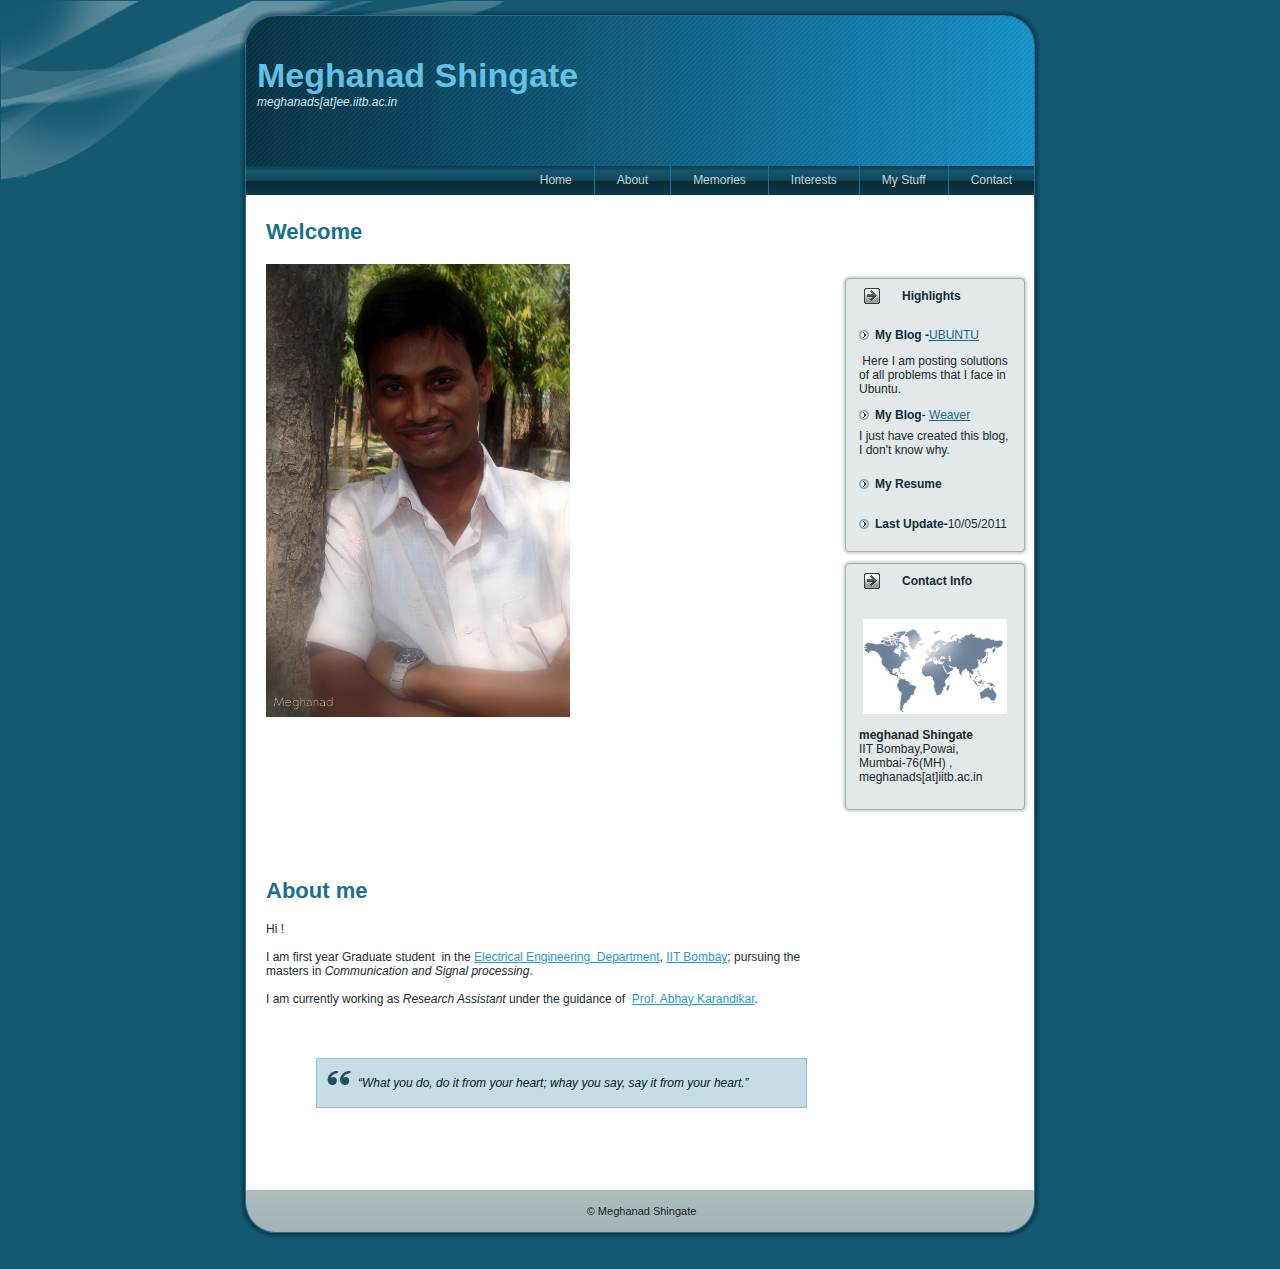
<file: public_html/index.html>
<!DOCTYPE HTML PUBLIC "-//W3C//DTD XHTML 1.0 Transitional//EN" "http://www.w3.org/TR/xhtml1/DTD/xhtml1-transitional.dtd">
<html xml:lang="en" dir="ltr" xmlns="http://www.w3.org/1999/xhtml"
 lang="en-US">
<head>
<!--

    Created by Artisteer v2.1.0.16090

    Base template (without user's data) checked by http://validator.w3.org : "This page is valid XHTML 1.0 Transitional"

    -->
  <meta http-equiv="Content-Type" content="text/html; charset=UTF-8">
  <meta http-equiv="X-UA-Compatible" content="IE=EmulateIE7">
  <title>Meghanad Shingate</title>
  <meta content="Meghanad Shingate" name="author">
  <meta name="keywords"
 content=" sggs, iitb, meghanad, shingate, meghanad Shingate, aarti soni, nagalwadi, karjat, ahamednagar, ganesh shingate, bhausaheb shingate, nanded">
  <script type="text/javascript" src="script.js"></script>
  <link rel="stylesheet" href="style.css" type="text/css" media="screen">
<!--[if IE 6]><link rel="stylesheet" href="style.ie6.css" type="text/css" media="screen" /><![endif]--><!--[if IE 7]><link rel="stylesheet" href="style.ie7.css" type="text/css" media="screen" /><![endif]-->
  <style type="text/css">
<!--
.style1 {
	font-size: 12px
}
.style2 {
	font-family: "Agency FB", Albertus, "Albertus Extra Bold", "Albertus Medium", Algerian, "Antique Olive", "Antique Olive Compact", Arial, "Arial Black", "Arial Narrow", "Arial Rounded MT Bold", "Arial Unicode MS", "Baskerville Old Face", "Bauhaus 93", "Bell MT", "Berlin Sans FB Demi", "Bernard MT Condensed", "Blackadder ITC", "Bodoni MT", "Bodoni MT Black", "Bodoni MT Condensed", "Bodoni MT Poster Compressed", "Book Antiqua", "Bradley Hand ITC", "Britannic Bold", Broadway, "Brush Script MT", Calibri, "Californian FB", "Calisto MT", Cambria, "Cambria Math", Candara, Castellar, Centaur, Century, "Century Gothic", "Century Schoolbook", "CG Omega", "CG Times", ChopinScript, Clarendon, "Clarendon Condensed", "Clarendon Extended", "Colonna MT", "Comic Sans MS", Consolas, Constantia, "Cooper Black", "Copperplate Gothic Bold", "Copperplate Gothic Light", Corbel, Coronet, Courier, CourierPS, "Courier New", "Curlz MT", "Edwardian Script ITC", Elephant, "Engravers MT", "Eras Bold ITC", "Eras Demi ITC", "Eras Medium ITC", Exmouth, "Felix Titling", Fixedsys
}
-->
    </style>
</head>
<body>
<div class="PageBackgroundSimpleGradient"> </div>
<div class="PageBackgroundGlare">
<div class="PageBackgroundGlareImage"></div>
</div>
<div class="Main">
<div class="Sheet">
<div class="Sheet-tl"></div>
<div class="Sheet-tr"></div>
<div class="Sheet-bl"></div>
<div class="Sheet-br"></div>
<div class="Sheet-tc"></div>
<div class="Sheet-bc"></div>
<div class="Sheet-cl"></div>
<div class="Sheet-cr"></div>
<div class="Sheet-cc"></div>
<div class="Sheet-body">
<div class="Header">
<div class="Header-png"></div>
<div class="Header-jpeg"></div>
<div style="top: 40px; left: 11px;" class="logo">
<h1 class="logo-name style2" id="name-text">Meghanad Shingate</h1>
<div class="logo-text style1" id="slogan-text"><em>meghanads[at]ee.iitb.ac.in</em></div>
</div>
</div>
<div class="nav">
<div class="l"></div>
<div class="r"></div>
<ul class="artmenu">
  <li><a href="index.html" class="{ActiveItem}"><span class="l"></span><span
 class="r"></span><span class="t">Home</span></a></li>
  <li><a href="#"><span class="l"></span><span class="r"></span><span
 class="t">About</span></a>
    <ul>
      <li><a href="photo.html">Photos</a></li>
      <li><a href="me.html">That's me</a></li>
    </ul>
  </li>
  <li><a href="#"><span class="l"></span><span class="r"></span><span
 class="t">Memories</span></a>
    <ul>
      <li><a href="homesweethome.html">HOME SWEET HOME</a></li>
      <li><a href="sggs.html">SGGS</a></li>
      <li><a href="iitb.html">IITB</a></li>
    </ul>
  </li>
  <li><a href="#"><span class="l"></span><span class="r"></span><span
 class="t">Interests</span></a>
    <ul>
      <li><a href="academics.html">Academics &amp; Research<br>
        </a></li>
      <li><a href="hobbies.html">Drawing</a></li>
      <li><a href="phography.html">Photography</a></li>
    </ul>
  </li>
  <li><a href="#"><span class="l"></span><span class="r"></span><span
 class="t">My Stuff</span></a>
    <ul>
      <li><a href="projects.html">Projects</a></li>
      <li><a href="seminars.html">Seminars</a></li>
      <li><a href="notes.html">Notes</a></li>
    </ul>
  </li>
  <li><a href="contact.html"><span class="l"></span><span class="r"></span><span
 class="t">Contact</span></a></li>
</ul>
</div>
<div class="contentLayout">
<div class="content">
<div class="Post">
<div class="Post-body">
<div class="Post-inner">
<h2 class="PostHeaderIcon-wrapper"> <span class="PostHeader">Welcome</span>
</h2>
<div class="PostContent">
<h1><img src="images/me1.JPG" alt="Megh" height="453" width="304"></h1>
<h2>&nbsp;</h2>
<h6>&nbsp;</h6>
</div>
</div>
</div>
</div>
<div class="Post">
<div class="Post-body">
<div class="Post-inner">
<h2 class="PostHeaderIcon-wrapper">About me</h2>
<br>
Hi !<br>
<br>
I am first year Graduate student&nbsp; in the <a
 href="http://www.ee.iitb.ac.in">Electrical Engineering&nbsp; Department</a>,
<a href="http://www.iitb.ac.in">IIT Bombay</a>; pursuing the&nbsp;
masters
in <span style="font-style: italic;">Communication and Signal
processing</span>.<br>
<br>
I am currently working as <span style="font-style: italic;">Research
Assistant</span> under the guidance of&nbsp; <a
 href="http://www.ee.iitb.ac.in/%7Ekarandi/">Prof. Abhay Karandikar</a>.<br>
<br>
<div class="PostContent">
<p>&nbsp;</p>
<blockquote>
  <p> “What you do, do it from your heart; whay you say, say it from
your heart.” <br>
  </p>
</blockquote>
<br>
<p>&nbsp;</p>
</div>
<div class="cleared"></div>
</div>
</div>
</div>
</div>
<div class="sidebar1">
<div class="Block"><br>
<br>
<br>
<br>
<br>
</div>
<div class="Block">
<div class="Block-tl"></div>
<div class="Block-tr"></div>
<div class="Block-bl"></div>
<div class="Block-br"></div>
<div class="Block-tc"></div>
<div class="Block-bc"></div>
<div class="Block-cl"></div>
<div class="Block-cr"></div>
<div class="Block-cc"></div>
<div class="Block-body">
<div class="BlockHeader">
<div class="header-tag-icon">
<div class="t">Highlights</div>
</div>
</div>
<div class="BlockContent">
<div class="BlockContent-body">
<div>
<ul>
  <li><strong>My Blog -<a style="font-weight: normal;"
 href="http://linux-myubuntu.blogspot.com/">UBUNTU</a></strong></li>
</ul>
<p>&nbsp;Here I am posting solutions of all problems that I face in
Ubuntu.
</p>
<ul>
  <li><span style="font-weight: bold;">My Blog</span>- <a
 href="http://beweaver.blogspot.com/">Weaver <br>
    </a></li>
</ul>
I just have created this blog, I don't know why.<br>
<br>
<ul>
  <li><span style="font-weight: bold;">My Resume</span><br>
  </li>
</ul>
<br>
<ul>
  <li><span style="font-weight: bold;">Last Update-</span>10/05/2011<br>
  </li>
</ul>
</div>
</div>
</div>
</div>
</div>
<div class="Block">
<div class="Block-tl"></div>
<div class="Block-tr"></div>
<div class="Block-bl"></div>
<div class="Block-br"></div>
<div class="Block-tc"></div>
<div class="Block-bc"></div>
<div class="Block-cl"></div>
<div class="Block-cr"></div>
<div class="Block-cc"></div>
<div class="Block-body">
<div class="BlockHeader">
<div class="header-tag-icon">
<div class="t">Contact Info</div>
</div>
</div>
<div class="BlockContent">
<div class="BlockContent-body">
<div>
<p><img src="images/contact.jpg" alt="an image"
 style="margin: 0pt auto; display: block; width: 95%;"> <br>
<strong>meghanad Shingate</strong><br>
IIT Bombay,Powai,<br>
Mumbai-76(MH) , <br>
meghanads[at]iitb.ac.in<br>
</p>
</div>
</div>
</div>
</div>
</div>
</div>
</div>
<div class="Footer">
<div class="Footer-inner">
<div class="Footer-text">
<p>&nbsp;© Meghanad Shingate<br>
</p>
</div>
</div>
<div class="Footer-background"></div>
</div>
</div>
</div>
<div class="cleared"></div>
<p class="page-footer">&nbsp;</p>
</div>
<div style="text-align: center; font-size: 0.75em;"></div>
</body>
</html>
</file>
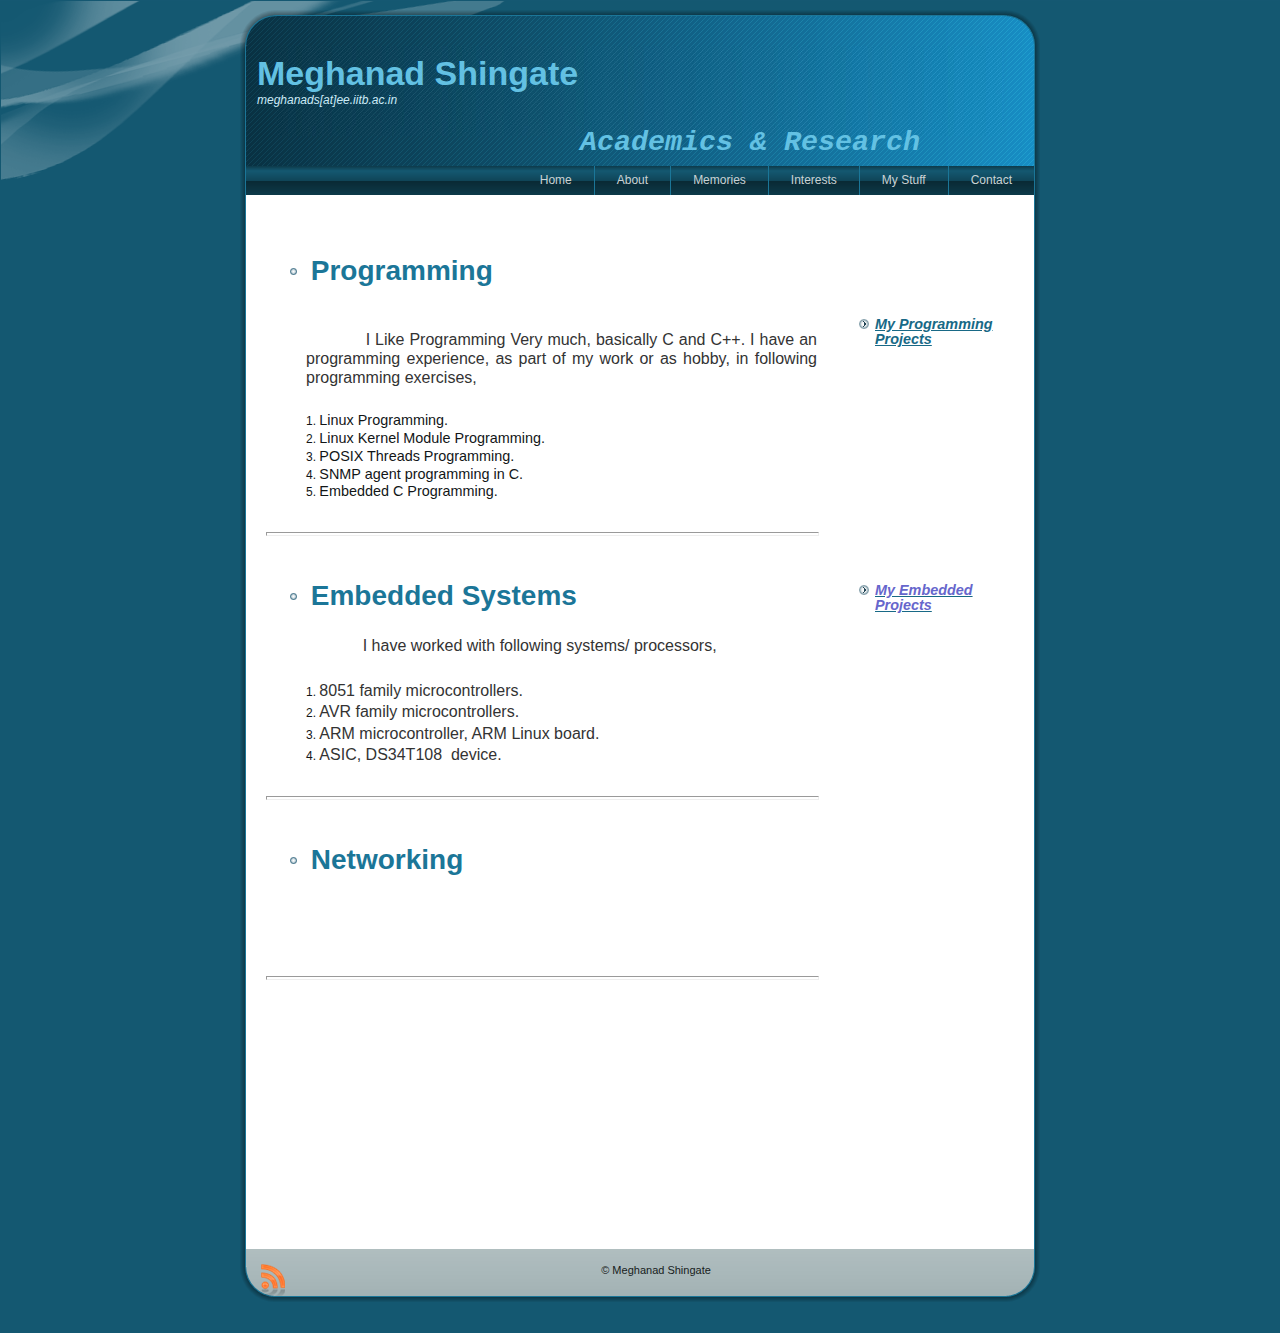
<file: public_html/academics.html>
<!DOCTYPE HTML PUBLIC "-//W3C//DTD XHTML 1.0 Transitional//EN" "http://www.w3.org/TR/xhtml1/DTD/xhtml1-transitional.dtd">
<html xml:lang="en" dir="ltr" xmlns="http://www.w3.org/1999/xhtml"
 lang="en-US">
<head>
<!--

    Created by Artisteer v2.1.0.16090

    Base template (without user's data) checked by http://validator.w3.org : "This page is valid XHTML 1.0 Transitional"

    -->
  <meta http-equiv="Content-Type" content="text/html; charset=UTF-8">
  <meta http-equiv="X-UA-Compatible" content="IE=EmulateIE7">
  <title>Meghanad Shingate</title>
  <meta content="Meghanad Shingate" name="author">
  <meta name="keywords"
 content=" sggs, iitb, meghanad, shingate, meghanad Shingate, aarti soni, nagalwadi, karjat, ahamednagar, ganesh shingate, bhausaheb shingate, nanded">
  <script type="text/javascript" src="script.js"></script>
  <link rel="stylesheet" href="style.css" type="text/css" media="screen">
<!--[if IE 6]><link rel="stylesheet" href="style.ie6.css" type="text/css" media="screen" /><![endif]--><!--[if IE 7]><link rel="stylesheet" href="style.ie7.css" type="text/css" media="screen" /><![endif]-->
  <style type="text/css">
<!--
.style1 {
	font-size: 12px
}
.style2 {
	font-family: "Agency FB", Albertus, "Albertus Extra Bold", "Albertus Medium", Algerian, "Antique Olive", "Antique Olive Compact", Arial, "Arial Black", "Arial Narrow", "Arial Rounded MT Bold", "Arial Unicode MS", "Baskerville Old Face", "Bauhaus 93", "Bell MT", "Berlin Sans FB Demi", "Bernard MT Condensed", "Blackadder ITC", "Bodoni MT", "Bodoni MT Black", "Bodoni MT Condensed", "Bodoni MT Poster Compressed", "Book Antiqua", "Bradley Hand ITC", "Britannic Bold", Broadway, "Brush Script MT", Calibri, "Californian FB", "Calisto MT", Cambria, "Cambria Math", Candara, Castellar, Centaur, Century, "Century Gothic", "Century Schoolbook", "CG Omega", "CG Times", ChopinScript, Clarendon, "Clarendon Condensed", "Clarendon Extended", "Colonna MT", "Comic Sans MS", Consolas, Constantia, "Cooper Black", "Copperplate Gothic Bold", "Copperplate Gothic Light", Corbel, Coronet, Courier, CourierPS, "Courier New", "Curlz MT", "Edwardian Script ITC", Elephant, "Engravers MT", "Eras Bold ITC", "Eras Demi ITC", "Eras Medium ITC", Exmouth, "Felix Titling", Fixedsys
}
-->
    </style>
</head>
<body>
<div class="PageBackgroundSimpleGradient"> </div>
<div class="PageBackgroundGlare">
<div class="PageBackgroundGlareImage"></div>
</div>
<div class="Main">
<div class="Sheet">
<div class="Sheet-tl"></div>
<div class="Sheet-tr"></div>
<div class="Sheet-bl"></div>
<div class="Sheet-br"></div>
<div class="Sheet-tc"></div>
<div class="Sheet-bc"></div>
<div class="Sheet-cl"></div>
<div class="Sheet-cr"></div>
<div class="Sheet-cc"></div>
<div class="Sheet-body">
<div class="Header">
<div class="Header-png"></div>
<div class="Header-jpeg"></div>
<div style="left: 28px; width: 1071px; top: 26px; height: 112px;"
 class="logo">
<div style="top: -27px; height: 100px; left: -17px; width: 787px;"
 class="logo">
<h1 class="logo-name style2" id="name-text"><br>
</h1>
<h1 class="logo-name style2" id="name-text">Meghanad Shingate</h1>
<div class="logo-text style1" id="slogan-text"><em>meghanads[at]ee.iitb.ac.in</em></div>
</div>
<h1 class="logo-name style2" id="name-text"><br>
<span style="font-style: italic; font-family: Chiller;"></span></h1>
<h1 class="logo-name style2" id="name-text"><br>
</h1>
<h1 class="logo-name style2" id="name-text"><span
 style="font-style: italic; font-family: Chiller;">&nbsp;&nbsp;&nbsp;&nbsp;&nbsp;&nbsp;&nbsp;&nbsp;&nbsp;&nbsp;&nbsp;&nbsp;&nbsp;&nbsp;&nbsp;&nbsp;&nbsp;&nbsp;&nbsp;&nbsp;&nbsp;&nbsp;&nbsp;&nbsp;&nbsp;&nbsp;&nbsp;&nbsp;&nbsp;&nbsp;&nbsp;&nbsp;&nbsp;&nbsp;&nbsp;
<span style="font-family: Courier New,Courier,monospace;"></span><small
 style="font-family: Courier New,Courier,monospace;">Academics &amp;
Research</small><br>
</span></h1>
</div>
</div>
<div class="nav">
<div class="l"></div>
<div class="r"></div>
<ul class="artmenu">
  <li><a href="index.html" class="{ActiveItem}"><span class="l"></span><span
 class="r"></span><span class="t">Home</span></a></li>
  <li><a href="#"><span class="l"></span><span class="r"></span><span
 class="t">About</span></a>
    <ul>
      <li><a href="photo.html">Photos</a></li>
      <li><a href="me.html">That's me</a></li>
    </ul>
  </li>
  <li><a href="#"><span class="l"></span><span class="r"></span><span
 class="t">Memories</span></a>
    <ul>
      <li><a href="homesweethome.html">HOME SWEET HOME</a></li>
      <li><a href="sggs.html">SGGS</a></li>
      <li><a href="iitb.html">IITB</a></li>
    </ul>
  </li>
  <li><a href="#"><span class="l"></span><span class="r"></span><span
 class="t">Interests</span></a>
    <ul>
      <li><a href="academics.html">Academics &amp; Research<br>
        </a></li>
      <li><a href="hobbies.html">Drawing</a></li>
      <li><a href="phography.html">Photography</a></li>
    </ul>
  </li>
  <li><a href="#"><span class="l"></span><span class="r"></span><span
 class="t">My Stuff</span></a>
    <ul>
      <li><a href="projects.html">Projects</a></li>
      <li><a href="seminars.html">Seminars</a></li>
      <li><a href="notes.html">Notes</a></li>
    </ul>
  </li>
  <li><a href="contact.html"><span class="l"></span><span class="r"></span><span
 class="t">Contact</span></a></li>
</ul>
</div>
<div class="contentLayout">
<div class="content">
<div class="Post">
<div class="Post-body">
<div class="Post-inner">
<h2 class="PostHeaderIcon-wrapper"> <span class="PostHeader"><br>
</span> </h2>
<div class="PostContent">
<ul>
  <li>
    <h1>&nbsp;Programming</h1>
  </li>
</ul>
&nbsp;&nbsp; &nbsp;&nbsp;&nbsp; &nbsp;&nbsp;&nbsp; &nbsp;
&nbsp;&nbsp;&nbsp;&nbsp;&nbsp; &nbsp;&nbsp;&nbsp;
&nbsp;&nbsp;&nbsp;&nbsp; <br>
<span class="Apple-style-span"
 style="border-collapse: separate; color: rgb(0, 0, 0); font-family: arial,sans-serif; font-style: normal; font-variant: normal; font-weight: normal; letter-spacing: normal; line-height: normal; orphans: 2; text-indent: 0px; text-transform: none; white-space: normal; widows: 2; word-spacing: 0px; font-size: small;"><span
 class="Apple-style-span"
 style="color: rgb(34, 0, 193); line-height: 19px; font-size: medium;"><br
 style="color: rgb(51, 51, 51);" class="Apple-interchange-newline">
</span></span>
<div style="margin-left: 40px;"><span class="Apple-style-span"
 style="border-collapse: separate; color: rgb(0, 0, 0); font-family: arial,sans-serif; font-style: normal; font-variant: normal; font-weight: normal; letter-spacing: normal; line-height: normal; orphans: 2; text-indent: 0px; text-transform: none; white-space: normal; widows: 2; word-spacing: 0px; font-size: small;"><span
 class="Apple-style-span"
 style="color: rgb(34, 0, 193); line-height: 19px; font-size: medium;"><span
 style="color: rgb(51, 51, 51);">&nbsp;&nbsp;&nbsp; &nbsp;&nbsp;&nbsp;
&nbsp;&nbsp;&nbsp; I Like Programming Very much, basically C and C++. I
have an programming experience, as part of my work or as hobby, in
following programming exercises,</span></span></span><br>
<span class="Apple-style-span"
 style="border-collapse: separate; color: rgb(0, 0, 0); font-family: arial,sans-serif; font-style: normal; font-variant: normal; font-weight: normal; letter-spacing: normal; line-height: normal; orphans: 2; text-indent: 0px; text-transform: none; white-space: normal; widows: 2; word-spacing: 0px; font-size: small;"><span
 class="Apple-style-span"
 style="color: rgb(34, 0, 193); line-height: 19px; font-size: medium;"><span
 style="color: rgb(51, 51, 51);"></span></span></span><br>
<span class="Apple-style-span"
 style="border-collapse: separate; color: rgb(0, 0, 0); font-family: arial,sans-serif; font-style: normal; font-variant: normal; font-weight: normal; letter-spacing: normal; line-height: normal; orphans: 2; text-indent: 0px; text-transform: none; white-space: normal; widows: 2; word-spacing: 0px; font-size: small;"><span
 class="Apple-style-span"
 style="color: rgb(34, 0, 193); line-height: 19px; font-size: medium;"><span
 style="color: rgb(51, 51, 51);"></span></span></span></div>
<ol style="margin-left: 40px;">
  <li><big><span class="Apple-style-span"
 style="border-collapse: separate; color: rgb(0, 0, 0); font-family: arial,sans-serif; font-style: normal; font-variant: normal; font-weight: normal; letter-spacing: normal; line-height: normal; orphans: 2; text-indent: 0px; text-transform: none; white-space: normal; widows: 2; word-spacing: 0px; font-size: small;"><span
 class="Apple-style-span"
 style="color: rgb(34, 0, 193); line-height: 19px; font-size: medium;"></span></span>Linux
Programming.</big></li>
  <li><big>Linux Kernel Module Programming.</big></li>
  <li><big>POSIX Threads Programming.</big></li>
  <li><big>SNMP agent programming in C.</big></li>
  <li><big>Embedded C Programming.</big></li>
</ol>
&nbsp;&nbsp;&nbsp; &nbsp;&nbsp;&nbsp; &nbsp;&nbsp;&nbsp;
&nbsp;&nbsp;&nbsp; &nbsp;&nbsp; &nbsp;&nbsp; &nbsp;&nbsp;&nbsp;
&nbsp;&nbsp;&nbsp; &nbsp; &nbsp;&nbsp; &nbsp;&nbsp;&nbsp;
&nbsp;&nbsp;&nbsp; <br>
<hr style="width: 100%; height: 2px;"><br>
<br>
<ul>
  <li>
    <h1>&nbsp;Embedded Systems&nbsp;</h1>
  </li>
</ul>
<br>
<div style="margin-left: 40px;">&nbsp;&nbsp;&nbsp; &nbsp;&nbsp;&nbsp;
&nbsp;&nbsp;&nbsp; &nbsp;&nbsp;&nbsp;&nbsp; <span
 class="Apple-style-span"
 style="border-collapse: separate; color: rgb(0, 0, 0); font-family: arial,sans-serif; font-style: normal; font-variant: normal; font-weight: normal; letter-spacing: normal; line-height: normal; orphans: 2; text-indent: 0px; text-transform: none; white-space: normal; widows: 2; word-spacing: 0px; font-size: small;"><span
 class="Apple-style-span"
 style="color: rgb(34, 0, 193); line-height: 19px; font-size: medium;"><span
 style="color: rgb(51, 51, 51);">I have worked with following systems/
processors,</span></span></span><br>
<span class="Apple-style-span"
 style="border-collapse: separate; color: rgb(0, 0, 0); font-family: arial,sans-serif; font-style: normal; font-variant: normal; font-weight: normal; letter-spacing: normal; line-height: normal; orphans: 2; text-indent: 0px; text-transform: none; white-space: normal; widows: 2; word-spacing: 0px; font-size: small;"><span
 class="Apple-style-span"
 style="color: rgb(34, 0, 193); line-height: 19px; font-size: medium;"><span
 style="color: rgb(51, 51, 51);"></span></span></span><br>
<span class="Apple-style-span"
 style="border-collapse: separate; color: rgb(0, 0, 0); font-family: arial,sans-serif; font-style: normal; font-variant: normal; font-weight: normal; letter-spacing: normal; line-height: normal; orphans: 2; text-indent: 0px; text-transform: none; white-space: normal; widows: 2; word-spacing: 0px; font-size: small;"><span
 class="Apple-style-span"
 style="color: rgb(34, 0, 193); line-height: 19px; font-size: medium;"><span
 style="color: rgb(51, 51, 51);"></span></span></span></div>
<ol style="margin-left: 40px;">
  <li><span class="Apple-style-span"
 style="border-collapse: separate; color: rgb(0, 0, 0); font-family: arial,sans-serif; font-style: normal; font-variant: normal; font-weight: normal; letter-spacing: normal; line-height: normal; orphans: 2; text-indent: 0px; text-transform: none; white-space: normal; widows: 2; word-spacing: 0px; font-size: small;"><span
 class="Apple-style-span"
 style="color: rgb(34, 0, 193); line-height: 19px; font-size: medium;"><span
 style="color: rgb(51, 51, 51);">8051 family microcontrollers.</span></span></span></li>
  <li><span class="Apple-style-span"
 style="border-collapse: separate; color: rgb(0, 0, 0); font-family: arial,sans-serif; font-style: normal; font-variant: normal; font-weight: normal; letter-spacing: normal; line-height: normal; orphans: 2; text-indent: 0px; text-transform: none; white-space: normal; widows: 2; word-spacing: 0px; font-size: small;"><span
 class="Apple-style-span"
 style="color: rgb(34, 0, 193); line-height: 19px; font-size: medium;"><span
 style="color: rgb(51, 51, 51);">AVR family microcontrollers.</span></span></span></li>
  <li><span class="Apple-style-span"
 style="border-collapse: separate; color: rgb(0, 0, 0); font-family: arial,sans-serif; font-style: normal; font-variant: normal; font-weight: normal; letter-spacing: normal; line-height: normal; orphans: 2; text-indent: 0px; text-transform: none; white-space: normal; widows: 2; word-spacing: 0px; font-size: small;"><span
 class="Apple-style-span"
 style="color: rgb(34, 0, 193); line-height: 19px; font-size: medium;"><span
 style="color: rgb(51, 51, 51);">ARM microcontroller, ARM Linux board.</span></span></span></li>
  <li><span class="Apple-style-span"
 style="border-collapse: separate; color: rgb(0, 0, 0); font-family: arial,sans-serif; font-style: normal; font-variant: normal; font-weight: normal; letter-spacing: normal; line-height: normal; orphans: 2; text-indent: 0px; text-transform: none; white-space: normal; widows: 2; word-spacing: 0px; font-size: small;"><span
 class="Apple-style-span"
 style="color: rgb(34, 0, 193); line-height: 19px; font-size: medium;"><span
 style="color: rgb(51, 51, 51);">ASIC, DS34T108&nbsp; device.&nbsp;
&nbsp;&nbsp; <br>
    </span></span></span></li>
</ol>
&nbsp;&nbsp;&nbsp; &nbsp;&nbsp;&nbsp; &nbsp;&nbsp;&nbsp;
&nbsp;&nbsp;&nbsp;&nbsp;&nbsp;&nbsp;&nbsp; &nbsp;&nbsp;&nbsp;
&nbsp;&nbsp;&nbsp; &nbsp; <br>
<hr style="width: 100%; height: 2px;"><br>
<br>
<ul>
  <li>
    <h1>&nbsp;Networking</h1>
  </li>
</ul>
<br>
<br>
<br>
<br>
<br>
<br>
<hr style="width: 100%; height: 2px;"><br>
<span style="font-weight: bold;"></span>
<h6>&nbsp;</h6>
<p>&nbsp;</p>
</div>
<div class="cleared"></div>
</div>
</div>
</div>
<div class="Post">
<div class="Post-body">
<div class="Post-inner">
<h2 class="PostHeaderIcon-wrapper"><br>
</h2>
<div class="PostContent"><br>
<p>&nbsp;</p>
</div>
<div class="cleared"></div>
</div>
</div>
</div>
</div>
<div class="sidebar1">
<div class="Block"><br>
<br>
<div class="Block-cl"></div>
<div class="Block-cr"></div>
</div>
<br>
<div class="Block">
<div class="Block-body">
<div class="BlockContent">
<div class="BlockContent-body">
<div><br>
<br>
<br>
<ul style="font-style: italic;">
  <li><big><span style="font-weight: bold;"><span
 style="color: rgb(102, 102, 204);"><a href="projects.html">My
Programming Projects </a><br>
    </span></span></big></li>
</ul>
&nbsp;&nbsp;&nbsp;&nbsp; <br>
<br>
<br>
<br>
<br>
<br>
<br>
<br>
<br>
<br>
<br>
<br>
<br>
<br>
<br>
<br>
<ul>
  <li><a href="projects.html"><big
 style="font-weight: bold; font-style: italic; color: rgb(102, 102, 204);">My
Embedded
Projects</big></a><br>
  </li>
</ul>
</div>
</div>
</div>
</div>
</div>
</div>
</div>
<div class="cleared"></div>
<div class="Footer">
<div class="Footer-inner"> <a href="#" class="rss-tag-icon" title="RSS"></a>
<div class="Footer-text">
<p>&nbsp;© Meghanad Shingate</p>
</div>
</div>
<div class="Footer-background"></div>
</div>
</div>
</div>
<div class="cleared"></div>
<p class="page-footer">&nbsp;</p>
</div>
<div style="text-align: center; font-size: 0.75em;"></div>
</body>
</html>
</file>
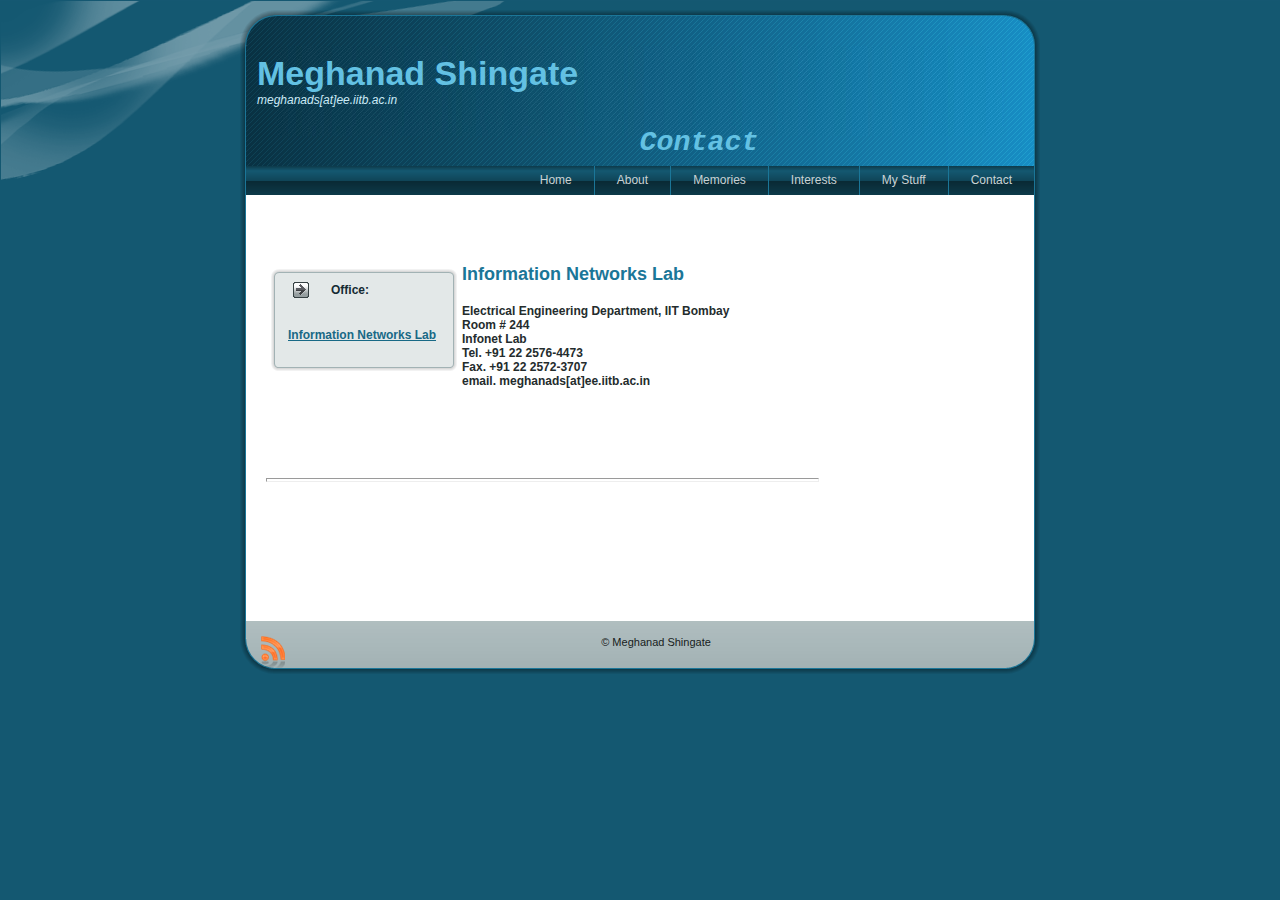
<file: public_html/contact.html>
<!DOCTYPE HTML PUBLIC "-//W3C//DTD XHTML 1.0 Transitional//EN" "http://www.w3.org/TR/xhtml1/DTD/xhtml1-transitional.dtd">
<html xml:lang="en" dir="ltr" xmlns="http://www.w3.org/1999/xhtml"
 lang="en-US">
<head>
<!--





    Created by Artisteer v2.1.0.16090





    Base template (without user's data) checked by http://validator.w3.org : "This page is valid XHTML 1.0 Transitional"





    -->
  <meta http-equiv="Content-Type" content="text/html; charset=UTF-8">
  <meta http-equiv="X-UA-Compatible" content="IE=EmulateIE7">
  <title>Meghanad Shingate</title>
  <meta content="Meghanad Shingate" name="author">
  <meta name="keywords"
 content=" sggs, iitb, meghanad, shingate, meghanad Shingate, aarti soni, nagalwadi, karjat, ahamednagar, ganesh shingate, bhausaheb shingate, nanded">
  <script type="text/javascript" src="script.js"></script>
  <link rel="stylesheet" href="style.css" type="text/css" media="screen">
<!--[if IE 6]><link rel="stylesheet" href="style.ie6.css" type="text/css" media="screen" /><![endif]--><!--[if IE 7]><link rel="stylesheet" href="style.ie7.css" type="text/css" media="screen" /><![endif]-->
  <style type="text/css">
<!--
.style1 {
	font-size: 12px
}
.style2 {
	font-family: "Agency FB", Albertus, "Albertus Extra Bold", "Albertus Medium", Algerian, "Antique Olive", "Antique Olive Compact", Arial, "Arial Black", "Arial Narrow", "Arial Rounded MT Bold", "Arial Unicode MS", "Baskerville Old Face", "Bauhaus 93", "Bell MT", "Berlin Sans FB Demi", "Bernard MT Condensed", "Blackadder ITC", "Bodoni MT", "Bodoni MT Black", "Bodoni MT Condensed", "Bodoni MT Poster Compressed", "Book Antiqua", "Bradley Hand ITC", "Britannic Bold", Broadway, "Brush Script MT", Calibri, "Californian FB", "Calisto MT", Cambria, "Cambria Math", Candara, Castellar, Centaur, Century, "Century Gothic", "Century Schoolbook", "CG Omega", "CG Times", ChopinScript, Clarendon, "Clarendon Condensed", "Clarendon Extended", "Colonna MT", "Comic Sans MS", Consolas, Constantia, "Cooper Black", "Copperplate Gothic Bold", "Copperplate Gothic Light", Corbel, Coronet, Courier, CourierPS, "Courier New", "Curlz MT", "Edwardian Script ITC", Elephant, "Engravers MT", "Eras Bold ITC", "Eras Demi ITC", "Eras Medium ITC", Exmouth, "Felix Titling", Fixedsys
}
.style3 {font-size: 18px}
-->
    </style>
</head>
<body>
<div class="PageBackgroundSimpleGradient"> </div>
<div class="PageBackgroundGlare">
<div class="PageBackgroundGlareImage"></div>
</div>
<div class="Main">
<div class="Sheet">
<div class="Sheet-tl"></div>
<div class="Sheet-tr"></div>
<div class="Sheet-bl"></div>
<div class="Sheet-br"></div>
<div class="Sheet-tc"></div>
<div class="Sheet-bc"></div>
<div class="Sheet-cl"></div>
<div class="Sheet-cr"></div>
<div class="Sheet-cc"></div>
<div class="Sheet-body">
<div class="Header">
<div class="Header-png"></div>
<div class="Header-jpeg"></div>
<div style="left: 28px; width: 1071px; top: 26px; height: 112px;"
 class="logo">
<div style="top: -27px; height: 100px; left: -17px; width: 787px;"
 class="logo">
<h1 class="logo-name style2" id="name-text"><br>
</h1>
<h1 class="logo-name style2" id="name-text">Meghanad Shingate</h1>
<div class="logo-text style1" id="slogan-text"><em>meghanads[at]ee.iitb.ac.in</em></div>
</div>
<h1 class="logo-name style2" id="name-text"><br>
<span style="font-style: italic; font-family: Chiller;"></span></h1>
<h1 class="logo-name style2" id="name-text"><br>
</h1>
<h1 class="logo-name style2" id="name-text"><span
 style="font-style: italic; font-family: Chiller;">&nbsp;&nbsp;&nbsp;&nbsp;&nbsp;&nbsp;&nbsp;&nbsp;&nbsp;&nbsp;&nbsp;&nbsp;&nbsp;&nbsp;&nbsp;&nbsp;&nbsp;&nbsp;&nbsp;&nbsp;&nbsp;&nbsp;&nbsp;&nbsp;&nbsp;&nbsp;&nbsp;&nbsp;&nbsp;&nbsp;&nbsp;&nbsp;&nbsp;&nbsp;&nbsp;&nbsp;&nbsp;&nbsp;&nbsp;&nbsp;&nbsp;&nbsp;
<small style="font-family: Courier New,Courier,monospace;">Contact</small></span></h1>
</div>
</div>
<div class="nav">
<div class="l"></div>
<div class="r"></div>
<ul class="artmenu">
  <li><a href="index.html" class="{ActiveItem}"><span class="l"></span><span
 class="r"></span><span class="t">Home</span></a></li>
  <li><a href="#"><span class="l"></span><span class="r"></span><span
 class="t">About</span></a>
    <ul>
      <li><a href="photo.html">Photos</a></li>
      <li><a href="me.html">That's me</a></li>
    </ul>
  </li>
  <li><a href="#"><span class="l"></span><span class="r"></span><span
 class="t">Memories</span></a>
    <ul>
      <li><a href="homesweethome.html">HOME SWEET HOME</a></li>
      <li><a href="sggs.html">SGGS</a></li>
      <li><a href="iitb.html">IITB</a></li>
    </ul>
  </li>
  <li><a href="#"><span class="l"></span><span class="r"></span><span
 class="t">Interests</span></a>
    <ul>
      <li><a href="academics.html">Academics &amp; Research<br>
        </a></li>
      <li><a href="hobbies.html">Drawing</a></li>
      <li><a href="phography.html">Photography</a></li>
    </ul>
  </li>
  <li><a href="#"><span class="l"></span><span class="r"></span><span
 class="t">My Stuff</span></a>
    <ul>
      <li><a href="projects.html">Projects</a></li>
      <li><a href="seminars.html">Seminars</a></li>
      <li><a href="notes.html">Notes</a></li>
    </ul>
  </li>
  <li><a href="contact.html"><span class="l"></span><span class="r"></span><span
 class="t">Contact</span></a></li>
</ul>
</div>
<div class="contentLayout">
<div class="content">
<div class="Post">
<div class="Post-body">
<div class="Post-inner">
<h2 class="PostHeaderIcon-wrapper"> <span class="PostHeader"><br>
</span> </h2>
<div class="PostContent">
<div class="sidebar1">
<div class="Block">
<div class="Block-tl"></div>
<div class="Block-tr"></div>
<div class="Block-bl"></div>
<div class="Block-br"></div>
<div class="Block-tc"></div>
<div class="Block-bc"></div>
<div class="Block-cl"></div>
<div class="Block-cr"></div>
<div class="Block-cc"></div>
<div class="Block-body">
<div class="BlockHeader">
<div class="header-tag-icon">
<div class="t">Office:<br>
</div>
</div>
</div>
<div class="BlockContent">
<div class="BlockContent-body">
<div>
<p><strong><a href="http://www.ee.iitb.ac.in/%7Einfonet/">Information
Networks Lab</a><br>
</strong></p>
</div>
</div>
</div>
</div>
</div>
</div>
<h1><span class="style3">Information Networks Lab</span><br>
</h1>
<p><strong><span style="font-weight: bold;"></span>Electrical
Engineering Department, IIT Bombay<br>
Room # 244<br>
Infonet Lab<br>
Tel. +91 22 2576-4473<br>
Fax. +91 22 2572-3707<br>
email. meghanads[at]ee.iitb.ac.in<br>
</strong></p>
<p>&nbsp;&nbsp;&nbsp; &nbsp;&nbsp; <br>
</p>
<p><br>
</p>
<p><br>
</p>
<hr style="width: 100%; height: 2px;">
<p><br>
</p>
</div>
<div class="cleared"><br>
<p><br>
</p>
<p><br>
</p>
<p><br>
</p>
<p><br>
</p>
<p><br>
</p>
<p><br>
</p>
<p><br>
</p>
<p><br>
</p>
</div>
</div>
</div>
</div>
<div class="Post">
<div class="Post-body">
<div class="Post-inner"><br>
<div class="PostContent">&nbsp;
</div>
<div class="cleared"></div>
</div>
</div>
</div>
</div>
<div class="sidebar1">
<div class="Block"><br>
<br>
<div class="Block-cl"></div>
<div class="Block-cr"></div>
</div>
<br>
<div class="Block">
<div class="Block-body">
<div class="BlockContent">
<div class="BlockContent-body">
<div>
<p><strong></strong><br>
</p>
</div>
</div>
</div>
</div>
</div>
</div>
</div>
<div class="cleared"></div>
<div class="Footer">
<div class="Footer-inner"> <a href="#" class="rss-tag-icon" title="RSS"></a>
<div class="Footer-text">
<p>&nbsp;© Meghanad Shingate</p>
</div>
</div>
<div class="Footer-background"></div>
</div>
</div>
</div>
<div class="cleared"></div>
<p class="page-footer">&nbsp;</p>
</div>
<div style="text-align: center; font-size: 0.75em;"></div>
</body>
</html>
</file>
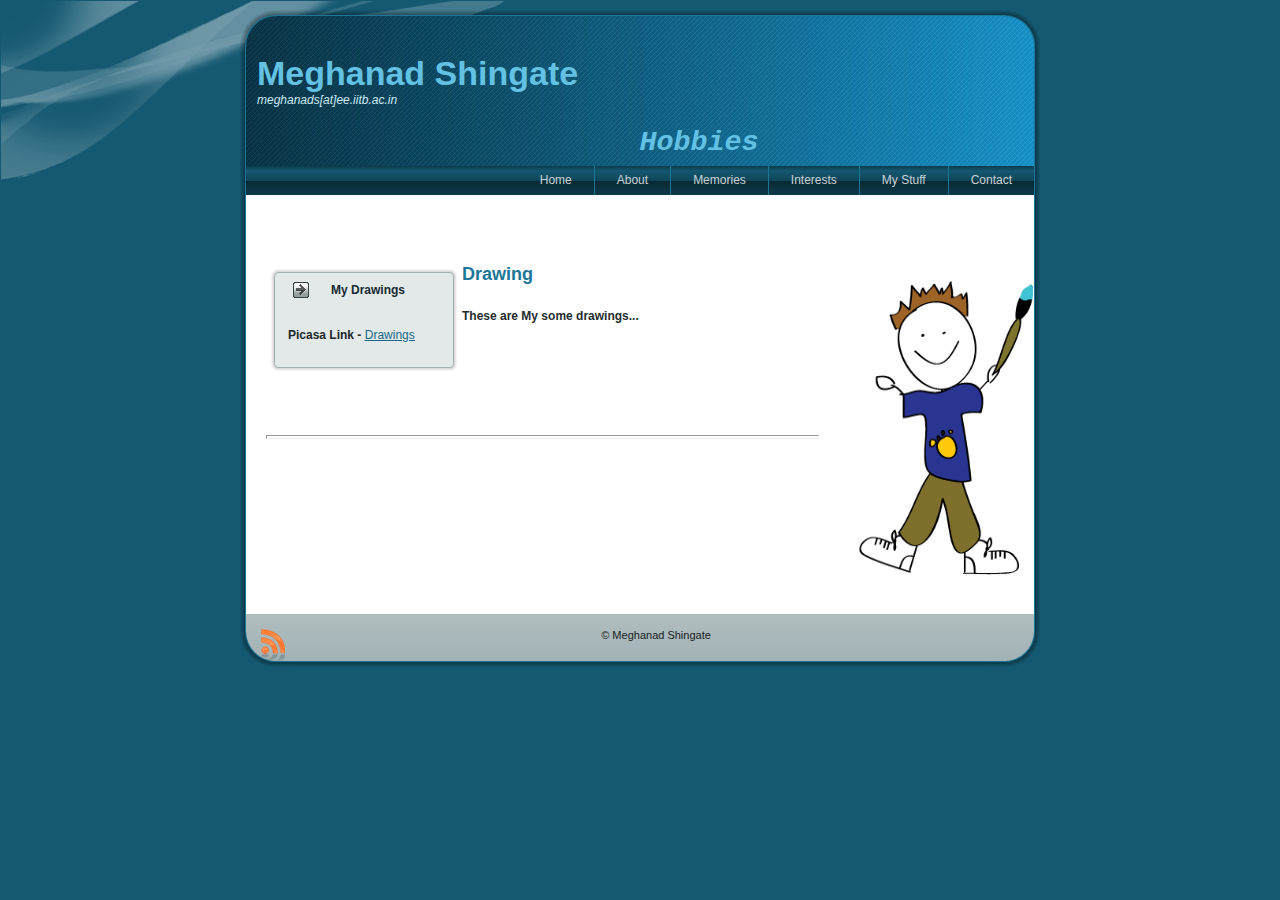
<file: public_html/hobbies.html>
<!DOCTYPE HTML PUBLIC "-//W3C//DTD XHTML 1.0 Transitional//EN" "http://www.w3.org/TR/xhtml1/DTD/xhtml1-transitional.dtd">
<html xml:lang="en" dir="ltr" xmlns="http://www.w3.org/1999/xhtml"
 lang="en-US">
<head>
<!--





    Created by Artisteer v2.1.0.16090





    Base template (without user's data) checked by http://validator.w3.org : "This page is valid XHTML 1.0 Transitional"





    -->
  <meta http-equiv="Content-Type" content="text/html; charset=UTF-8">
  <meta http-equiv="X-UA-Compatible" content="IE=EmulateIE7">
  <title>Meghanad Shingate</title>
  <meta content="Meghanad Shingate" name="author">
  <meta name="keywords"
 content=" sggs, iitb, meghanad, shingate, meghanad Shingate, aarti soni, nagalwadi, karjat, ahamednagar, ganesh shingate, bhausaheb shingate, nanded">
  <script type="text/javascript" src="script.js"></script>
  <link rel="stylesheet" href="style.css" type="text/css" media="screen">
<!--[if IE 6]><link rel="stylesheet" href="style.ie6.css" type="text/css" media="screen" /><![endif]--><!--[if IE 7]><link rel="stylesheet" href="style.ie7.css" type="text/css" media="screen" /><![endif]-->
  <style type="text/css">
<!--
.style1 {
	font-size: 12px
}
.style2 {
	font-family: "Agency FB", Albertus, "Albertus Extra Bold", "Albertus Medium", Algerian, "Antique Olive", "Antique Olive Compact", Arial, "Arial Black", "Arial Narrow", "Arial Rounded MT Bold", "Arial Unicode MS", "Baskerville Old Face", "Bauhaus 93", "Bell MT", "Berlin Sans FB Demi", "Bernard MT Condensed", "Blackadder ITC", "Bodoni MT", "Bodoni MT Black", "Bodoni MT Condensed", "Bodoni MT Poster Compressed", "Book Antiqua", "Bradley Hand ITC", "Britannic Bold", Broadway, "Brush Script MT", Calibri, "Californian FB", "Calisto MT", Cambria, "Cambria Math", Candara, Castellar, Centaur, Century, "Century Gothic", "Century Schoolbook", "CG Omega", "CG Times", ChopinScript, Clarendon, "Clarendon Condensed", "Clarendon Extended", "Colonna MT", "Comic Sans MS", Consolas, Constantia, "Cooper Black", "Copperplate Gothic Bold", "Copperplate Gothic Light", Corbel, Coronet, Courier, CourierPS, "Courier New", "Curlz MT", "Edwardian Script ITC", Elephant, "Engravers MT", "Eras Bold ITC", "Eras Demi ITC", "Eras Medium ITC", Exmouth, "Felix Titling", Fixedsys
}
.style3 {font-size: 18px}
-->
    </style>
</head>
<body>
<div class="PageBackgroundSimpleGradient"> </div>
<div class="PageBackgroundGlare">
<div class="PageBackgroundGlareImage"></div>
</div>
<div class="Main">
<div class="Sheet">
<div class="Sheet-tl"></div>
<div class="Sheet-tr"></div>
<div class="Sheet-bl"></div>
<div class="Sheet-br"></div>
<div class="Sheet-tc"></div>
<div class="Sheet-bc"></div>
<div class="Sheet-cl"></div>
<div class="Sheet-cr"></div>
<div class="Sheet-cc"></div>
<div class="Sheet-body">
<div class="Header">
<div class="Header-png"></div>
<div class="Header-jpeg"></div>
<div style="left: 28px; width: 1071px; top: 26px; height: 112px;"
 class="logo">
<div style="top: -27px; height: 100px; left: -17px; width: 787px;"
 class="logo">
<h1 class="logo-name style2" id="name-text"><br>
</h1>
<h1 class="logo-name style2" id="name-text">Meghanad Shingate</h1>
<div class="logo-text style1" id="slogan-text"><em>meghanads[at]ee.iitb.ac.in</em></div>
</div>
<h1 class="logo-name style2" id="name-text"><br>
<span style="font-style: italic; font-family: Chiller;"></span></h1>
<h1 class="logo-name style2" id="name-text"><br>
</h1>
<h1 class="logo-name style2" id="name-text"><span
 style="font-style: italic; font-family: Chiller;">&nbsp;&nbsp;&nbsp;&nbsp;&nbsp;&nbsp;&nbsp;&nbsp;&nbsp;&nbsp;&nbsp;&nbsp;&nbsp;&nbsp;&nbsp;&nbsp;&nbsp;&nbsp;&nbsp;&nbsp;&nbsp;&nbsp;&nbsp;&nbsp;&nbsp;&nbsp;&nbsp;&nbsp;&nbsp;&nbsp;&nbsp;&nbsp;&nbsp;&nbsp;&nbsp;&nbsp;&nbsp;&nbsp;&nbsp;&nbsp;&nbsp;&nbsp;
<small style="font-family: Courier New,Courier,monospace;">Hobbies</small></span></h1>
</div>
</div>
<div class="nav">
<div class="l"></div>
<div class="r"></div>
<ul class="artmenu">
  <li><a href="index.html" class="{ActiveItem}"><span class="l"></span><span
 class="r"></span><span class="t">Home</span></a></li>
  <li><a href="#"><span class="l"></span><span class="r"></span><span
 class="t">About</span></a>
    <ul>
      <li><a href="photo.html">Photos</a></li>
      <li><a href="me.html">That's me</a></li>
    </ul>
  </li>
  <li><a href="#"><span class="l"></span><span class="r"></span><span
 class="t">Memories</span></a>
    <ul>
      <li><a href="homesweethome.html">HOME SWEET HOME</a></li>
      <li><a href="sggs.html">SGGS</a></li>
      <li><a href="iitb.html">IITB</a></li>
    </ul>
  </li>
  <li><a href="#"><span class="l"></span><span class="r"></span><span
 class="t">Interests</span></a>
    <ul>
      <li><a href="academics.html">Academics &amp; Research<br>
        </a></li>
      <li><a href="hobbies.html">Drawing</a></li>
      <li><a href="phography.html">Photography</a></li>
    </ul>
  </li>
  <li><a href="#"><span class="l"></span><span class="r"></span><span
 class="t">My Stuff</span></a>
    <ul>
      <li><a href="projects.html">Projects</a></li>
      <li><a href="seminars.html">Seminars</a></li>
      <li><a href="notes.html">Notes</a></li>
    </ul>
  </li>
  <li><a href="contact.html"><span class="l"></span><span class="r"></span><span
 class="t">Contact</span></a></li>
</ul>
</div>
<div class="contentLayout">
<div class="content">
<div class="Post">
<div class="Post-body">
<div class="Post-inner">
<h2 class="PostHeaderIcon-wrapper"> <span class="PostHeader"><br>
</span> </h2>
<div class="PostContent">
<div class="sidebar1">
<div class="Block">
<div class="Block-tl"></div>
<div class="Block-tr"></div>
<div class="Block-bl"></div>
<div class="Block-br"></div>
<div class="Block-tc"></div>
<div class="Block-bc"></div>
<div class="Block-cl"></div>
<div class="Block-cr"></div>
<div class="Block-cc"></div>
<div class="Block-body">
<div class="BlockHeader">
<div class="header-tag-icon">
<div class="t">My Drawings<br>
</div>
</div>
</div>
<div class="BlockContent">
<div class="BlockContent-body">
<div>
<p><strong>Picasa Link -</strong> <a
 href="http://picasaweb.google.com/meghanads/MyDrawings?feat=directlink"><span
 style="text-decoration: underline;">Drawings</span></a></p>
</div>
</div>
</div>
</div>
</div>
</div>
<h1><span class="style3">Drawing</span><br>
</h1>
<p><strong><span style="font-weight: bold;">These are My some
drawings...</span></strong><span class="style3"><span
 style="font-weight: bold;"><br>
&nbsp;&nbsp;&nbsp;&nbsp;&nbsp;&nbsp;&nbsp;&nbsp;&nbsp;&nbsp;&nbsp;&nbsp;&nbsp;&nbsp;&nbsp;&nbsp;&nbsp;&nbsp;&nbsp;&nbsp;&nbsp;&nbsp;&nbsp;&nbsp;&nbsp;&nbsp;&nbsp;&nbsp;&nbsp;&nbsp;&nbsp;&nbsp;
</span></span><strong></strong><span class="style3">&nbsp;&nbsp;&nbsp;&nbsp;&nbsp;&nbsp;&nbsp;&nbsp;&nbsp;&nbsp;&nbsp;&nbsp;&nbsp;&nbsp;&nbsp;&nbsp;&nbsp;&nbsp;&nbsp;&nbsp;&nbsp;&nbsp;&nbsp;&nbsp;&nbsp;&nbsp;&nbsp;&nbsp;&nbsp;&nbsp;&nbsp;&nbsp;&nbsp;&nbsp;&nbsp;&nbsp;&nbsp;&nbsp;&nbsp;&nbsp;&nbsp;&nbsp;&nbsp;&nbsp;&nbsp;&nbsp;&nbsp;&nbsp;&nbsp;&nbsp;&nbsp;&nbsp;&nbsp;&nbsp;&nbsp;&nbsp;&nbsp;&nbsp;&nbsp;&nbsp;&nbsp;&nbsp;&nbsp;&nbsp;&nbsp;&nbsp;&nbsp;&nbsp;&nbsp;&nbsp;&nbsp;&nbsp;&nbsp;&nbsp;&nbsp;&nbsp;&nbsp;&nbsp;&nbsp;&nbsp;&nbsp;&nbsp;&nbsp;&nbsp;&nbsp;&nbsp;&nbsp;&nbsp;&nbsp;&nbsp;&nbsp;&nbsp;&nbsp;&nbsp;&nbsp;&nbsp;&nbsp;&nbsp;&nbsp;&nbsp;&nbsp;&nbsp;&nbsp;&nbsp;&nbsp;&nbsp;&nbsp;&nbsp;&nbsp;&nbsp;&nbsp;
<br>
</span></p>
<p>
</p>
<p><br>
</p>
<hr style="width: 100%; height: 2px;">
<p><br>
</p>
</div>
<div class="cleared"><br>
<p><br>
</p>
<p><br>
</p>
<p><br>
</p>
<p><br>
</p>
<p><br>
</p>
<p><br>
</p>
<p><br>
</p>
<p><br>
</p>
</div>
</div>
</div>
</div>
<div class="Post">
<div class="Post-body">
<div class="Post-inner"><br>
<div class="PostContent">&nbsp;
</div>
<div class="cleared"></div>
</div>
</div>
</div>
</div>
<div class="sidebar1">
<div class="Block"><br>
<br>
<div class="Block-cl"></div>
<div class="Block-cr"></div>
</div>
<br>
<div class="Block">
<div class="Block-body">
<div class="BlockContent">
<div class="BlockContent-body">
<div>
<p><strong></strong><img style="width: 175px; height: 294px;"
 alt="painting" src="images/painter.png"><br>
</p>
</div>
</div>
</div>
</div>
</div>
</div>
</div>
<div class="cleared"></div>
<div class="Footer">
<div class="Footer-inner"> <a href="#" class="rss-tag-icon" title="RSS"></a>
<div class="Footer-text">
<p>&nbsp;© Meghanad Shingate</p>
</div>
</div>
<div class="Footer-background"></div>
</div>
</div>
</div>
<div class="cleared"></div>
<p class="page-footer">&nbsp;</p>
</div>
<div style="text-align: center; font-size: 0.75em;"></div>
</body>
</html>
</file>
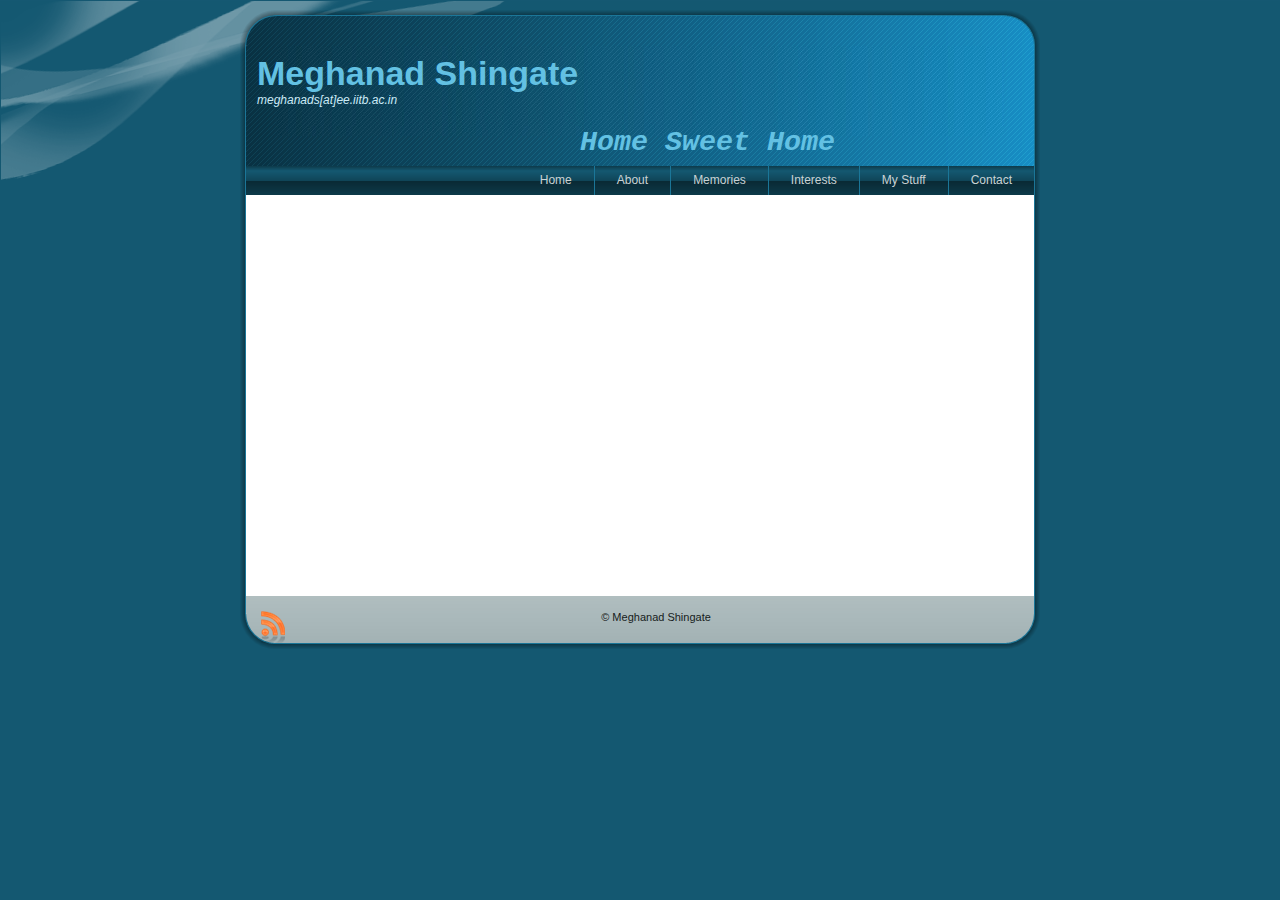
<file: public_html/homesweethome.html>
<!DOCTYPE HTML PUBLIC "-//W3C//DTD XHTML 1.0 Transitional//EN" "http://www.w3.org/TR/xhtml1/DTD/xhtml1-transitional.dtd">
<html xml:lang="en" dir="ltr" xmlns="http://www.w3.org/1999/xhtml"
 lang="en-US">
<head>
<!--

    Created by Artisteer v2.1.0.16090

    Base template (without user's data) checked by http://validator.w3.org : "This page is valid XHTML 1.0 Transitional"

    -->
  <meta http-equiv="Content-Type" content="text/html; charset=UTF-8">
  <meta http-equiv="X-UA-Compatible" content="IE=EmulateIE7">
  <title>Meghanad Shingate</title>
  <meta content="Meghanad Shingate" name="author">
  <meta name="keywords"
 content=" sggs, iitb, meghanad, shingate, meghanad Shingate, aarti soni, nagalwadi, karjat, ahamednagar, ganesh shingate, bhausaheb shingate, nanded">
  <script type="text/javascript" src="script.js"></script>
  <link rel="stylesheet" href="style.css" type="text/css" media="screen">
<!--[if IE 6]><link rel="stylesheet" href="style.ie6.css" type="text/css" media="screen" /><![endif]--><!--[if IE 7]><link rel="stylesheet" href="style.ie7.css" type="text/css" media="screen" /><![endif]-->
  <style type="text/css">
<!--
.style1 {
	font-size: 12px
}
.style2 {
	font-family: "Agency FB", Albertus, "Albertus Extra Bold", "Albertus Medium", Algerian, "Antique Olive", "Antique Olive Compact", Arial, "Arial Black", "Arial Narrow", "Arial Rounded MT Bold", "Arial Unicode MS", "Baskerville Old Face", "Bauhaus 93", "Bell MT", "Berlin Sans FB Demi", "Bernard MT Condensed", "Blackadder ITC", "Bodoni MT", "Bodoni MT Black", "Bodoni MT Condensed", "Bodoni MT Poster Compressed", "Book Antiqua", "Bradley Hand ITC", "Britannic Bold", Broadway, "Brush Script MT", Calibri, "Californian FB", "Calisto MT", Cambria, "Cambria Math", Candara, Castellar, Centaur, Century, "Century Gothic", "Century Schoolbook", "CG Omega", "CG Times", ChopinScript, Clarendon, "Clarendon Condensed", "Clarendon Extended", "Colonna MT", "Comic Sans MS", Consolas, Constantia, "Cooper Black", "Copperplate Gothic Bold", "Copperplate Gothic Light", Corbel, Coronet, Courier, CourierPS, "Courier New", "Curlz MT", "Edwardian Script ITC", Elephant, "Engravers MT", "Eras Bold ITC", "Eras Demi ITC", "Eras Medium ITC", Exmouth, "Felix Titling", Fixedsys
}
-->
    </style>
</head>
<body>
<div class="PageBackgroundSimpleGradient"> </div>
<div class="PageBackgroundGlare">
<div class="PageBackgroundGlareImage"></div>
</div>
<div class="Main">
<div class="Sheet">
<div class="Sheet-tl"></div>
<div class="Sheet-tr"></div>
<div class="Sheet-bl"></div>
<div class="Sheet-br"></div>
<div class="Sheet-tc"></div>
<div class="Sheet-bc"></div>
<div class="Sheet-cl"></div>
<div class="Sheet-cr"></div>
<div class="Sheet-cc"></div>
<div class="Sheet-body">
<div class="Header">
<div class="Header-png"></div>
<div class="Header-jpeg"></div>
<div style="left: 28px; width: 1071px; top: 26px; height: 112px;"
 class="logo">
<div style="top: -27px; height: 100px; left: -17px; width: 787px;"
 class="logo">
<h1 class="logo-name style2" id="name-text"><br>
</h1>
<h1 class="logo-name style2" id="name-text">Meghanad Shingate</h1>
<div class="logo-text style1" id="slogan-text"><em>meghanads[at]ee.iitb.ac.in</em></div>
</div>
<h1 class="logo-name style2" id="name-text"><br>
<span style="font-style: italic; font-family: Chiller;"></span></h1>
<h1 class="logo-name style2" id="name-text"><br>
</h1>
<h1 class="logo-name style2" id="name-text"><span
 style="font-style: italic; font-family: Chiller;">&nbsp;&nbsp;&nbsp;&nbsp;&nbsp;&nbsp;&nbsp;&nbsp;&nbsp;&nbsp;&nbsp;&nbsp;&nbsp;&nbsp;&nbsp;&nbsp;&nbsp;&nbsp;&nbsp;&nbsp;&nbsp;&nbsp;&nbsp;&nbsp;&nbsp;&nbsp;&nbsp;&nbsp;&nbsp;&nbsp;&nbsp;&nbsp;&nbsp;&nbsp;&nbsp;
<small style="font-family: Courier New,Courier,monospace;">Home Sweet
Home</small><br>
</span></h1>
</div>
</div>
<div class="nav">
<div class="l"></div>
<div class="r"></div>
<ul class="artmenu">
  <li><a href="index.html" class="{ActiveItem}"><span class="l"></span><span
 class="r"></span><span class="t">Home</span></a></li>
  <li><a href="#"><span class="l"></span><span class="r"></span><span
 class="t">About</span></a>
    <ul>
      <li><a href="photo.html">Photos</a></li>
      <li><a href="me.html">That's me</a></li>
    </ul>
  </li>
  <li><a href="#"><span class="l"></span><span class="r"></span><span
 class="t">Memories</span></a>
    <ul>
      <li><a href="homesweethome.html">HOME SWEET HOME</a></li>
      <li><a href="sggs.html">SGGS</a></li>
      <li><a href="iitb.html">IITB</a></li>
    </ul>
  </li>
  <li><a href="#"><span class="l"></span><span class="r"></span><span
 class="t">Interests</span></a>
    <ul>
      <li><a href="academics.html">Academics &amp; Research<br>
        </a></li>
      <li><a href="hobbies.html">Drawing</a></li>
      <li><a href="phography.html">Photography</a></li>
    </ul>
  </li>
  <li><a href="#"><span class="l"></span><span class="r"></span><span
 class="t">My Stuff</span></a>
    <ul>
      <li><a href="projects.html">Projects</a></li>
      <li><a href="seminars.html">Seminars</a></li>
      <li><a href="notes.html">Notes</a></li>
    </ul>
  </li>
  <li><a href="contact.html"><span class="l"></span><span class="r"></span><span
 class="t">Contact</span></a></li>
</ul>
</div>
<div class="contentLayout">
<div class="content">
<div class="Post">
<div class="Post-body">
<div class="Post-inner">
<h2 class="PostHeaderIcon-wrapper"> <span class="PostHeader"><br>
</span> </h2>
<div class="PostContent">
<h1><br>
</h1>
</div>
</div>
</div>
</div>
</div>
<div class="sidebar1">
<div class="Block">
<div class="Block-body">
<div class="BlockContent">
<div class="BlockContent-body">
<div><br>
<br>
<p><br>
</p>
<p><br>
</p>
<p><br>
</p>
<p><br>
</p>
<p><br>
</p>
<p><br>
</p>
<p><br>
</p>
<p><br>
</p>
<p><br>
</p>
<p><br>
</p>
<p><br>
</p>
<p><br>
</p>
<p></p>
</div>
</div>
</div>
</div>
</div>
</div>
</div>
<div class="cleared"></div>
<div class="Footer">
<div class="Footer-inner"> <a href="#" class="rss-tag-icon" title="RSS"></a>
<div class="Footer-text">
<p>&nbsp;© Meghanad Shingate</p>
</div>
</div>
<div class="Footer-background"></div>
</div>
</div>
</div>
<div class="cleared"></div>
<p class="page-footer">&nbsp;</p>
</div>
<div style="text-align: center; font-size: 0.75em;"></div>
</body>
</html>
</file>
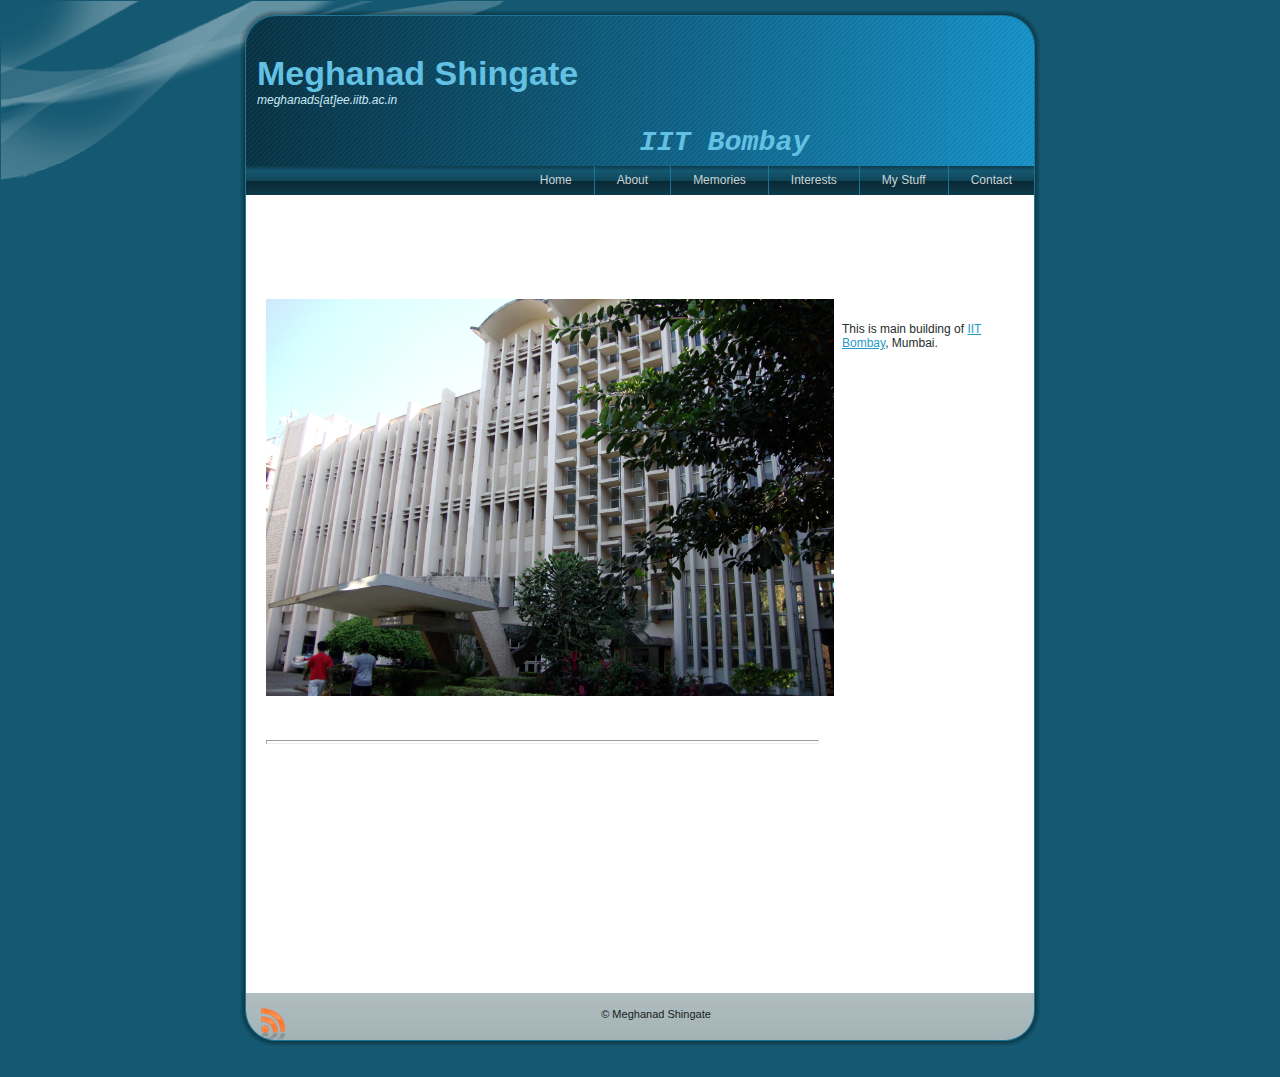
<file: public_html/iitb.html>
<!DOCTYPE HTML PUBLIC "-//W3C//DTD XHTML 1.0 Transitional//EN" "http://www.w3.org/TR/xhtml1/DTD/xhtml1-transitional.dtd">
<html xmlns="http://www.w3.org/1999/xhtml" dir="ltr" xml:lang="en"
 lang="en-US">
<head>
<!--

    Created by Artisteer v2.1.0.16090

    Base template (without user's data) checked by http://validator.w3.org : "This page is valid XHTML 1.0 Transitional"

    -->
  <meta http-equiv="Content-Type" content="text/html; charset=UTF-8">
  <meta http-equiv="X-UA-Compatible" content="IE=EmulateIE7">
  <title>Meghanad Shingate</title>
  <meta content="Meghanad Shingate" name="author">
  <meta name="keywords"
 content=" sggs, iitb, meghanad, shingate, meghanad Shingate, aarti soni, nagalwadi, karjat, ahamednagar, ganesh shingate, bhausaheb shingate, nanded">
  <script type="text/javascript" src="script.js"></script>
  <link rel="stylesheet" href="style.css" type="text/css" media="screen">
<!--[if IE 6]><link rel="stylesheet" href="style.ie6.css" type="text/css" media="screen" /><![endif]--><!--[if IE 7]><link rel="stylesheet" href="style.ie7.css" type="text/css" media="screen" /><![endif]-->
  <style type="text/css">
<!--
.style1 {
	font-size: 12px
}
.style2 {
	font-family: "Agency FB", Albertus, "Albertus Extra Bold", "Albertus Medium", Algerian, "Antique Olive", "Antique Olive Compact", Arial, "Arial Black", "Arial Narrow", "Arial Rounded MT Bold", "Arial Unicode MS", "Baskerville Old Face", "Bauhaus 93", "Bell MT", "Berlin Sans FB Demi", "Bernard MT Condensed", "Blackadder ITC", "Bodoni MT", "Bodoni MT Black", "Bodoni MT Condensed", "Bodoni MT Poster Compressed", "Book Antiqua", "Bradley Hand ITC", "Britannic Bold", Broadway, "Brush Script MT", Calibri, "Californian FB", "Calisto MT", Cambria, "Cambria Math", Candara, Castellar, Centaur, Century, "Century Gothic", "Century Schoolbook", "CG Omega", "CG Times", ChopinScript, Clarendon, "Clarendon Condensed", "Clarendon Extended", "Colonna MT", "Comic Sans MS", Consolas, Constantia, "Cooper Black", "Copperplate Gothic Bold", "Copperplate Gothic Light", Corbel, Coronet, Courier, CourierPS, "Courier New", "Curlz MT", "Edwardian Script ITC", Elephant, "Engravers MT", "Eras Bold ITC", "Eras Demi ITC", "Eras Medium ITC", Exmouth, "Felix Titling", Fixedsys
}
-->
    </style>
</head>
<body>
<div class="PageBackgroundSimpleGradient"> </div>
<div class="PageBackgroundGlare">
<div class="PageBackgroundGlareImage"></div>
</div>
<div class="Main">
<div class="Sheet">
<div class="Sheet-tl"></div>
<div class="Sheet-tr"></div>
<div class="Sheet-bl"></div>
<div class="Sheet-br"></div>
<div class="Sheet-tc"></div>
<div class="Sheet-bc"></div>
<div class="Sheet-cl"></div>
<div class="Sheet-cr"></div>
<div class="Sheet-cc"></div>
<div class="Sheet-body">
<div class="Header">
<div class="Header-png"></div>
<div class="Header-jpeg"></div>
<div style="left: 28px; width: 1071px; top: 26px; height: 112px;"
 class="logo">
<div style="top: -27px; height: 100px; left: -17px; width: 787px;"
 class="logo">
<h1 class="logo-name style2" id="name-text"><br>
</h1>
<h1 class="logo-name style2" id="name-text">Meghanad Shingate</h1>
<div class="logo-text style1" id="slogan-text"><em>meghanads[at]ee.iitb.ac.in</em></div>
</div>
<h1 class="logo-name style2" id="name-text"><br>
<span style="font-style: italic; font-family: Chiller;"></span></h1>
<h1 class="logo-name style2" id="name-text"><br>
</h1>
<h1 class="logo-name style2" id="name-text"><span
 style="font-style: italic; font-family: Chiller;">&nbsp;&nbsp;&nbsp;&nbsp;&nbsp;&nbsp;&nbsp;&nbsp;&nbsp;&nbsp;&nbsp;&nbsp;&nbsp;&nbsp;&nbsp;&nbsp;&nbsp;&nbsp;&nbsp;&nbsp;&nbsp;&nbsp;&nbsp;&nbsp;&nbsp;&nbsp;&nbsp;&nbsp;&nbsp;&nbsp;&nbsp;&nbsp;&nbsp;&nbsp;&nbsp;&nbsp;&nbsp;&nbsp;&nbsp;&nbsp;&nbsp;&nbsp;
<small style="font-family: Courier New,Courier,monospace;">IIT Bombay</small><br>
</span></h1>
</div>
</div>
<div class="nav">
<div class="l"></div>
<div class="r"></div>
<ul class="artmenu">
  <li><a href="index.html" class="{ActiveItem}"><span class="l"></span><span
 class="r"></span><span class="t">Home</span></a></li>
  <li><a href="#"><span class="l"></span><span class="r"></span><span
 class="t">About</span></a>
    <ul>
      <li><a href="photo.html">Photos</a></li>
      <li><a href="me.html">That's me</a></li>
    </ul>
  </li>
  <li><a href="#"><span class="l"></span><span class="r"></span><span
 class="t">Memories</span></a>
    <ul>
      <li><a href="homesweethome.html">HOME SWEET HOME</a></li>
      <li><a href="sggs.html">SGGS</a></li>
      <li><a href="iitb.html">IITB</a></li>
    </ul>
  </li>
  <li><a href="#"><span class="l"></span><span class="r"></span><span
 class="t">Interests</span></a>
    <ul>
      <li><a href="academics.html">Academics &amp; Research<br>
        </a></li>
      <li><a href="hobbies.html">Drawing</a></li>
      <li><a href="phography.html">Photography</a></li>
    </ul>
  </li>
  <li><a href="#"><span class="l"></span><span class="r"></span><span
 class="t">My Stuff</span></a>
    <ul>
      <li><a href="projects.html">Projects</a></li>
      <li><a href="seminars.html">Seminars</a></li>
      <li><a href="notes.html">Notes</a></li>
    </ul>
  </li>
  <li><a href="contact.html"><span class="l"></span><span class="r"></span><span
 class="t">Contact</span></a></li>
</ul>
</div>
<div class="contentLayout">
<div class="content">
<div class="Post">
<div class="Post-body">
<div class="Post-inner">&nbsp;&nbsp;&nbsp; &nbsp;&nbsp; &nbsp;&nbsp;
&nbsp;&nbsp; &nbsp;&nbsp; &nbsp;&nbsp; &nbsp;&nbsp; &nbsp;&nbsp;
&nbsp;&nbsp; &nbsp;&nbsp; &nbsp;&nbsp; &nbsp;&nbsp; &nbsp;&nbsp;
&nbsp;&nbsp; &nbsp;&nbsp; &nbsp;&nbsp; &nbsp;&nbsp; &nbsp;&nbsp;
&nbsp;&nbsp; &nbsp;&nbsp; &nbsp;&nbsp; <br>
<div class="PostContent">
<h1><br>
</h1>
<h2><img style="width: 568px; height: 397px;" alt="IITB main building"
 src="iitb/iitb_mb.png"><br>
&nbsp;</h2>
<hr style="width: 100%; height: 2px;">
<h6>&nbsp;</h6>
<p>&nbsp;</p>
</div>
<div class="cleared"></div>
</div>
</div>
</div>
<div class="Post">
<div class="Post-body">
<div class="Post-inner">
<h2 class="PostHeaderIcon-wrapper"><br>
</h2>
<div class="PostContent"><br>
<p>&nbsp;</p>
</div>
<div class="cleared"></div>
</div>
</div>
</div>
</div>
<div class="sidebar1">
<div class="Block"><br>
<br>
<div class="Block-cl"></div>
<div class="Block-cr"></div>
</div>
<br>
<div class="Block"><br>
<br>
<br>
<br>
<br>
This is main building of <a href="http://www.iitb.ac.in">IIT Bombay</a>,
Mumbai.<br>
<br>
<br>
<br>
</div>
</div>
</div>
<div class="cleared"></div>
<div class="Footer">
<div class="Footer-inner"> <a href="#" class="rss-tag-icon" title="RSS"></a>
<div class="Footer-text">
<p>&nbsp;© Meghanad Shingate</p>
</div>
</div>
<div class="Footer-background"></div>
</div>
</div>
</div>
<div class="cleared"></div>
<p class="page-footer">&nbsp;</p>
</div>
<div style="text-align: center; font-size: 0.75em;"></div>
</body>
</html>
</file>
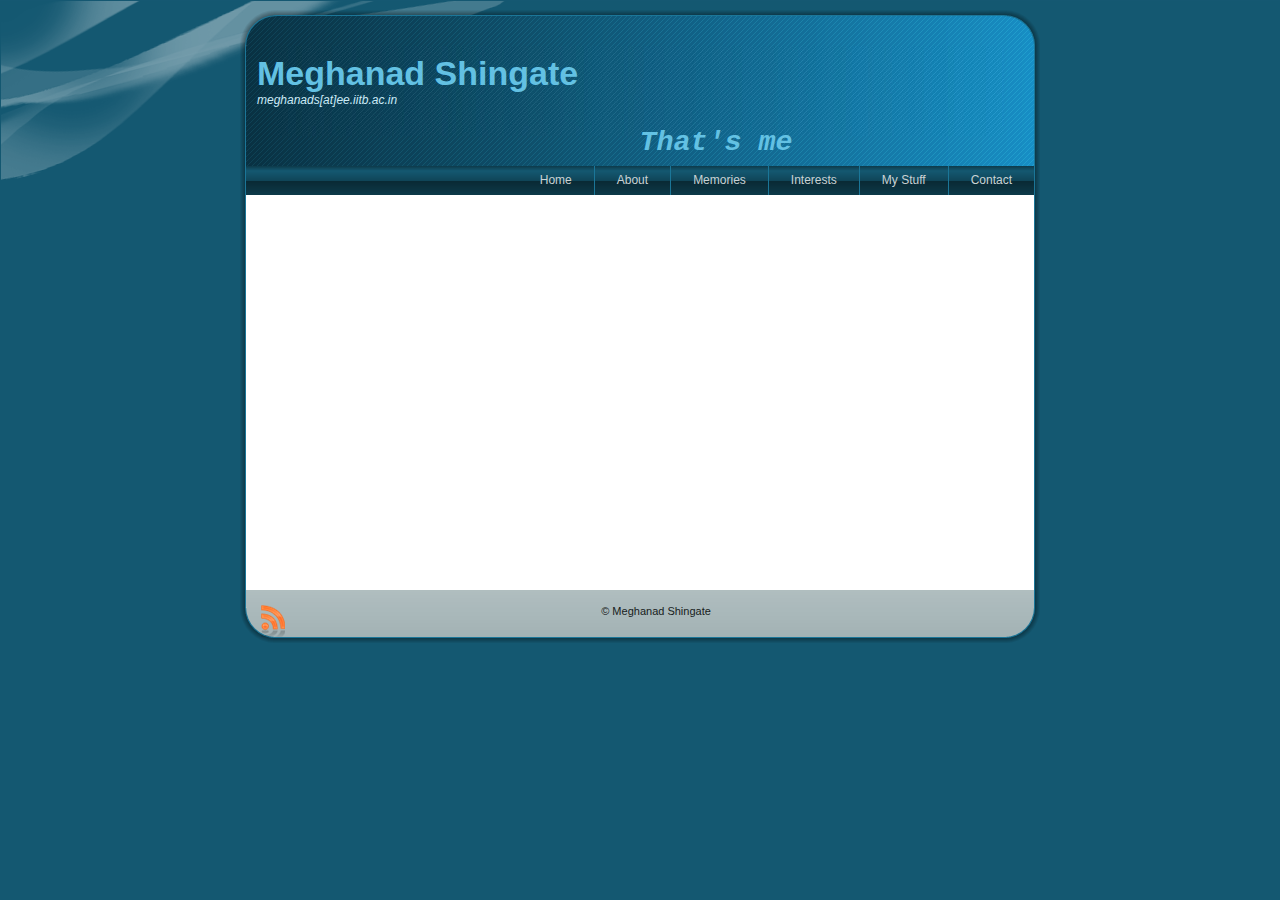
<file: public_html/me.html>
<!DOCTYPE HTML PUBLIC "-//W3C//DTD XHTML 1.0 Transitional//EN" "http://www.w3.org/TR/xhtml1/DTD/xhtml1-transitional.dtd">
<html xmlns="http://www.w3.org/1999/xhtml" dir="ltr" xml:lang="en"
 lang="en-US">
<head>
<!--

    Created by Artisteer v2.1.0.16090

    Base template (without user's data) checked by http://validator.w3.org : "This page is valid XHTML 1.0 Transitional"

    -->
  <meta http-equiv="Content-Type" content="text/html; charset=UTF-8">
  <meta http-equiv="X-UA-Compatible" content="IE=EmulateIE7">
  <title>Meghanad Shingate</title>
  <meta content="Meghanad Shingate" name="author">
  <meta name="keywords"
 content=" sggs, iitb, meghanad, shingate, meghanad Shingate, aarti soni, nagalwadi, karjat, ahamednagar, ganesh shingate, bhausaheb shingate, nanded">
  <script type="text/javascript" src="script.js"></script>
  <link rel="stylesheet" href="style.css" type="text/css" media="screen">
<!--[if IE 6]><link rel="stylesheet" href="style.ie6.css" type="text/css" media="screen" /><![endif]--><!--[if IE 7]><link rel="stylesheet" href="style.ie7.css" type="text/css" media="screen" /><![endif]-->
  <style type="text/css">
<!--
.style1 {
	font-size: 12px
}
.style2 {
	font-family: "Agency FB", Albertus, "Albertus Extra Bold", "Albertus Medium", Algerian, "Antique Olive", "Antique Olive Compact", Arial, "Arial Black", "Arial Narrow", "Arial Rounded MT Bold", "Arial Unicode MS", "Baskerville Old Face", "Bauhaus 93", "Bell MT", "Berlin Sans FB Demi", "Bernard MT Condensed", "Blackadder ITC", "Bodoni MT", "Bodoni MT Black", "Bodoni MT Condensed", "Bodoni MT Poster Compressed", "Book Antiqua", "Bradley Hand ITC", "Britannic Bold", Broadway, "Brush Script MT", Calibri, "Californian FB", "Calisto MT", Cambria, "Cambria Math", Candara, Castellar, Centaur, Century, "Century Gothic", "Century Schoolbook", "CG Omega", "CG Times", ChopinScript, Clarendon, "Clarendon Condensed", "Clarendon Extended", "Colonna MT", "Comic Sans MS", Consolas, Constantia, "Cooper Black", "Copperplate Gothic Bold", "Copperplate Gothic Light", Corbel, Coronet, Courier, CourierPS, "Courier New", "Curlz MT", "Edwardian Script ITC", Elephant, "Engravers MT", "Eras Bold ITC", "Eras Demi ITC", "Eras Medium ITC", Exmouth, "Felix Titling", Fixedsys
}
-->
    </style>
</head>
<body>
<div class="PageBackgroundSimpleGradient"> </div>
<div class="PageBackgroundGlare">
<div class="PageBackgroundGlareImage"></div>
</div>
<div class="Main">
<div class="Sheet">
<div class="Sheet-tl"></div>
<div class="Sheet-tr"></div>
<div class="Sheet-bl"></div>
<div class="Sheet-br"></div>
<div class="Sheet-tc"></div>
<div class="Sheet-bc"></div>
<div class="Sheet-cl"></div>
<div class="Sheet-cr"></div>
<div class="Sheet-cc"></div>
<div class="Sheet-body">
<div class="Header">
<div class="Header-png"></div>
<div class="Header-jpeg"></div>
<div style="left: 28px; width: 1071px; top: 26px; height: 112px;"
 class="logo">
<div style="top: -27px; height: 100px; left: -17px; width: 787px;"
 class="logo">
<h1 class="logo-name style2" id="name-text"><br>
</h1>
<h1 class="logo-name style2" id="name-text">Meghanad Shingate</h1>
<div class="logo-text style1" id="slogan-text"><em>meghanads[at]ee.iitb.ac.in</em></div>
</div>
<h1 class="logo-name style2" id="name-text"><br>
<span style="font-style: italic; font-family: Chiller;"></span></h1>
<h1 class="logo-name style2" id="name-text"><br>
</h1>
<h1 class="logo-name style2" id="name-text"><span
 style="font-style: italic; font-family: Chiller;">&nbsp;&nbsp;&nbsp;&nbsp;&nbsp;&nbsp;&nbsp;&nbsp;&nbsp;&nbsp;&nbsp;&nbsp;&nbsp;&nbsp;&nbsp;&nbsp;&nbsp;&nbsp;&nbsp;&nbsp;&nbsp;&nbsp;&nbsp;&nbsp;&nbsp;&nbsp;&nbsp;&nbsp;&nbsp;&nbsp;&nbsp;&nbsp;&nbsp;&nbsp;&nbsp;&nbsp;&nbsp;&nbsp;&nbsp;&nbsp;&nbsp;&nbsp;
<small style="font-family: Courier New,Courier,monospace;">That's me</small><br>
</span></h1>
</div>
</div>
<div class="nav">
<div class="l"></div>
<div class="r"></div>
<ul class="artmenu">
  <li><a href="index.html" class="{ActiveItem}"><span class="l"></span><span
 class="r"></span><span class="t">Home</span></a></li>
  <li><a href="#"><span class="l"></span><span class="r"></span><span
 class="t">About</span></a>
    <ul>
      <li><a href="photo.html">Photos</a></li>
      <li><a href="me.html">That's me</a></li>
    </ul>
  </li>
  <li><a href="#"><span class="l"></span><span class="r"></span><span
 class="t">Memories</span></a>
    <ul>
      <li><a href="homesweethome.html">HOME SWEET HOME</a></li>
      <li><a href="sggs.html">SGGS</a></li>
      <li><a href="iitb.html">IITB</a></li>
    </ul>
  </li>
  <li><a href="#"><span class="l"></span><span class="r"></span><span
 class="t">Interests</span></a>
    <ul>
      <li><a href="academics.html">Academics &amp; Research<br>
        </a></li>
      <li><a href="hobbies.html">Drawing</a></li>
      <li><a href="phography.html">Photography</a></li>
    </ul>
  </li>
  <li><a href="#"><span class="l"></span><span class="r"></span><span
 class="t">My Stuff</span></a>
    <ul>
      <li><a href="projects.html">Projects</a></li>
      <li><a href="seminars.html">Seminars</a></li>
      <li><a href="notes.html">Notes</a></li>
    </ul>
  </li>
  <li><a href="contact.html"><span class="l"></span><span class="r"></span><span
 class="t">Contact</span></a></li>
</ul>
</div>
<div class="contentLayout">
<div class="content">
<div class="Post">
<div class="Post-body">
<div class="Post-inner">
<h2 class="PostHeaderIcon-wrapper"> <span class="PostHeader"><br>
</span> </h2>
<div class="PostContent">
<h1><br>
</h1>
<h2>&nbsp;</h2>
<h6>&nbsp;</h6>
<p>&nbsp;</p>
</div>
<div class="cleared"></div>
</div>
</div>
</div>
<div class="Post">
<div class="Post-body">
<div class="Post-inner">
<h2 class="PostHeaderIcon-wrapper"><br>
</h2>
<div class="PostContent"><br>
<p>&nbsp;</p>
</div>
<div class="cleared"></div>
</div>
</div>
</div>
</div>
<div class="sidebar1">
<div class="Block"><br>
<br>
<div class="Block-cl"></div>
<div class="Block-cr"></div>
</div>
<br>
<div class="Block">
<div class="Block-body">
<div class="BlockContent">
<div class="BlockContent-body">
<div>
<p><strong></strong><br>
</p>
</div>
</div>
</div>
</div>
</div>
</div>
</div>
<div class="cleared"></div>
<div class="Footer">
<div class="Footer-inner"> <a href="#" class="rss-tag-icon" title="RSS"></a>
<div class="Footer-text">
<p>&nbsp;© Meghanad Shingate</p>
</div>
</div>
<div class="Footer-background"></div>
</div>
</div>
</div>
<div class="cleared"></div>
<p class="page-footer">&nbsp;</p>
</div>
<div style="text-align: center; font-size: 0.75em;"></div>
</body>
</html>
</file>
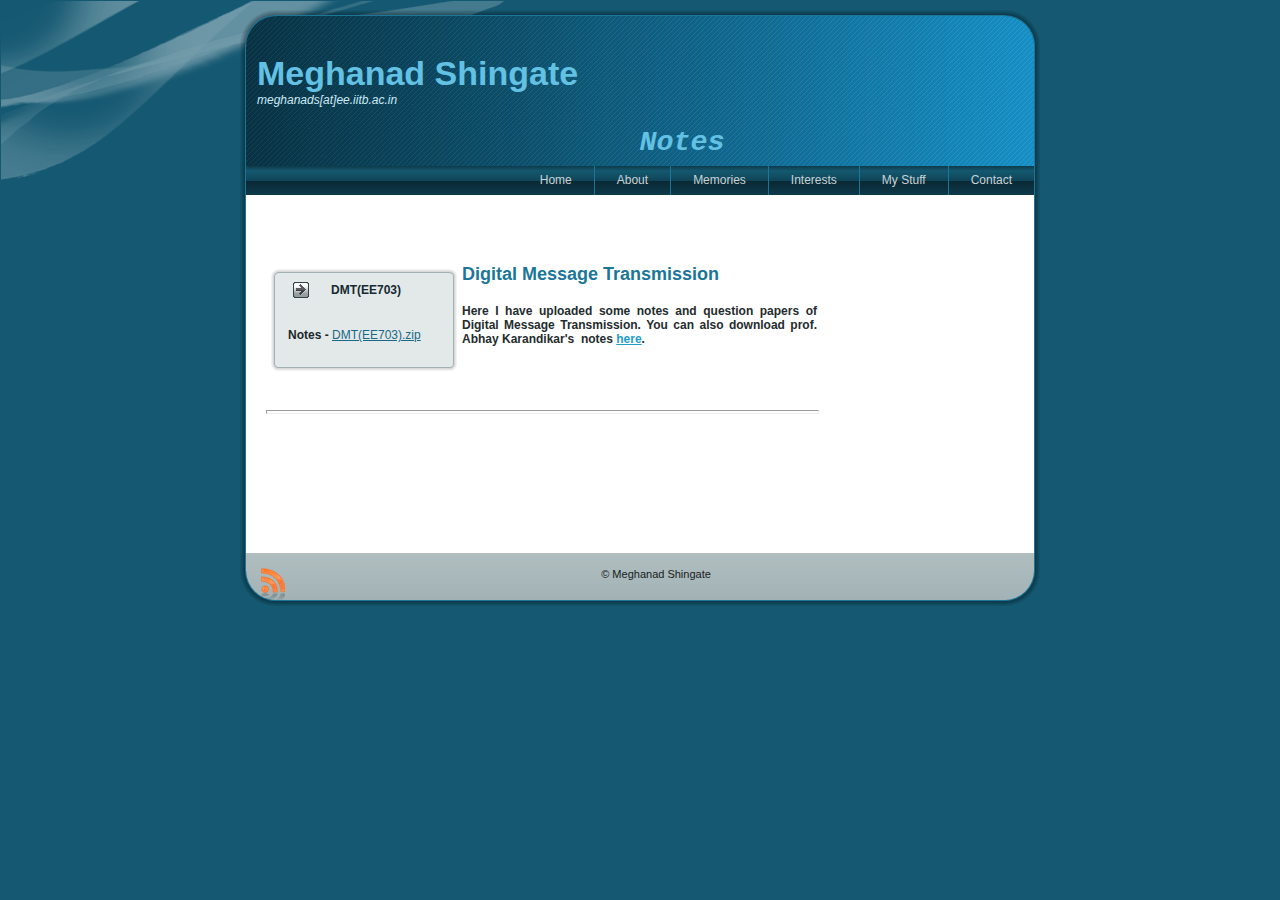
<file: public_html/notes.html>
<!DOCTYPE HTML PUBLIC "-//W3C//DTD XHTML 1.0 Transitional//EN" "http://www.w3.org/TR/xhtml1/DTD/xhtml1-transitional.dtd">
<html xml:lang="en" dir="ltr" xmlns="http://www.w3.org/1999/xhtml"
 lang="en-US">
<head>
<!--





    Created by Artisteer v2.1.0.16090





    Base template (without user's data) checked by http://validator.w3.org : "This page is valid XHTML 1.0 Transitional"





    -->
  <meta http-equiv="Content-Type" content="text/html; charset=UTF-8">
  <meta http-equiv="X-UA-Compatible" content="IE=EmulateIE7">
  <title>Meghanad Shingate</title>
  <meta content="Meghanad Shingate" name="author">
  <meta name="keywords"
 content=" sggs, iitb, meghanad, shingate, meghanad Shingate, aarti soni, nagalwadi, karjat, ahamednagar, ganesh shingate, bhausaheb shingate, nanded">
  <script type="text/javascript" src="script.js"></script>
  <link rel="stylesheet" href="style.css" type="text/css" media="screen">
<!--[if IE 6]><link rel="stylesheet" href="style.ie6.css" type="text/css" media="screen" /><![endif]--><!--[if IE 7]><link rel="stylesheet" href="style.ie7.css" type="text/css" media="screen" /><![endif]-->
  <style type="text/css">
<!--
.style1 {
	font-size: 12px
}
.style2 {
	font-family: "Agency FB", Albertus, "Albertus Extra Bold", "Albertus Medium", Algerian, "Antique Olive", "Antique Olive Compact", Arial, "Arial Black", "Arial Narrow", "Arial Rounded MT Bold", "Arial Unicode MS", "Baskerville Old Face", "Bauhaus 93", "Bell MT", "Berlin Sans FB Demi", "Bernard MT Condensed", "Blackadder ITC", "Bodoni MT", "Bodoni MT Black", "Bodoni MT Condensed", "Bodoni MT Poster Compressed", "Book Antiqua", "Bradley Hand ITC", "Britannic Bold", Broadway, "Brush Script MT", Calibri, "Californian FB", "Calisto MT", Cambria, "Cambria Math", Candara, Castellar, Centaur, Century, "Century Gothic", "Century Schoolbook", "CG Omega", "CG Times", ChopinScript, Clarendon, "Clarendon Condensed", "Clarendon Extended", "Colonna MT", "Comic Sans MS", Consolas, Constantia, "Cooper Black", "Copperplate Gothic Bold", "Copperplate Gothic Light", Corbel, Coronet, Courier, CourierPS, "Courier New", "Curlz MT", "Edwardian Script ITC", Elephant, "Engravers MT", "Eras Bold ITC", "Eras Demi ITC", "Eras Medium ITC", Exmouth, "Felix Titling", Fixedsys
}
.style3 {font-size: 18px}
-->
    </style>
</head>
<body>
<div class="PageBackgroundSimpleGradient"> </div>
<div class="PageBackgroundGlare">
<div class="PageBackgroundGlareImage"></div>
</div>
<div class="Main">
<div class="Sheet">
<div class="Sheet-tl"></div>
<div class="Sheet-tr"></div>
<div class="Sheet-bl"></div>
<div class="Sheet-br"></div>
<div class="Sheet-tc"></div>
<div class="Sheet-bc"></div>
<div class="Sheet-cl"></div>
<div class="Sheet-cr"></div>
<div class="Sheet-cc"></div>
<div class="Sheet-body">
<div class="Header">
<div class="Header-png"></div>
<div class="Header-jpeg"></div>
<div style="left: 28px; width: 1071px; top: 26px; height: 112px;"
 class="logo">
<div style="top: -27px; height: 100px; left: -17px; width: 787px;"
 class="logo">
<h1 class="logo-name style2" id="name-text"><br>
</h1>
<h1 class="logo-name style2" id="name-text">Meghanad Shingate</h1>
<div class="logo-text style1" id="slogan-text"><em>meghanads[at]ee.iitb.ac.in</em></div>
</div>
<h1 class="logo-name style2" id="name-text"><br>
<span style="font-style: italic; font-family: Chiller;"></span></h1>
<h1 class="logo-name style2" id="name-text"><br>
</h1>
<h1 class="logo-name style2" id="name-text"><span
 style="font-style: italic; font-family: Chiller;">&nbsp;&nbsp;&nbsp;&nbsp;&nbsp;&nbsp;&nbsp;&nbsp;&nbsp;&nbsp;&nbsp;&nbsp;&nbsp;&nbsp;&nbsp;&nbsp;&nbsp;&nbsp;&nbsp;&nbsp;&nbsp;&nbsp;&nbsp;&nbsp;&nbsp;&nbsp;&nbsp;&nbsp;&nbsp;&nbsp;&nbsp;&nbsp;&nbsp;&nbsp;&nbsp;&nbsp;&nbsp;&nbsp;&nbsp;&nbsp;&nbsp;&nbsp;
<small style="font-family: Courier New,Courier,monospace;">Notes</small><br>
</span></h1>
</div>
</div>
<div class="nav">
<div class="l"></div>
<div class="r"></div>
<ul class="artmenu">
  <li><a href="index.html" class="{ActiveItem}"><span class="l"></span><span
 class="r"></span><span class="t">Home</span></a></li>
  <li><a href="#"><span class="l"></span><span class="r"></span><span
 class="t">About</span></a>
    <ul>
      <li><a href="photo.html">Photos</a></li>
      <li><a href="me.html">That's me</a></li>
    </ul>
  </li>
  <li><a href="#"><span class="l"></span><span class="r"></span><span
 class="t">Memories</span></a>
    <ul>
      <li><a href="homesweethome.html">HOME SWEET HOME</a></li>
      <li><a href="sggs.html">SGGS</a></li>
      <li><a href="iitb.html">IITB</a></li>
    </ul>
  </li>
  <li><a href="#"><span class="l"></span><span class="r"></span><span
 class="t">Interests</span></a>
    <ul>
      <li><a href="academics.html">Academics &amp; Research<br>
        </a></li>
      <li><a href="hobbies.html">Drawing</a></li>
      <li><a href="phography.html">Photography</a></li>
    </ul>
  </li>
  <li><a href="#"><span class="l"></span><span class="r"></span><span
 class="t">My Stuff</span></a>
    <ul>
      <li><a href="projects.html">Projects</a></li>
      <li><a href="seminars.html">Seminars</a></li>
      <li><a href="notes.html">Notes</a></li>
    </ul>
  </li>
  <li><a href="contact.html"><span class="l"></span><span class="r"></span><span
 class="t">Contact</span></a></li>
</ul>
</div>
<div class="contentLayout">
<div class="content">
<div class="Post">
<div class="Post-body">
<div class="Post-inner">
<h2 class="PostHeaderIcon-wrapper"> <span class="PostHeader"><br>
</span> </h2>
<div class="PostContent">
<div class="sidebar1">
<div class="Block">
<div class="Block-tl"></div>
<div class="Block-tr"></div>
<div class="Block-bl"></div>
<div class="Block-br"></div>
<div class="Block-tc"></div>
<div class="Block-bc"></div>
<div class="Block-cl"></div>
<div class="Block-cr"></div>
<div class="Block-cc"></div>
<div class="Block-body">
<div class="BlockHeader">
<div class="header-tag-icon">
<div class="t">DMT(EE703)</div>
</div>
</div>
<div class="BlockContent">
<div class="BlockContent-body">
<div>
<p><strong>Notes -</strong> <a href="Notes/DMT%28EE703%29.zip">DMT(EE703).zip</a></p>
</div>
</div>
</div>
</div>
</div>
</div>
<h1><span class="style3">Digital Message Transmission</span><br>
</h1>
<p><strong><span style="font-weight: bold;">Here I have uploaded some
notes and question papers of Digital Message Transmission. You can also
download prof. Abhay Karandikar's&nbsp; notes <a
 href="http://sharada.ee.iitb.ac.in/%7Eee703/chapter1.html">here</a>.</span><br>
</strong></p>
<p>&nbsp;&nbsp;&nbsp; &nbsp;&nbsp; <br>
</p>
<p><br>
</p>
<hr style="width: 100%; height: 2px;">
<p><br>
</p>
</div>
<div class="cleared"><br>
<p><br>
</p>
<p><br>
</p>
<p><br>
</p>
<p><br>
</p>
<p><br>
</p>
<p><br>
</p>
<p><br>
</p>
<p><br>
</p>
</div>
</div>
</div>
</div>
<div class="Post">
<div class="Post-body">
<div class="Post-inner"><br>
<div class="PostContent">&nbsp;
</div>
<div class="cleared"></div>
</div>
</div>
</div>
</div>
<div class="sidebar1">
<div class="Block"><br>
<br>
<div class="Block-cl"></div>
<div class="Block-cr"></div>
</div>
<br>
<div class="Block">
<div class="Block-body">
<div class="BlockContent">
<div class="BlockContent-body">
<div>
<p><strong></strong><br>
</p>
</div>
</div>
</div>
</div>
</div>
</div>
</div>
<div class="cleared"></div>
<div class="Footer">
<div class="Footer-inner"> <a href="#" class="rss-tag-icon" title="RSS"></a>
<div class="Footer-text">
<p>&nbsp;© Meghanad Shingate</p>
</div>
</div>
<div class="Footer-background"></div>
</div>
</div>
</div>
<div class="cleared"></div>
<p class="page-footer">&nbsp;</p>
</div>
<div style="text-align: center; font-size: 0.75em;"></div>
</body>
</html>
</file>
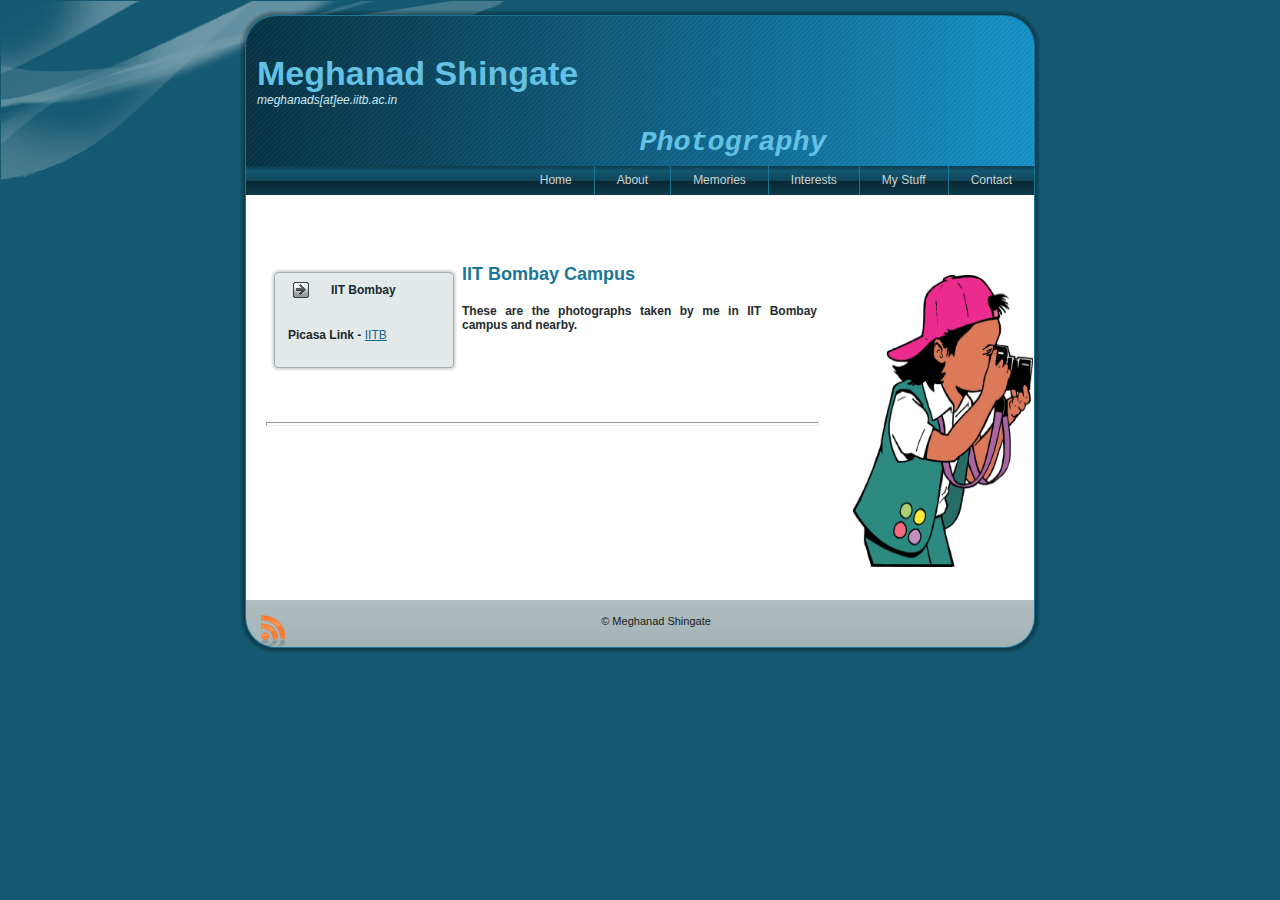
<file: public_html/phography.html>
<!DOCTYPE HTML PUBLIC "-//W3C//DTD XHTML 1.0 Transitional//EN" "http://www.w3.org/TR/xhtml1/DTD/xhtml1-transitional.dtd">
<html xml:lang="en" dir="ltr" xmlns="http://www.w3.org/1999/xhtml"
 lang="en-US">
<head>
<!--





    Created by Artisteer v2.1.0.16090





    Base template (without user's data) checked by http://validator.w3.org : "This page is valid XHTML 1.0 Transitional"





    -->
  <meta http-equiv="Content-Type" content="text/html; charset=UTF-8">
  <meta http-equiv="X-UA-Compatible" content="IE=EmulateIE7">
  <title>Meghanad Shingate</title>
  <meta content="Meghanad Shingate" name="author">
  <meta name="keywords"
 content=" sggs, iitb, meghanad, shingate, meghanad Shingate, aarti soni, nagalwadi, karjat, ahamednagar, ganesh shingate, bhausaheb shingate, nanded">
  <script type="text/javascript" src="script.js"></script>
  <link rel="stylesheet" href="style.css" type="text/css" media="screen">
<!--[if IE 6]><link rel="stylesheet" href="style.ie6.css" type="text/css" media="screen" /><![endif]--><!--[if IE 7]><link rel="stylesheet" href="style.ie7.css" type="text/css" media="screen" /><![endif]-->
  <style type="text/css">
<!--
.style1 {
	font-size: 12px
}
.style2 {
	font-family: "Agency FB", Albertus, "Albertus Extra Bold", "Albertus Medium", Algerian, "Antique Olive", "Antique Olive Compact", Arial, "Arial Black", "Arial Narrow", "Arial Rounded MT Bold", "Arial Unicode MS", "Baskerville Old Face", "Bauhaus 93", "Bell MT", "Berlin Sans FB Demi", "Bernard MT Condensed", "Blackadder ITC", "Bodoni MT", "Bodoni MT Black", "Bodoni MT Condensed", "Bodoni MT Poster Compressed", "Book Antiqua", "Bradley Hand ITC", "Britannic Bold", Broadway, "Brush Script MT", Calibri, "Californian FB", "Calisto MT", Cambria, "Cambria Math", Candara, Castellar, Centaur, Century, "Century Gothic", "Century Schoolbook", "CG Omega", "CG Times", ChopinScript, Clarendon, "Clarendon Condensed", "Clarendon Extended", "Colonna MT", "Comic Sans MS", Consolas, Constantia, "Cooper Black", "Copperplate Gothic Bold", "Copperplate Gothic Light", Corbel, Coronet, Courier, CourierPS, "Courier New", "Curlz MT", "Edwardian Script ITC", Elephant, "Engravers MT", "Eras Bold ITC", "Eras Demi ITC", "Eras Medium ITC", Exmouth, "Felix Titling", Fixedsys
}
.style3 {font-size: 18px}
-->
    </style>
</head>
<body>
<div class="PageBackgroundSimpleGradient"> </div>
<div class="PageBackgroundGlare">
<div class="PageBackgroundGlareImage"></div>
</div>
<div class="Main">
<div class="Sheet">
<div class="Sheet-tl"></div>
<div class="Sheet-tr"></div>
<div class="Sheet-bl"></div>
<div class="Sheet-br"></div>
<div class="Sheet-tc"></div>
<div class="Sheet-bc"></div>
<div class="Sheet-cl"></div>
<div class="Sheet-cr"></div>
<div class="Sheet-cc"></div>
<div class="Sheet-body">
<div class="Header">
<div class="Header-png"></div>
<div class="Header-jpeg"></div>
<div style="left: 28px; width: 1071px; top: 26px; height: 112px;"
 class="logo">
<div style="top: -27px; height: 100px; left: -17px; width: 787px;"
 class="logo">
<h1 class="logo-name style2" id="name-text"><br>
</h1>
<h1 class="logo-name style2" id="name-text">Meghanad Shingate</h1>
<div class="logo-text style1" id="slogan-text"><em>meghanads[at]ee.iitb.ac.in</em></div>
</div>
<h1 class="logo-name style2" id="name-text"><br>
<span style="font-style: italic; font-family: Chiller;"></span></h1>
<h1 class="logo-name style2" id="name-text"><br>
</h1>
<h1 class="logo-name style2" id="name-text"><span
 style="font-style: italic; font-family: Chiller;">&nbsp;&nbsp;&nbsp;&nbsp;&nbsp;&nbsp;&nbsp;&nbsp;&nbsp;&nbsp;&nbsp;&nbsp;&nbsp;&nbsp;&nbsp;&nbsp;&nbsp;&nbsp;&nbsp;&nbsp;&nbsp;&nbsp;&nbsp;&nbsp;&nbsp;&nbsp;&nbsp;&nbsp;&nbsp;&nbsp;&nbsp;&nbsp;&nbsp;&nbsp;&nbsp;&nbsp;&nbsp;&nbsp;&nbsp;&nbsp;&nbsp;&nbsp;
<small style="font-family: Courier New,Courier,monospace;">Photography</small></span></h1>
</div>
</div>
<div class="nav">
<div class="l"></div>
<div class="r"></div>
<ul class="artmenu">
  <li><a href="index.html" class="{ActiveItem}"><span class="l"></span><span
 class="r"></span><span class="t">Home</span></a></li>
  <li><a href="#"><span class="l"></span><span class="r"></span><span
 class="t">About</span></a>
    <ul>
      <li><a href="photo.html">Photos</a></li>
      <li><a href="me.html">That's me</a></li>
    </ul>
  </li>
  <li><a href="#"><span class="l"></span><span class="r"></span><span
 class="t">Memories</span></a>
    <ul>
      <li><a href="homesweethome.html">HOME SWEET HOME</a></li>
      <li><a href="sggs.html">SGGS</a></li>
      <li><a href="iitb.html">IITB</a></li>
    </ul>
  </li>
  <li><a href="#"><span class="l"></span><span class="r"></span><span
 class="t">Interests</span></a>
    <ul>
      <li><a href="academics.html">Academics &amp; Research<br>
        </a></li>
      <li><a href="hobbies.html">Drawing</a></li>
      <li><a href="phography.html">Photography</a></li>
    </ul>
  </li>
  <li><a href="#"><span class="l"></span><span class="r"></span><span
 class="t">My Stuff</span></a>
    <ul>
      <li><a href="projects.html">Projects</a></li>
      <li><a href="seminars.html">Seminars</a></li>
      <li><a href="notes.html">Notes</a></li>
    </ul>
  </li>
  <li><a href="contact.html"><span class="l"></span><span class="r"></span><span
 class="t">Contact</span></a></li>
</ul>
</div>
<div class="contentLayout">
<div class="content">
<div class="Post">
<div class="Post-body">
<div class="Post-inner">
<h2 class="PostHeaderIcon-wrapper"> <span class="PostHeader"><br>
</span> </h2>
<div class="PostContent">
<div class="sidebar1">
<div class="Block">
<div class="Block-tl"></div>
<div class="Block-tr"></div>
<div class="Block-bl"></div>
<div class="Block-br"></div>
<div class="Block-tc"></div>
<div class="Block-bc"></div>
<div class="Block-cl"></div>
<div class="Block-cr"></div>
<div class="Block-cc"></div>
<div class="Block-body">
<div class="BlockHeader">
<div class="header-tag-icon">
<div class="t">IIT Bombay<br>
</div>
</div>
</div>
<div class="BlockContent">
<div class="BlockContent-body">
<div>
<p><strong>Picasa Link -</strong> <a
 href="http://picasaweb.google.co.in/meghanads/PhotographyIITB?feat=directlink">IITB</a></p>
</div>
</div>
</div>
</div>
</div>
</div>
<h1><span class="style3">IIT Bombay Campus</span><br>
</h1>
<p><strong><span style="font-weight: bold;">These are the photographs
taken by me in IIT Bombay campus and nearby.</span><br>
</strong></p>
<p>&nbsp;&nbsp;&nbsp; &nbsp;&nbsp; <br>
</p>
<p><br>
</p>
<p><br>
</p>
<hr style="width: 100%; height: 2px;">
<p><br>
</p>
</div>
<div class="cleared"><br>
<p><br>
</p>
<p><br>
</p>
<p><br>
</p>
<p><br>
</p>
<p><br>
</p>
<p><br>
</p>
<p><br>
</p>
<p><br>
</p>
</div>
</div>
</div>
</div>
<div class="Post">
<div class="Post-body">
<div class="Post-inner"><br>
<div class="PostContent">&nbsp;
</div>
<div class="cleared"></div>
</div>
</div>
</div>
</div>
<div class="sidebar1">
<div class="Block"><br>
<br>
<div class="Block-cl"></div>
<div class="Block-cr"></div>
</div>
<br>
<div class="Block">
<div>
<div class="BlockContent">
<div class="BlockContent-body">
<div>
<p><strong></strong><img style="width: 180px; height: 292px;"
 alt="photo" src="images/photography.gif"><br>
</p>
</div>
</div>
</div>
</div>
</div>
</div>
</div>
<div class="cleared"></div>
<div class="Footer">
<div class="Footer-inner"> <a href="#" class="rss-tag-icon" title="RSS"></a>
<div class="Footer-text">
<p>&nbsp;© Meghanad Shingate</p>
</div>
</div>
<div class="Footer-background"></div>
</div>
</div>
</div>
<div class="cleared"></div>
<p class="page-footer">&nbsp;</p>
</div>
<div style="text-align: center; font-size: 0.75em;"></div>
</body>
</html>
</file>
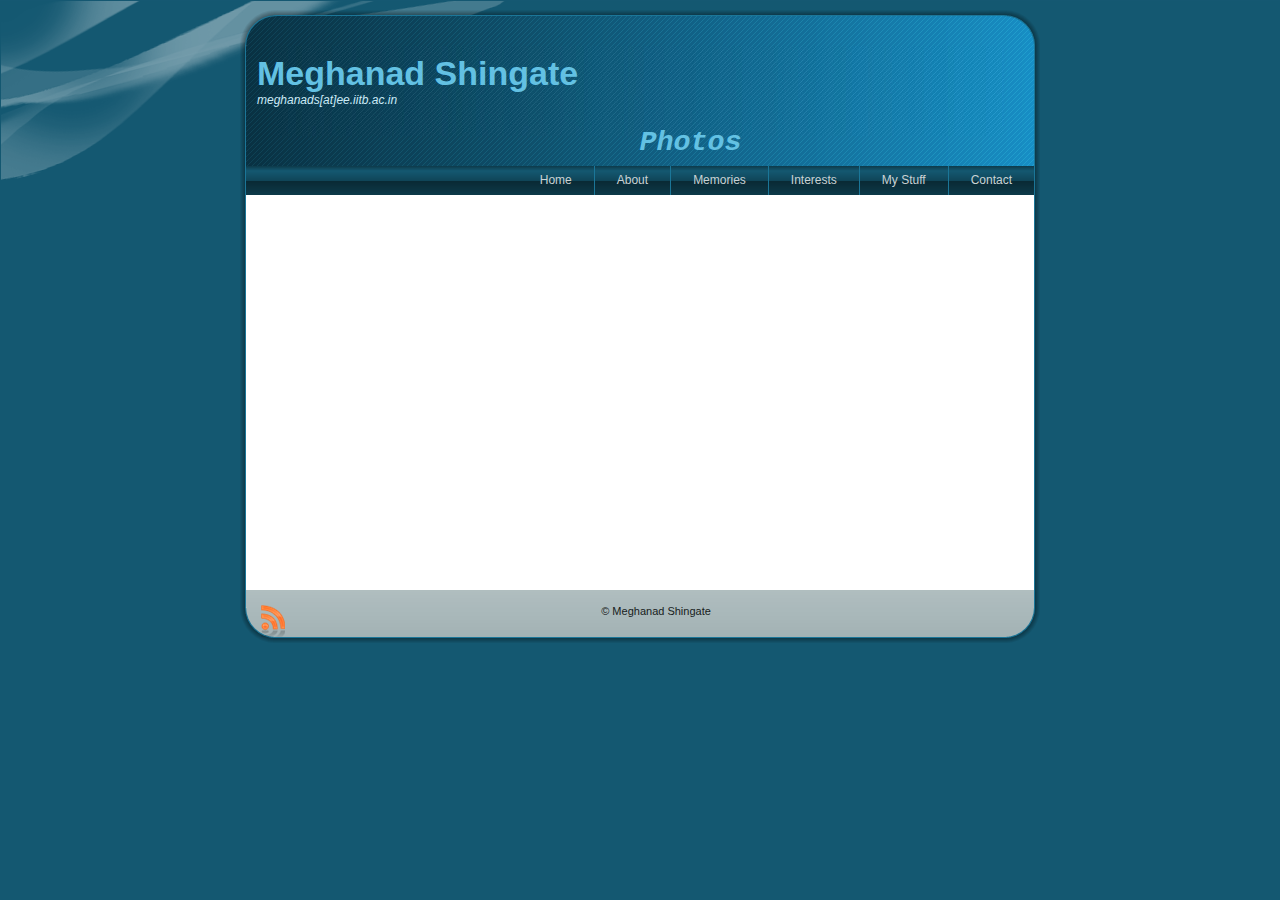
<file: public_html/photo.html>
<!DOCTYPE HTML PUBLIC "-//W3C//DTD XHTML 1.0 Transitional//EN" "http://www.w3.org/TR/xhtml1/DTD/xhtml1-transitional.dtd">
<html xmlns="http://www.w3.org/1999/xhtml" dir="ltr" xml:lang="en"
 lang="en-US">
<head>
<!--

    Created by Artisteer v2.1.0.16090

    Base template (without user's data) checked by http://validator.w3.org : "This page is valid XHTML 1.0 Transitional"

    -->
  <meta http-equiv="Content-Type" content="text/html; charset=UTF-8">
  <meta http-equiv="X-UA-Compatible" content="IE=EmulateIE7">
  <title>Meghanad Shingate</title>
  <meta content="Meghanad Shingate" name="author">
  <meta name="keywords"
 content=" sggs, iitb, meghanad, shingate, meghanad Shingate, aarti soni, nagalwadi, karjat, ahamednagar, ganesh shingate, bhausaheb shingate, nanded">
  <script type="text/javascript" src="script.js"></script>
  <link rel="stylesheet" href="style.css" type="text/css" media="screen">
<!--[if IE 6]><link rel="stylesheet" href="style.ie6.css" type="text/css" media="screen" /><![endif]--><!--[if IE 7]><link rel="stylesheet" href="style.ie7.css" type="text/css" media="screen" /><![endif]-->
  <style type="text/css">
<!--
.style1 {
	font-size: 12px
}
.style2 {
	font-family: "Agency FB", Albertus, "Albertus Extra Bold", "Albertus Medium", Algerian, "Antique Olive", "Antique Olive Compact", Arial, "Arial Black", "Arial Narrow", "Arial Rounded MT Bold", "Arial Unicode MS", "Baskerville Old Face", "Bauhaus 93", "Bell MT", "Berlin Sans FB Demi", "Bernard MT Condensed", "Blackadder ITC", "Bodoni MT", "Bodoni MT Black", "Bodoni MT Condensed", "Bodoni MT Poster Compressed", "Book Antiqua", "Bradley Hand ITC", "Britannic Bold", Broadway, "Brush Script MT", Calibri, "Californian FB", "Calisto MT", Cambria, "Cambria Math", Candara, Castellar, Centaur, Century, "Century Gothic", "Century Schoolbook", "CG Omega", "CG Times", ChopinScript, Clarendon, "Clarendon Condensed", "Clarendon Extended", "Colonna MT", "Comic Sans MS", Consolas, Constantia, "Cooper Black", "Copperplate Gothic Bold", "Copperplate Gothic Light", Corbel, Coronet, Courier, CourierPS, "Courier New", "Curlz MT", "Edwardian Script ITC", Elephant, "Engravers MT", "Eras Bold ITC", "Eras Demi ITC", "Eras Medium ITC", Exmouth, "Felix Titling", Fixedsys
}
-->
    </style>
</head>
<body>
<div class="PageBackgroundSimpleGradient"> </div>
<div class="PageBackgroundGlare">
<div class="PageBackgroundGlareImage"></div>
</div>
<div class="Main">
<div class="Sheet">
<div class="Sheet-tl"></div>
<div class="Sheet-tr"></div>
<div class="Sheet-bl"></div>
<div class="Sheet-br"></div>
<div class="Sheet-tc"></div>
<div class="Sheet-bc"></div>
<div class="Sheet-cl"></div>
<div class="Sheet-cr"></div>
<div class="Sheet-cc"></div>
<div class="Sheet-body">
<div class="Header">
<div class="Header-png"></div>
<div class="Header-jpeg"></div>
<div style="left: 28px; width: 1071px; top: 26px; height: 112px;"
 class="logo">
<div style="top: -27px; height: 100px; left: -17px; width: 787px;"
 class="logo">
<h1 class="logo-name style2" id="name-text"><br>
</h1>
<h1 class="logo-name style2" id="name-text">Meghanad Shingate</h1>
<div class="logo-text style1" id="slogan-text"><em>meghanads[at]ee.iitb.ac.in</em></div>
</div>
<h1 class="logo-name style2" id="name-text"><br>
<span style="font-style: italic; font-family: Chiller;"></span></h1>
<h1 class="logo-name style2" id="name-text"><br>
</h1>
<h1 class="logo-name style2" id="name-text"><span
 style="font-style: italic; font-family: Chiller;">&nbsp;&nbsp;&nbsp;&nbsp;&nbsp;&nbsp;&nbsp;&nbsp;&nbsp;&nbsp;&nbsp;&nbsp;&nbsp;&nbsp;&nbsp;&nbsp;&nbsp;&nbsp;&nbsp;&nbsp;&nbsp;&nbsp;&nbsp;&nbsp;&nbsp;&nbsp;&nbsp;&nbsp;&nbsp;&nbsp;&nbsp;&nbsp;&nbsp;&nbsp;&nbsp;&nbsp;&nbsp;&nbsp;&nbsp;&nbsp;&nbsp;&nbsp;
<small><span style="font-family: Courier New,Courier,monospace;">Photos</span></small><br>
</span></h1>
</div>
</div>
<div class="nav">
<div class="l"></div>
<div class="r"></div>
<ul class="artmenu">
  <li><a href="index.html" class="{ActiveItem}"><span class="l"></span><span
 class="r"></span><span class="t">Home</span></a></li>
  <li><a href="#"><span class="l"></span><span class="r"></span><span
 class="t">About</span></a>
    <ul>
      <li><a href="photo.html">Photos</a></li>
      <li><a href="me.html">That's me</a></li>
    </ul>
  </li>
  <li><a href="#"><span class="l"></span><span class="r"></span><span
 class="t">Memories</span></a>
    <ul>
      <li><a href="homesweethome.html">HOME SWEET HOME</a></li>
      <li><a href="sggs.html">SGGS</a></li>
      <li><a href="iitb.html">IITB</a></li>
    </ul>
  </li>
  <li><a href="#"><span class="l"></span><span class="r"></span><span
 class="t">Interests</span></a>
    <ul>
      <li><a href="academics.html">Academics &amp; Research<br>
        </a></li>
      <li><a href="hobbies.html">Drawing</a></li>
      <li><a href="phography.html">Photography</a></li>
    </ul>
  </li>
  <li><a href="#"><span class="l"></span><span class="r"></span><span
 class="t">My Stuff</span></a>
    <ul>
      <li><a href="projects.html">Projects</a></li>
      <li><a href="seminars.html">Seminars</a></li>
      <li><a href="notes.html">Notes</a></li>
    </ul>
  </li>
  <li><a href="contact.html"><span class="l"></span><span class="r"></span><span
 class="t">Contact</span></a></li>
</ul>
</div>
<div class="contentLayout">
<div class="content">
<div class="Post">
<div class="Post-body">
<div class="Post-inner">
<h2 class="PostHeaderIcon-wrapper"> <span class="PostHeader"><br>
</span> </h2>
<div class="PostContent">
<h1><br>
</h1>
<h2>&nbsp;</h2>
<h6>&nbsp;</h6>
<p>&nbsp;</p>
</div>
<div class="cleared"></div>
</div>
</div>
</div>
<div class="Post">
<div class="Post-body">
<div class="Post-inner">
<h2 class="PostHeaderIcon-wrapper"><br>
</h2>
<div class="PostContent"><br>
<p>&nbsp;</p>
</div>
<div class="cleared"></div>
</div>
</div>
</div>
</div>
<div class="sidebar1">
<div class="Block"><br>
<br>
<div class="Block-cl"></div>
<div class="Block-cr"></div>
</div>
<br>
<div class="Block">
<div class="Block-body">
<div class="BlockContent">
<div class="BlockContent-body">
<div>
<p><strong></strong><br>
</p>
</div>
</div>
</div>
</div>
</div>
</div>
</div>
<div class="cleared"></div>
<div class="Footer">
<div class="Footer-inner"> <a href="#" class="rss-tag-icon" title="RSS"></a>
<div class="Footer-text">
<p>&nbsp;© Meghanad Shingate</p>
</div>
</div>
<div class="Footer-background"></div>
</div>
</div>
</div>
<div class="cleared"></div>
<p class="page-footer">&nbsp;</p>
</div>
<div style="text-align: center; font-size: 0.75em;"></div>
</body>
</html>
</file>
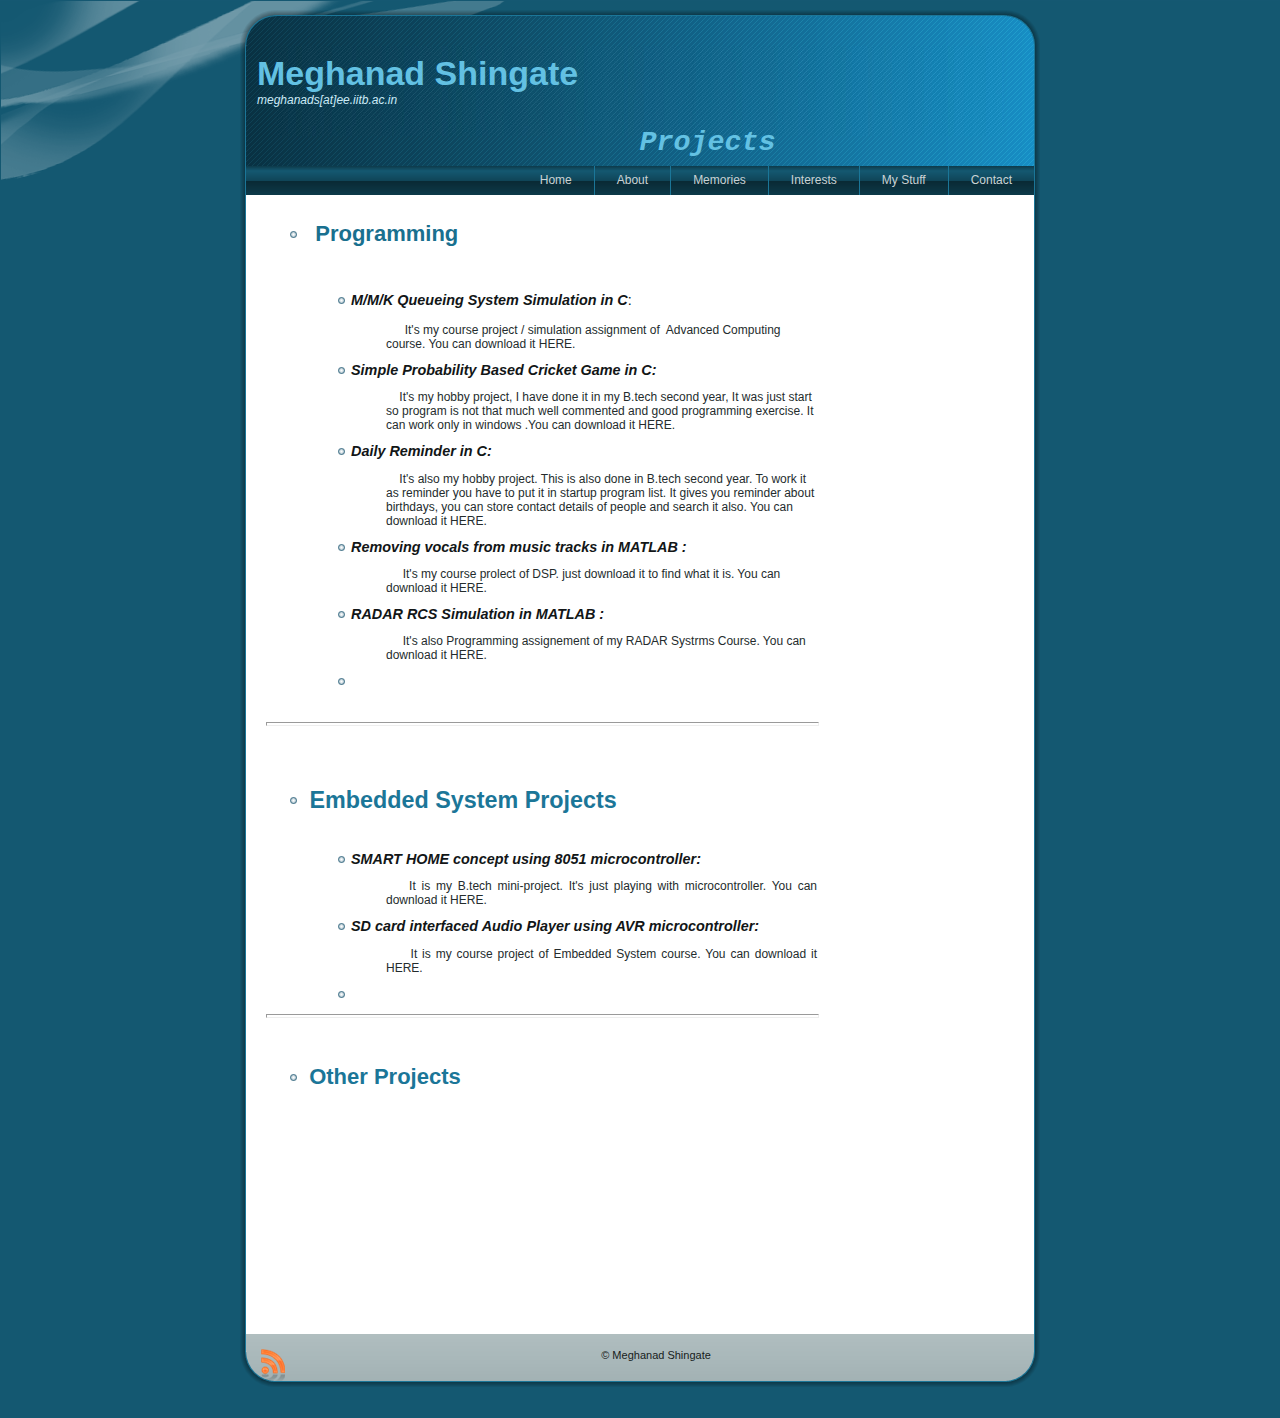
<file: public_html/projects.html>
<!DOCTYPE HTML PUBLIC "-//W3C//DTD XHTML 1.0 Transitional//EN" "http://www.w3.org/TR/xhtml1/DTD/xhtml1-transitional.dtd">
<html xmlns="http://www.w3.org/1999/xhtml" dir="ltr" xml:lang="en"
 lang="en-US">
<head>
<!--

    Created by Artisteer v2.1.0.16090

    Base template (without user's data) checked by http://validator.w3.org : "This page is valid XHTML 1.0 Transitional"

    -->
  <meta http-equiv="Content-Type" content="text/html; charset=UTF-8">
  <meta http-equiv="X-UA-Compatible" content="IE=EmulateIE7">
  <title>Meghanad Shingate</title>
  <meta content="Meghanad Shingate" name="author">
  <meta name="keywords"
 content=" sggs, iitb, meghanad, shingate, meghanad Shingate, aarti soni, nagalwadi, karjat, ahamednagar, ganesh shingate, bhausaheb shingate, nanded">
  <script type="text/javascript" src="script.js"></script>
  <link rel="stylesheet" href="style.css" type="text/css" media="screen">
<!--[if IE 6]><link rel="stylesheet" href="style.ie6.css" type="text/css" media="screen" /><![endif]--><!--[if IE 7]><link rel="stylesheet" href="style.ie7.css" type="text/css" media="screen" /><![endif]-->
  <style type="text/css">
<!--
.style1 {
	font-size: 12px
}
.style2 {
	font-family: "Agency FB", Albertus, "Albertus Extra Bold", "Albertus Medium", Algerian, "Antique Olive", "Antique Olive Compact", Arial, "Arial Black", "Arial Narrow", "Arial Rounded MT Bold", "Arial Unicode MS", "Baskerville Old Face", "Bauhaus 93", "Bell MT", "Berlin Sans FB Demi", "Bernard MT Condensed", "Blackadder ITC", "Bodoni MT", "Bodoni MT Black", "Bodoni MT Condensed", "Bodoni MT Poster Compressed", "Book Antiqua", "Bradley Hand ITC", "Britannic Bold", Broadway, "Brush Script MT", Calibri, "Californian FB", "Calisto MT", Cambria, "Cambria Math", Candara, Castellar, Centaur, Century, "Century Gothic", "Century Schoolbook", "CG Omega", "CG Times", ChopinScript, Clarendon, "Clarendon Condensed", "Clarendon Extended", "Colonna MT", "Comic Sans MS", Consolas, Constantia, "Cooper Black", "Copperplate Gothic Bold", "Copperplate Gothic Light", Corbel, Coronet, Courier, CourierPS, "Courier New", "Curlz MT", "Edwardian Script ITC", Elephant, "Engravers MT", "Eras Bold ITC", "Eras Demi ITC", "Eras Medium ITC", Exmouth, "Felix Titling", Fixedsys
}
-->
    </style>
</head>
<body>
<div class="PageBackgroundSimpleGradient"> </div>
<div class="PageBackgroundGlare">
<div class="PageBackgroundGlareImage"></div>
</div>
<div class="Main">
<div class="Sheet">
<div class="Sheet-tl"></div>
<div class="Sheet-tr"></div>
<div class="Sheet-bl"></div>
<div class="Sheet-br"></div>
<div class="Sheet-tc"></div>
<div class="Sheet-bc"></div>
<div class="Sheet-cl"></div>
<div class="Sheet-cr"></div>
<div class="Sheet-cc"></div>
<div class="Sheet-body">
<div class="Header">
<div class="Header-png"></div>
<div class="Header-jpeg"></div>
<div style="left: 28px; width: 1071px; top: 26px; height: 112px;"
 class="logo">
<div style="top: -27px; height: 100px; left: -17px; width: 787px;"
 class="logo">
<h1 class="logo-name style2" id="name-text"><br>
</h1>
<h1 class="logo-name style2" id="name-text">Meghanad Shingate</h1>
<div class="logo-text style1" id="slogan-text"><em>meghanads[at]ee.iitb.ac.in</em></div>
</div>
<h1 class="logo-name style2" id="name-text"><br>
<span style="font-style: italic; font-family: Chiller;"></span></h1>
<h1 class="logo-name style2" id="name-text"><br>
</h1>
<h1 class="logo-name style2" id="name-text"><span
 style="font-style: italic; font-family: Chiller;">&nbsp;&nbsp;&nbsp;&nbsp;&nbsp;&nbsp;&nbsp;&nbsp;&nbsp;&nbsp;&nbsp;&nbsp;&nbsp;&nbsp;&nbsp;&nbsp;&nbsp;&nbsp;&nbsp;&nbsp;&nbsp;&nbsp;&nbsp;&nbsp;&nbsp;&nbsp;&nbsp;&nbsp;&nbsp;&nbsp;&nbsp;&nbsp;&nbsp;&nbsp;&nbsp;&nbsp;&nbsp;&nbsp;&nbsp;&nbsp;&nbsp;&nbsp;
<small style="font-family: Courier New,Courier,monospace;">Projects</small><br>
</span></h1>
</div>
</div>
<div class="nav">
<div class="l"></div>
<div class="r"></div>
<ul class="artmenu">
  <li><a href="index.html" class="{ActiveItem}"><span class="l"></span><span
 class="r"></span><span class="t">Home</span></a></li>
  <li><a href="#"><span class="l"></span><span class="r"></span><span
 class="t">About</span></a>
    <ul>
      <li><a href="photo.html">Photos</a></li>
      <li><a href="me.html">That's me</a></li>
    </ul>
  </li>
  <li><a href="#"><span class="l"></span><span class="r"></span><span
 class="t">Memories</span></a>
    <ul>
      <li><a href="homesweethome.html">HOME SWEET HOME</a></li>
      <li><a href="sggs.html">SGGS</a></li>
      <li><a href="iitb.html">IITB</a></li>
    </ul>
  </li>
  <li><a href="#"><span class="l"></span><span class="r"></span><span
 class="t">Interests</span></a>
    <ul>
      <li><a href="academics.html">Academics &amp; Research<br>
        </a></li>
      <li><a href="hobbies.html">Drawing</a></li>
      <li><a href="phography.html">Photography</a></li>
    </ul>
  </li>
  <li><a href="#"><span class="l"></span><span class="r"></span><span
 class="t">My Stuff</span></a>
    <ul>
      <li><a href="projects.html">Projects</a></li>
      <li><a href="seminars.html">Seminars</a></li>
      <li><a href="notes.html">Notes</a></li>
    </ul>
  </li>
  <li><a href="contact.html"><span class="l"></span><span class="r"></span><span
 class="t">Contact</span></a></li>
</ul>
</div>
<div class="contentLayout">
<div class="content">
<div class="Post">
<div class="Post-body">
<div class="Post-inner">
<ul>
  <li>
    <h2 class="PostHeaderIcon-wrapper">&nbsp; <span class="PostHeader">Programming</span></h2>
  </li>
</ul>
<br>
<br>
<ul>
  <ul>
    <ul>
      <li><big><span style="font-style: italic; font-weight: bold;">M/M/K
Queueing
System Simulation in C</span>:</big></li>
    </ul>
  </ul>
</ul>
<div style="margin-left: 120px;">&nbsp;<big>&nbsp;&nbsp;&nbsp;<small>
It's my course project / simulation assignment of&nbsp; Advanced
Computing course. You can download it HERE. </small><br>
</big></div>
<ul style="font-weight: bold; font-style: italic;">
  <ul>
    <ul>
      <li><big>Simple Probability Based Cricket Game in C:</big></li>
    </ul>
  </ul>
</ul>
<div style="margin-left: 80px;">
<div style="margin-left: 40px;">&nbsp;&nbsp;&nbsp; It's my hobby
project, I have done it in my B.tech second year, It was
just start so program is not that much well commented and good
programming exercise. It can work only in windows .You can download it
HERE.<br>
</div>
</div>
<ul style="font-weight: bold; font-style: italic;">
  <ul>
    <ul>
      <li><big>Daily Reminder in C:</big></li>
    </ul>
  </ul>
</ul>
<div style="margin-left: 120px;">&nbsp;&nbsp;&nbsp; It's also my hobby
project. This is also done in B.tech second year. To work it as
reminder you have to put it in startup program list. It gives you
reminder about birthdays, you can store contact details of people and
search it also. You can download it HERE.&nbsp; <br>
</div>
<ul style="font-weight: bold; font-style: italic;">
  <ul>
    <ul>
      <li><big>Removing vocals from music tracks in MATLAB :</big></li>
    </ul>
  </ul>
</ul>
<div style="margin-left: 120px;">&nbsp;&nbsp;&nbsp;&nbsp; It's my
course prolect of DSP. just download it to find what it is. You can
download it HERE.<br>
</div>
<ul style="font-weight: bold; font-style: italic;">
  <ul>
    <ul>
      <li><big>RADAR RCS Simulation in MATLAB :</big></li>
    </ul>
  </ul>
</ul>
<div style="margin-left: 120px;">&nbsp;&nbsp;&nbsp;&nbsp; It's also
Programming assignement of my RADAR Systrms Course. You can download it
HERE.<br>
</div>
<ul style="font-weight: bold; font-style: italic;">
  <ul>
    <ul>
      <li><big><br>
        </big></li>
    </ul>
  </ul>
</ul>
<br>
<hr style="width: 100%; height: 2px;"><br>
<div style="margin-left: 120px;">&nbsp;&nbsp;&nbsp;<small> &nbsp;&nbsp;
</small><br>
<br>
</div>
<div class="PostContent">
<ul>
  <li>
    <h1><small>&nbsp;Embedded System Projects</small></h1>
  </li>
</ul>
<br>
<ul>
  <ul>
    <ul>
      <li><big><span style="font-style: italic;"><span
 style="font-weight: bold;">SMART HOME concept using 8051
microcontroller:</span></span></big></li>
    </ul>
  </ul>
</ul>
<div style="margin-left: 120px;">&nbsp;&nbsp;&nbsp; It is my B.tech
mini-project. It's just playing with microcontroller. You can download
it HERE. <br>
</div>
<ul>
  <ul>
    <ul>
      <li><big><span style="font-style: italic;"><span
 style="font-weight: bold;">SD card interfaced Audio Player using AVR
microcontroller:</span></span></big></li>
    </ul>
  </ul>
</ul>
<div style="margin-left: 120px;">&nbsp;&nbsp;&nbsp;&nbsp; It is my
course project of Embedded System course. You can download it HERE.<br>
</div>
<ul>
  <ul>
    <ul>
      <li><big><span style="font-style: italic;"><span
 style="font-weight: bold;"></span></span>&nbsp;&nbsp;
&nbsp;&nbsp;&nbsp; &nbsp;&nbsp;&nbsp; &nbsp;&nbsp;&nbsp; </big></li>
    </ul>
  </ul>
</ul>
<hr style="width: 100%; height: 2px;"><br>
<br>
<ul>
  <li>
    <h2>&nbsp;<span style="color: rgb(27, 118, 152);">Other Projects</span><br>
    </h2>
  </li>
</ul>
<h6>&nbsp;</h6>
<p>&nbsp;</p>
</div>
<div class="cleared"></div>
</div>
</div>
</div>
<div class="Post">
<div class="Post-body">
<div class="Post-inner">
<h2 class="PostHeaderIcon-wrapper"><br>
</h2>
<div class="PostContent"><br>
<p>&nbsp;</p>
</div>
<div class="cleared"></div>
</div>
</div>
</div>
</div>
<div class="sidebar1">
<div class="Block"><br>
<br>
<div class="Block-cl"></div>
<div class="Block-cr"></div>
</div>
<br>
<div class="Block">
<div class="Block-body">
<div class="BlockContent">
<div class="BlockContent-body">
<div>
<p><strong></strong><br>
</p>
</div>
</div>
</div>
</div>
</div>
</div>
</div>
<div class="cleared"></div>
<div class="Footer">
<div class="Footer-inner"> <a href="#" class="rss-tag-icon" title="RSS"></a>
<div class="Footer-text">
<p>&nbsp;© Meghanad Shingate</p>
</div>
</div>
<div class="Footer-background"></div>
</div>
</div>
</div>
<div class="cleared"></div>
<p class="page-footer">&nbsp;</p>
</div>
<div style="text-align: center; font-size: 0.75em;"></div>
</body>
</html>
</file>
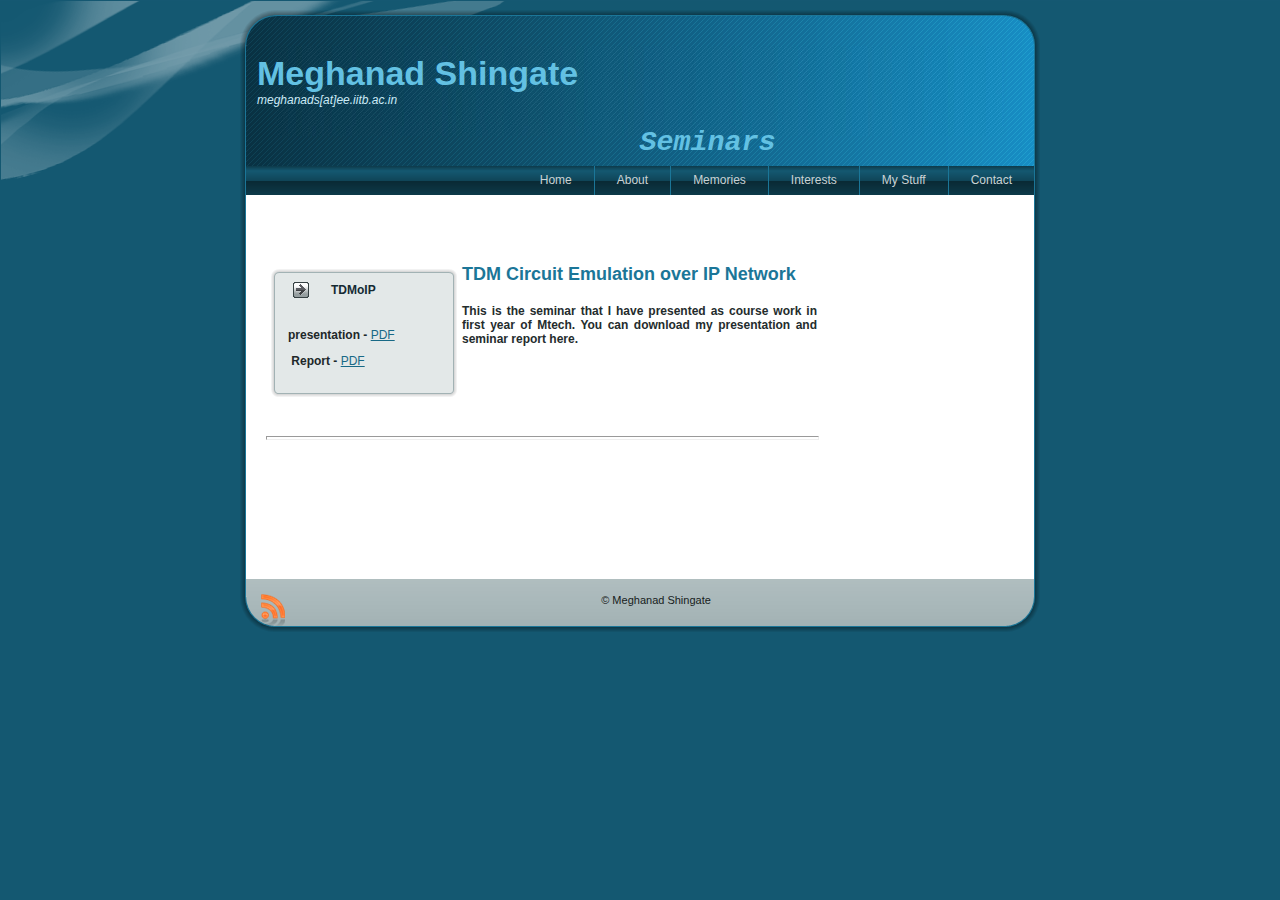
<file: public_html/seminars.html>
<!DOCTYPE HTML PUBLIC "-//W3C//DTD XHTML 1.0 Transitional//EN" "http://www.w3.org/TR/xhtml1/DTD/xhtml1-transitional.dtd">
<html xml:lang="en" dir="ltr" xmlns="http://www.w3.org/1999/xhtml"
 lang="en-US">
<head>
<!--





    Created by Artisteer v2.1.0.16090





    Base template (without user's data) checked by http://validator.w3.org : "This page is valid XHTML 1.0 Transitional"





    -->
  <meta http-equiv="Content-Type" content="text/html; charset=UTF-8">
  <meta http-equiv="X-UA-Compatible" content="IE=EmulateIE7">
  <title>Meghanad Shingate</title>
  <meta content="Meghanad Shingate" name="author">
  <meta name="keywords"
 content=" sggs, iitb, meghanad, shingate, meghanad Shingate, aarti soni, nagalwadi, karjat, ahamednagar, ganesh shingate, bhausaheb shingate, nanded">
  <script type="text/javascript" src="script.js"></script>
  <link rel="stylesheet" href="style.css" type="text/css" media="screen">
<!--[if IE 6]><link rel="stylesheet" href="style.ie6.css" type="text/css" media="screen" /><![endif]--><!--[if IE 7]><link rel="stylesheet" href="style.ie7.css" type="text/css" media="screen" /><![endif]-->
  <style type="text/css">
<!--
.style1 {
	font-size: 12px
}
.style2 {
	font-family: "Agency FB", Albertus, "Albertus Extra Bold", "Albertus Medium", Algerian, "Antique Olive", "Antique Olive Compact", Arial, "Arial Black", "Arial Narrow", "Arial Rounded MT Bold", "Arial Unicode MS", "Baskerville Old Face", "Bauhaus 93", "Bell MT", "Berlin Sans FB Demi", "Bernard MT Condensed", "Blackadder ITC", "Bodoni MT", "Bodoni MT Black", "Bodoni MT Condensed", "Bodoni MT Poster Compressed", "Book Antiqua", "Bradley Hand ITC", "Britannic Bold", Broadway, "Brush Script MT", Calibri, "Californian FB", "Calisto MT", Cambria, "Cambria Math", Candara, Castellar, Centaur, Century, "Century Gothic", "Century Schoolbook", "CG Omega", "CG Times", ChopinScript, Clarendon, "Clarendon Condensed", "Clarendon Extended", "Colonna MT", "Comic Sans MS", Consolas, Constantia, "Cooper Black", "Copperplate Gothic Bold", "Copperplate Gothic Light", Corbel, Coronet, Courier, CourierPS, "Courier New", "Curlz MT", "Edwardian Script ITC", Elephant, "Engravers MT", "Eras Bold ITC", "Eras Demi ITC", "Eras Medium ITC", Exmouth, "Felix Titling", Fixedsys
}
.style3 {font-size: 18px}
-->
    </style>
</head>
<body>
<div class="PageBackgroundSimpleGradient"> </div>
<div class="PageBackgroundGlare">
<div class="PageBackgroundGlareImage"></div>
</div>
<div class="Main">
<div class="Sheet">
<div class="Sheet-tl"></div>
<div class="Sheet-tr"></div>
<div class="Sheet-bl"></div>
<div class="Sheet-br"></div>
<div class="Sheet-tc"></div>
<div class="Sheet-bc"></div>
<div class="Sheet-cl"></div>
<div class="Sheet-cr"></div>
<div class="Sheet-cc"></div>
<div class="Sheet-body">
<div class="Header">
<div class="Header-png"></div>
<div class="Header-jpeg"></div>
<div style="left: 28px; width: 1071px; top: 26px; height: 112px;"
 class="logo">
<div style="top: -27px; height: 100px; left: -17px; width: 787px;"
 class="logo">
<h1 class="logo-name style2" id="name-text"><br>
</h1>
<h1 class="logo-name style2" id="name-text">Meghanad Shingate</h1>
<div class="logo-text style1" id="slogan-text"><em>meghanads[at]ee.iitb.ac.in</em></div>
</div>
<h1 class="logo-name style2" id="name-text"><br>
<span style="font-style: italic; font-family: Chiller;"></span></h1>
<h1 class="logo-name style2" id="name-text"><br>
</h1>
<h1 class="logo-name style2" id="name-text"><span
 style="font-style: italic; font-family: Chiller;">&nbsp;&nbsp;&nbsp;&nbsp;&nbsp;&nbsp;&nbsp;&nbsp;&nbsp;&nbsp;&nbsp;&nbsp;&nbsp;&nbsp;&nbsp;&nbsp;&nbsp;&nbsp;&nbsp;&nbsp;&nbsp;&nbsp;&nbsp;&nbsp;&nbsp;&nbsp;&nbsp;&nbsp;&nbsp;&nbsp;&nbsp;&nbsp;&nbsp;&nbsp;&nbsp;&nbsp;&nbsp;&nbsp;&nbsp;&nbsp;&nbsp;&nbsp;
<small style="font-family: Courier New,Courier,monospace;">Seminars</small><br>
</span></h1>
</div>
</div>
<div class="nav">
<div class="l"></div>
<div class="r"></div>
<ul class="artmenu">
  <li><a href="index.html" class="{ActiveItem}"><span class="l"></span><span
 class="r"></span><span class="t">Home</span></a></li>
  <li><a href="#"><span class="l"></span><span class="r"></span><span
 class="t">About</span></a>
    <ul>
      <li><a href="photo.html">Photos</a></li>
      <li><a href="me.html">That's me</a></li>
    </ul>
  </li>
  <li><a href="#"><span class="l"></span><span class="r"></span><span
 class="t">Memories</span></a>
    <ul>
      <li><a href="homesweethome.html">HOME SWEET HOME</a></li>
      <li><a href="sggs.html">SGGS</a></li>
      <li><a href="iitb.html">IITB</a></li>
    </ul>
  </li>
  <li><a href="#"><span class="l"></span><span class="r"></span><span
 class="t">Interests</span></a>
    <ul>
      <li><a href="academics.html">Academics &amp; Research<br>
        </a></li>
      <li><a href="hobbies.html">Drawing</a></li>
      <li><a href="phography.html">Photography</a></li>
    </ul>
  </li>
  <li><a href="#"><span class="l"></span><span class="r"></span><span
 class="t">My Stuff</span></a>
    <ul>
      <li><a href="projects.html">Projects</a></li>
      <li><a href="seminars.html">Seminars</a></li>
      <li><a href="notes.html">Notes</a></li>
    </ul>
  </li>
  <li><a href="contact.html"><span class="l"></span><span class="r"></span><span
 class="t">Contact</span></a></li>
</ul>
</div>
<div class="contentLayout">
<div class="content">
<div class="Post">
<div class="Post-body">
<div class="Post-inner">
<h2 class="PostHeaderIcon-wrapper"> <span class="PostHeader"><br>
</span> </h2>
<div class="PostContent">
<div class="sidebar1">
<div class="Block">
<div class="Block-tl"></div>
<div class="Block-tr"></div>
<div class="Block-bl"></div>
<div class="Block-br"></div>
<div class="Block-tc"></div>
<div class="Block-bc"></div>
<div class="Block-cl"></div>
<div class="Block-cr"></div>
<div class="Block-cc"></div>
<div class="Block-body">
<div class="BlockHeader">
<div class="header-tag-icon">
<div class="t">TDMoIP</div>
</div>
</div>
<div class="BlockContent">
<div class="BlockContent-body">
<div>
<p><strong>presentation -</strong> <a href="Seminar/TDMoIP_ppt.pdf">PDF</a></p>
<p>&nbsp;<strong>Report -</strong> <a href="Seminar/TDMoIP_report.pdf">PDF</a></p>
</div>
</div>
</div>
</div>
</div>
</div>
<h1><span class="style3">TDM Circuit Emulation over IP Network</span><br>
</h1>
<p><strong><span style="font-weight: bold;">This is the seminar that I
have presented as course work in first year of Mtech. You can download
my presentation and seminar report here.</span><br>
</strong></p>
<p>&nbsp;&nbsp;&nbsp; &nbsp;&nbsp; <br>
</p>
<p><br>
</p>
<p><br>
</p>
<hr style="width: 100%; height: 2px;">
<p><br>
</p>
</div>
<div class="cleared"><br>
<p><br>
</p>
<p><br>
</p>
<p><br>
</p>
<p><br>
</p>
<p><br>
</p>
<p><br>
</p>
<p><br>
</p>
<p><br>
</p>
</div>
</div>
</div>
</div>
<div class="Post">
<div class="Post-body">
<div class="Post-inner"><br>
<div class="PostContent">&nbsp;
</div>
<div class="cleared"></div>
</div>
</div>
</div>
</div>
<div class="sidebar1">
<div class="Block"><br>
<br>
<div class="Block-cl"></div>
<div class="Block-cr"></div>
</div>
<br>
<div class="Block">
<div class="Block-body">
<div class="BlockContent">
<div class="BlockContent-body">
<div>
<p><strong></strong><br>
</p>
</div>
</div>
</div>
</div>
</div>
</div>
</div>
<div class="cleared"></div>
<div class="Footer">
<div class="Footer-inner"> <a href="#" class="rss-tag-icon" title="RSS"></a>
<div class="Footer-text">
<p>&nbsp;© Meghanad Shingate</p>
</div>
</div>
<div class="Footer-background"></div>
</div>
</div>
</div>
<div class="cleared"></div>
<p class="page-footer">&nbsp;</p>
</div>
<div style="text-align: center; font-size: 0.75em;"></div>
</body>
</html>
</file>
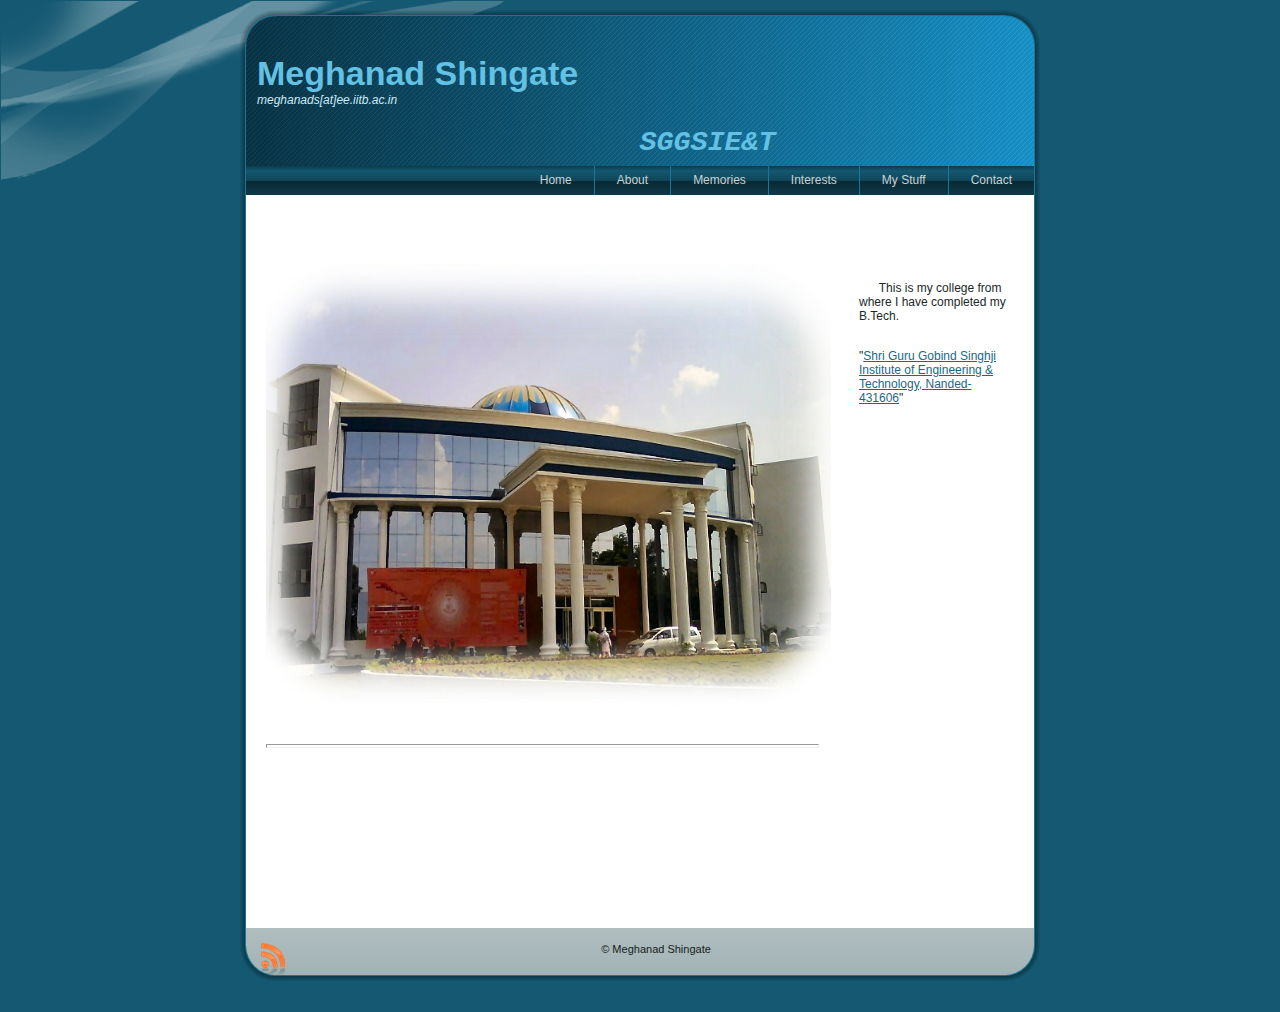
<file: public_html/sggs.html>
<!DOCTYPE HTML PUBLIC "-//W3C//DTD XHTML 1.0 Transitional//EN" "http://www.w3.org/TR/xhtml1/DTD/xhtml1-transitional.dtd">
<html xmlns="http://www.w3.org/1999/xhtml" dir="ltr" xml:lang="en"
 lang="en-US">
<head>
<!--

    Created by Artisteer v2.1.0.16090

    Base template (without user's data) checked by http://validator.w3.org : "This page is valid XHTML 1.0 Transitional"

    -->
  <meta http-equiv="Content-Type" content="text/html; charset=UTF-8">
  <meta http-equiv="X-UA-Compatible" content="IE=EmulateIE7">
  <title>Meghanad Shingate</title>
  <meta content="Meghanad Shingate" name="author">
  <meta name="keywords"
 content=" sggs, iitb, meghanad, shingate, meghanad Shingate, aarti soni, nagalwadi, karjat, ahamednagar, ganesh shingate, bhausaheb shingate, nanded">
  <script type="text/javascript" src="script.js"></script>
  <link rel="stylesheet" href="style.css" type="text/css" media="screen">
<!--[if IE 6]><link rel="stylesheet" href="style.ie6.css" type="text/css" media="screen" /><![endif]--><!--[if IE 7]><link rel="stylesheet" href="style.ie7.css" type="text/css" media="screen" /><![endif]-->
  <style type="text/css">
<!--
.style1 {
	font-size: 12px
}
.style2 {
	font-family: "Agency FB", Albertus, "Albertus Extra Bold", "Albertus Medium", Algerian, "Antique Olive", "Antique Olive Compact", Arial, "Arial Black", "Arial Narrow", "Arial Rounded MT Bold", "Arial Unicode MS", "Baskerville Old Face", "Bauhaus 93", "Bell MT", "Berlin Sans FB Demi", "Bernard MT Condensed", "Blackadder ITC", "Bodoni MT", "Bodoni MT Black", "Bodoni MT Condensed", "Bodoni MT Poster Compressed", "Book Antiqua", "Bradley Hand ITC", "Britannic Bold", Broadway, "Brush Script MT", Calibri, "Californian FB", "Calisto MT", Cambria, "Cambria Math", Candara, Castellar, Centaur, Century, "Century Gothic", "Century Schoolbook", "CG Omega", "CG Times", ChopinScript, Clarendon, "Clarendon Condensed", "Clarendon Extended", "Colonna MT", "Comic Sans MS", Consolas, Constantia, "Cooper Black", "Copperplate Gothic Bold", "Copperplate Gothic Light", Corbel, Coronet, Courier, CourierPS, "Courier New", "Curlz MT", "Edwardian Script ITC", Elephant, "Engravers MT", "Eras Bold ITC", "Eras Demi ITC", "Eras Medium ITC", Exmouth, "Felix Titling", Fixedsys
}
-->
    </style>
</head>
<body>
<div class="PageBackgroundSimpleGradient"> </div>
<div class="PageBackgroundGlare">
<div class="PageBackgroundGlareImage"></div>
</div>
<div class="Main">
<div class="Sheet">
<div class="Sheet-tl"></div>
<div class="Sheet-tr"></div>
<div class="Sheet-bl"></div>
<div class="Sheet-br"></div>
<div class="Sheet-tc"></div>
<div class="Sheet-bc"></div>
<div class="Sheet-cl"></div>
<div class="Sheet-cr"></div>
<div class="Sheet-cc"></div>
<div class="Sheet-body">
<div class="Header">
<div class="Header-png"></div>
<div class="Header-jpeg"></div>
<div style="left: 28px; width: 1071px; top: 26px; height: 112px;"
 class="logo">
<div style="top: -27px; height: 100px; left: -17px; width: 787px;"
 class="logo">
<h1 class="logo-name style2" id="name-text"><br>
</h1>
<h1 class="logo-name style2" id="name-text">Meghanad Shingate</h1>
<div class="logo-text style1" id="slogan-text"><em>meghanads[at]ee.iitb.ac.in</em></div>
</div>
<h1 class="logo-name style2" id="name-text"><br>
<span style="font-style: italic; font-family: Chiller;"></span></h1>
<h1 class="logo-name style2" id="name-text"><br>
</h1>
<h1 class="logo-name style2" id="name-text"><span
 style="font-style: italic; font-family: Chiller;">&nbsp;&nbsp;&nbsp;&nbsp;&nbsp;&nbsp;&nbsp;&nbsp;&nbsp;&nbsp;&nbsp;&nbsp;&nbsp;&nbsp;&nbsp;&nbsp;&nbsp;&nbsp;&nbsp;&nbsp;&nbsp;&nbsp;&nbsp;&nbsp;&nbsp;&nbsp;&nbsp;&nbsp;&nbsp;&nbsp;&nbsp;&nbsp;&nbsp;&nbsp;&nbsp;&nbsp;&nbsp;&nbsp;&nbsp;&nbsp;&nbsp;&nbsp;
<small style="font-family: Courier New,Courier,monospace;">SGGSIE&amp;T</small><br>
</span></h1>
</div>
</div>
<div class="nav">
<div class="l"></div>
<div class="r"></div>
<ul class="artmenu">
  <li><a href="index.html" class="{ActiveItem}"><span class="l"></span><span
 class="r"></span><span class="t">Home</span></a></li>
  <li><a href="#"><span class="l"></span><span class="r"></span><span
 class="t">About</span></a>
    <ul>
      <li><a href="photo.html">Photos</a></li>
      <li><a href="me.html">That's me</a></li>
    </ul>
  </li>
  <li><a href="#"><span class="l"></span><span class="r"></span><span
 class="t">Memories</span></a>
    <ul>
      <li><a href="homesweethome.html">HOME SWEET HOME</a></li>
      <li><a href="sggs.html">SGGS</a></li>
      <li><a href="iitb.html">IITB</a></li>
    </ul>
  </li>
  <li><a href="#"><span class="l"></span><span class="r"></span><span
 class="t">Interests</span></a>
    <ul>
      <li><a href="academics.html">Academics &amp; Research<br>
        </a></li>
      <li><a href="hobbies.html">Drawing</a></li>
      <li><a href="phography.html">Photography</a></li>
    </ul>
  </li>
  <li><a href="#"><span class="l"></span><span class="r"></span><span
 class="t">My Stuff</span></a>
    <ul>
      <li><a href="projects.html">Projects</a></li>
      <li><a href="seminars.html">Seminars</a></li>
      <li><a href="notes.html">Notes</a></li>
    </ul>
  </li>
  <li><a href="contact.html"><span class="l"></span><span class="r"></span><span
 class="t">Contact</span></a></li>
</ul>
</div>
<div class="contentLayout">
<div class="content">
<div class="Post">
<div class="Post-body">
<div class="Post-inner">
<h2 class="PostHeaderIcon-wrapper"> <span class="PostHeader"><br>
</span> </h2>
<div class="PostContent">
<h1><img style="width: 565px; height: 441px;" alt="sggs"
 src="images/sggs.jpg"><br>
</h1>
<br>
<hr style="width: 100%; height: 2px;">
<p>&nbsp;</p>
</div>
<div class="cleared"></div>
</div>
</div>
</div>
<div class="Post">
<div class="Post-body">
<div class="Post-inner">
<h2 class="PostHeaderIcon-wrapper"><br>
</h2>
<div class="PostContent"><br>
<p>&nbsp;</p>
</div>
<div class="cleared"></div>
</div>
</div>
</div>
</div>
<div class="sidebar1">
<div class="Block"><br>
<br>
<div class="Block-cl"></div>
<div class="Block-cr"></div>
</div>
<br>
<div class="Block">
<div class="Block-body">
<div class="BlockContent">
<div class="BlockContent-body">
<div>
<p><strong></strong>&nbsp;&nbsp;&nbsp;&nbsp;&nbsp; This is my college
from where I have completed my B.Tech.<br>
</p>
<p><br>
"<a href="http://sggs.ac.in/">Shri Guru Gobind Singhji Institute of
Engineering &amp; Technology, Nanded-431606</a>"<br>
</p>
</div>
</div>
</div>
</div>
</div>
</div>
</div>
<div class="cleared"></div>
<div class="Footer">
<div class="Footer-inner"> <a href="#" class="rss-tag-icon" title="RSS"></a>
<div class="Footer-text">
<p>&nbsp;© Meghanad Shingate</p>
</div>
</div>
<div class="Footer-background"></div>
</div>
</div>
</div>
<div class="cleared"></div>
<p class="page-footer">&nbsp;</p>
</div>
<div style="text-align: center; font-size: 0.75em;"></div>
</body>
</html>
</file>
<file: public_html/style.css>
/* begin Page */

body
{
	margin: 0 auto;
	padding: 0;
	background-color: #145871;
}

.Main
{
	position: relative;
	width: 100%;
	left: 0;
	top: 0;
}

.PageBackgroundGlare
{
	position: absolute;
	width: 100%;
	height: 373px;
	left: 0;
	top: 0;
}

.PageBackgroundGlareImage
{
	background-image: url('images/Page-BgGlare.png');
	background-repeat: no-repeat;
	height: 373px;
	width: 523px;
	margin: 0;
}

html:first-child .PageBackgroundGlare
{
	border: 1px solid transparent; /* Opera fix */
}



.PageBackgroundSimpleGradient
{
	position: absolute;
	background-image: url('images/Page-BgSimpleGradient.jpg');
	background-repeat: repeat-x;
	top:0;
	width: 100%;
	height: 1px;
}

.cleared
{
	float: none;
	clear: both;
	margin: 0;
	padding: 0;
	border: none;
	font-size:1px;
}


form
{
	padding:0 !important;
	margin:0 !important;
}

table.position
{
	position: relative;
	width: 100%;
	table-layout: fixed;
}
/* end Page */

/* begin Box, Sheet */
.Sheet
{
	position:relative;
	z-index:0;
	margin:0 auto;
	width: 800px;
	min-width:83px;
	min-height:83px;
}

.Sheet-body
{
	position: relative;
	z-index:1;
	padding: 6px;
}

.Sheet-tr, .Sheet-tl, .Sheet-br, .Sheet-bl, .Sheet-tc, .Sheet-bc,.Sheet-cr, .Sheet-cl
{
	position:absolute;
	z-index:-1;
}

.Sheet-tr, .Sheet-tl, .Sheet-br, .Sheet-bl
{
	width: 102px;
	height: 102px;
	background-image: url('images/Sheet-s.png');
}

.Sheet-tl
{
	top:0;
	left:0;
	clip: rect(auto, 51px, 51px, auto);
}

.Sheet-tr
{
	top: 0;
	right: 0;
	clip: rect(auto, auto, 51px, 51px);
}

.Sheet-bl
{
	bottom: 0;
	left: 0;
	clip: rect(51px, 51px, auto, auto);
}

.Sheet-br
{
	bottom: 0;
	right: 0;
	clip: rect(51px, auto, auto, 51px);
}

.Sheet-tc, .Sheet-bc
{
	left: 51px;
	right: 51px;
	height: 102px;
	background-image: url('images/Sheet-h.png');
}

.Sheet-tc
{
	top: 0;
	clip: rect(auto, auto, 51px, auto);
}

.Sheet-bc
{
	bottom: 0;
	clip: rect(51px, auto, auto, auto);
}

.Sheet-cr, .Sheet-cl
{
	top: 51px;
	bottom: 51px;
	width: 102px;
	background-image: url('images/Sheet-v.png');
}

.Sheet-cr
{
	right:0;
	clip: rect(auto, auto, auto, 51px);
}

.Sheet-cl
{
	left:0;
	clip: rect(auto, 51px, auto, auto);
}

.Sheet-cc
{
	position:absolute;
	z-index:-1;
	top: 51px;
	left: 51px;
	right: 51px;
	bottom: 51px;
	background-color: #FFFFFF;
}


.Sheet
{
	margin-top: 10px !important;
}

.PageBackgroundSimpleGradient, .PageBackgroundGradient, .PageBackgroundGlare
{
	min-width:800px;
}

/* end Box, Sheet */

/* begin Header */
div.Header
{
	margin: 0 auto;
	position: relative;
	z-index:0;
	width: 788px;
	height: 150px;
}

div.Header-png
{
	position: absolute;
	z-index:-2;
	top: 0;
	left: 0;
	width: 788px;
	height: 150px;
	background-image: url('images/Header.png');
	background-repeat: no-repeat;
	background-position: left top;
}

div.Header-jpeg
{
	position: absolute;
	z-index:-1;
	top: 0;
	left: 0;
	width: 788px;
	height: 150px;
	background-image: url('images/Header.jpg');
	background-repeat: no-repeat;
	background-position: center center;
}
/* end Header */

/* begin Logo */
.logo
{
	display : block;
	position: absolute;
	left: 10px;
	top: 45px;
	width: 768px;
}

h1.logo-name
{
	display: block;
	text-align: left;
}

h1.logo-name, h1.logo-name a, h1.logo-name a:link, h1.logo-name a:visited, h1.logo-name a:hover
{
	font-family: Arial, Helvetica, Sans-Serif;
	font-size: 34px;
	font-style: normal;
	font-weight: bold;
	text-decoration: none;
	padding:0;
	margin:0;
	color: #63C1E3 !important;
}

.logo-text
{
	display: block;
	text-align: left;
}

.logo-text, .logo-text a
{
	font-family: Arial, Helvetica, Sans-Serif;
	font-size: 19px;
	font-style: normal;
	font-weight: normal;
	padding:0;
	margin:0;
	color: #CBEAF6 !important;
}
/* end Logo */

/* begin Menu */
/* menu structure */

.artmenu a, .artmenu a:link, .artmenu a:visited, .artmenu a:hover
{
	text-align:left;
	text-decoration:none;
	outline:none;
	letter-spacing:normal;
	word-spacing:normal;
}

.artmenu, .artmenu ul
{
	margin: 0;
	padding: 0;
	border: 0;
	list-style-type: none;
	display: block;
}

.artmenu li
{
	margin: 0;
	padding: 0;
	border: 0;
	display: block;
	float: left;
	position: relative;
	z-index: 5;
	background:none;
}

.artmenu li:hover
{
	z-index: 10000;
	white-space: normal;
}

.artmenu li li
{
	float: none;
}

.artmenu ul
{
	visibility: hidden;
	position: absolute;
	z-index: 10;
	left: 0;
	top: 0;
	background:none;
}

.artmenu li:hover>ul
{
	visibility: visible;
	top: 100%;
}

.artmenu li li:hover>ul
{
	top: 0;
	left: 100%;
}

.artmenu:after, .artmenu ul:after
{
	content: ".";
	height: 0;
	display: block;
	visibility: hidden;
	overflow: hidden;
	clear: both;
}
.artmenu, .artmenu ul
{
	min-height: 0;
}

.artmenu ul
{
	background-image: url(images/spacer.gif);
	padding: 10px 30px 30px 30px;
	margin: -10px 0 0 -30px;
}

.artmenu ul ul
{
	padding: 30px 30px 30px 10px;
	margin: -30px 0 0 -10px;
}


ul.artmenu
{
	float:right;
}


/* menu structure */

.artmenu
{
	padding: 0px 0px 0px 0px;
}

.nav
{
	position: relative;
	height: 29px;
	z-index: 100;
}

.nav .l, .nav .r
{
	position: absolute;
	z-index: -1;
	top: 0;
	height: 29px;
	background-image: url('images/nav.png');
}

.nav .l
{
	left: 0;
	right:0px;
}

.nav .r
{
	right: 0;
	width: 788px;
	clip: rect(auto, auto, auto, 788px);
}

/* end Menu */

/* begin MenuItem */
.artmenu ul li
{
	clear: both;
}

.artmenu a
{
	position:relative;
	display: block;
	overflow:hidden;
	height: 29px;
	cursor: pointer;
	text-decoration: none;
	margin-right: 0px;
	margin-left: 0px;
}


.artmenu a .r, .artmenu a .l
{
	position:absolute;
	display: block;
	height: 87px;
	background-image: url('images/MenuItem.png');
}

.artmenu a .l
{
	left:0;
	right:0px;
}

.artmenu a .r
{
	width:400px;
	right:0;
	clip: rect(auto, auto, auto, 400px);
}

.artmenu a .t 
{
	font-family: Arial, Helvetica, Sans-Serif;
	font-size: 12px;
	font-style: normal;
	font-weight: normal;
	color: #C9D2D4;
	padding: 0 22px;
	margin: 0 0px;
	line-height: 29px;
	text-align: center;
}

.artmenu a:hover .l, .artmenu a:hover .r
{
	top:-29px;
}

.artmenu li:hover>a .l, .artmenu li:hover>a .r
{
	top:-29px;
}

.artmenu li:hover a .l, .artmenu li:hover a .r
{
	top:-29px;
}
.artmenu a:hover .t
{
	color: #EDF4F8;
}

.artmenu li:hover a .t
{
	color: #EDF4F8;
}

.artmenu li:hover>a .t
{
	color: #EDF4F8;
}



/* end MenuItem */

/* begin MenuSeparator */
.nav .separator
{
	display: block;
	width: 1px;
	height: 29px;
	background-image: url('images/MenuSeparator.png');
}

/* end MenuSeparator */

/* begin MenuSubItem */
.artmenu ul a
{
	display:block;
	text-align: center;
	white-space: nowrap;
	height: 32px;
	width: 180px;
	overflow:hidden;
	line-height: 32px;
	margin-right: auto;


	background-image: url('images/subitem-bg.png');
	background-position: left top;
	background-repeat: repeat-x;
	border-width: 1px;
	border-style: solid;
	border-color: #B8C4C6;
}

.nav ul.artmenu ul span, .nav ul.artmenu ul span span
{
	display: inline;
	float: none;
	margin: inherit;
	padding: inherit;
	background-image: none;
	text-align: inherit;
	text-decoration: inherit;
}

.artmenu ul a, .artmenu ul a:link, .artmenu ul a:visited, .artmenu ul a:hover, .artmenu ul a:active, .nav ul.artmenu ul span, .nav ul.artmenu ul span span
{
	text-align: left;
	text-indent: 12px;
	text-decoration: none;
	line-height: 32px;
	color: #4B5B5D;
	font-family: Arial, Helvetica, Sans-Serif;
	font-size: 12px;
	font-style: normal;
	font-weight: normal;
}

.artmenu ul ul a
{
	margin-left: auto;
}

.artmenu ul li a:hover
{
	color: #000000;
	border-color: #B8C4C6;
	background-position: 0 -32px;
}

.artmenu ul li:hover>a
{
	color: #000000;
	border-color: #B8C4C6;
	background-position: 0 -32px;
}

.nav .artmenu ul li a:hover span, .nav .artmenu ul li a:hover span span
{
	color: #000000;
}

.nav .artmenu ul li:hover>a span, .nav .artmenu ul li:hover>a span span
{
	color: #000000;
}


/* end MenuSubItem */

/* begin ContentLayout */
.contentLayout
{
	position: relative;
	margin-bottom: 16px;
	width: 788px;
}
/* end ContentLayout */

/* begin Box, Block */
.Block
{
	position:relative;
	z-index:0;
	margin:0 auto;
	min-width:23px;
	min-height:23px;
}

.Block-body
{
	position: relative;
	z-index:1;
	padding: 6px;
}

.Block-tr, .Block-tl, .Block-br, .Block-bl, .Block-tc, .Block-bc,.Block-cr, .Block-cl
{
	position:absolute;
	z-index:-1;
}

.Block-tr, .Block-tl, .Block-br, .Block-bl
{
	width: 34px;
	height: 34px;
	background-image: url('images/Block-s.png');
}

.Block-tl
{
	top:0;
	left:0;
	clip: rect(auto, 17px, 17px, auto);
}

.Block-tr
{
	top: 0;
	right: 0;
	clip: rect(auto, auto, 17px, 17px);
}

.Block-bl
{
	bottom: 0;
	left: 0;
	clip: rect(17px, 17px, auto, auto);
}

.Block-br
{
	bottom: 0;
	right: 0;
	clip: rect(17px, auto, auto, 17px);
}

.Block-tc, .Block-bc
{
	left: 17px;
	right: 17px;
	height: 34px;
	background-image: url('images/Block-h.png');
}

.Block-tc
{
	top: 0;
	clip: rect(auto, auto, 17px, auto);
}

.Block-bc
{
	bottom: 0;
	clip: rect(17px, auto, auto, auto);
}

.Block-cr, .Block-cl
{
	top: 17px;
	bottom: 17px;
	width: 34px;
	background-image: url('images/Block-v.png');
}

.Block-cr
{
	right:0;
	clip: rect(auto, auto, auto, 17px);
}

.Block-cl
{
	left:0;
	clip: rect(auto, 17px, auto, auto);
}

.Block-cc
{
	position:absolute;
	z-index:-1;
	top: 17px;
	left: 17px;
	right: 17px;
	bottom: 17px;
	background-color: #E3E8E8;
}


.Block
{
	margin: 5px;
}

/* end Box, Block */

/* begin BlockHeader */
.BlockHeader
{
	position:relative;
	z-index:0;
	height: 30px;
	padding: 0 11px;
	margin-bottom: 0px;
}

.BlockHeader .t
{
	height: 30px;
	color: #152A33;
	font-family: Arial, Helvetica, Sans-Serif;
	font-size: 12px;
	font-style: normal;
	font-weight: bold;
	white-space : nowrap;
	padding: 0 11px;
	line-height: 30px;
}





.header-tag-icon
{
	display:inline-block;
	background-position:left top;
	background-image: url('images/BlockHeaderIcon.png');
	padding:0 0 0 27px;
	background-repeat: no-repeat;
	min-height: 16px;
	margin: 0 0 0 5px;
}


/* end BlockHeader */

/* begin Box, BlockContent */
.BlockContent
{
	position:relative;
	z-index:0;
	margin:0 auto;
	min-width:1px;
	min-height:1px;
}

.BlockContent-body
{
	position: relative;
	z-index:1;
	padding: 11px;
}



.BlockContent-body
{
	color:#202728;
	font-family: Arial, Helvetica, Sans-Serif;
	font-size: 12px;
	font-style: normal;
	font-weight: normal;
}

.BlockContent-body a:link
{
	color: #186986;
	font-family: Arial, Helvetica, Sans-Serif;
	text-decoration: underline;
}

.BlockContent-body a:visited, .BlockContent-body a.visited
{
	color: #748C90;
	font-family: Arial, Helvetica, Sans-Serif;
	text-decoration: underline;
}

.BlockContent-body a:hover, .BlockContent-body a.hover
{
	color: #1F8BB2;
	font-family: Arial, Helvetica, Sans-Serif;
	text-decoration: none;
}

.BlockContent-body ul
{
	list-style-type: none;
	color: #0B2F3D;
	margin:0;
	padding:0;
}

.BlockContent-body li
{
	font-family: Arial, Helvetica, Sans-Serif;
	font-size: 12px;
	text-decoration: none;
}

.BlockContent-body ul li
{
	padding:0px 0 0px 16px;
	background-image: url('images/BlockContentBullets.png');
	background-repeat:no-repeat;
	margin:0.5em 0 0.5em 0;
	line-height:1.2em;
}

/* end Box, BlockContent */

/* begin Box, Post */
.Post
{
	position:relative;
	z-index:0;
	margin:0 auto;
	min-width:1px;
	min-height:1px;
}

.Post-body
{
	position: relative;
	z-index:1;
	padding: 10px;
}



.Post
{
	margin: 10px;
}

/* Start images */
a img
{
	border: 0;
}

.article img, img.article
{
	border: solid 1px #92BFD3;
	margin: 1em;
}

.metadata-icons img
{
	border: none;
	vertical-align: middle;
	margin:2px;
}
/* Finish images */

/* Start tables */

.article table, table.article
{
	border-collapse: collapse;
	margin: 1px;
	width:auto;
}

.article table, table.article .article tr, .article th, .article td
{
	background-color:Transparent;
}

.article th, .article td
{
	padding: 2px;
	border: solid 1px #5ABEE2;
	vertical-align: top;
	text-align:left;
}

.article th
{
	text-align:center;
	vertical-align:middle;
	padding: 7px;
}

/* Finish tables */
/* end Box, Post */

/* begin PostHeaderIcon */
.PostHeaderIcon-wrapper
{
	text-decoration:none;
	margin: 0.2em 0;
	padding: 0;
	font-weight:normal;
	font-style:normal;
	letter-spacing:normal;
	word-spacing:normal;
	font-variant:normal;
	text-decoration:none;
	font-variant:normal;
	text-transform:none;
	text-align:left;
	text-indent:0;
	line-height:inherit;
	font-family: Arial, Helvetica, Sans-Serif;
	font-size: 22px;
	font-style: normal;
	font-weight: bold;
	text-align: left;
	color: #19708F;
}

.PostHeaderIcon-wrapper, .PostHeaderIcon-wrapper a, .PostHeaderIcon-wrapper a:link, .PostHeaderIcon-wrapper a:visited, .PostHeaderIcon-wrapper a:hover
{
	font-family: Arial, Helvetica, Sans-Serif;
	font-size: 22px;
	font-style: normal;
	font-weight: bold;
	text-align: left;
	color: #19708F;
}

/* end PostHeaderIcon */

/* begin PostHeader */
.PostHeader a:link
{
  font-family: Arial, Helvetica, Sans-Serif;
  text-decoration: none;
  text-align: left;
  color: #1F87AD;
}

.PostHeader a:visited, .PostHeader a.visited
{
  font-family: Arial, Helvetica, Sans-Serif;
  text-decoration: none;
  text-align: left;
  color: #4A95B5;
}

.PostHeader a:hover, .PostHeader a.hovered
{
  font-family: Arial, Helvetica, Sans-Serif;
  text-decoration: none;
  text-align: left;
  color: #34687F;
}
/* end PostHeader */

/* begin PostContent */
/* Content Text Font & Color (Default) */
body
{
  font-family: Arial, Helvetica, Sans-Serif;
  font-size: 12px;
  font-style: normal;
  font-weight: normal;
  color: #242C2D;
}

.PostContent
{
  font-family: Arial, Helvetica, Sans-Serif;
  font-size: 12px;
  font-style: normal;
  font-weight: normal;
  text-align: justify;
  color: #242C2D;
}


/* Start Content link style */
/*
The right order of link pseudo-classes: Link-Visited-Hover-Focus-Active.
http://www.w3schools.com/CSS/css_pseudo_classes.asp
http://meyerweb.com/eric/thoughts/2007/06/11/who-ordered-the-link-states/
*/
a
{
  font-family: Arial, Helvetica, Sans-Serif;
  text-decoration: underline;
  color: #239CC7;
}

/* Adds special style to an unvisited link. */
a:link
{
  font-family: Arial, Helvetica, Sans-Serif;
  text-decoration: underline;
  color: #239CC7;
}

/* Adds special style to a visited link. */
a:visited, a.visited
{
  font-family: Arial, Helvetica, Sans-Serif;
  text-decoration: underline;
  color: #4F6063;
}

/* :hover - adds special style to an element when you mouse over it. */
a:hover, a.hover
{
  font-family: Arial, Helvetica, Sans-Serif;
  text-decoration: none;
  color: #34687F;
}

/* Finish Content link style */

/* Resert some headings default style & links default style for links in headings*/
h1, h2, h3, h4, h5, h6,
h1 a, h2 a, h3 a, h4 a, h5 a, h6 a
h1 a:hover, h2 a:hover, h3 a:hover, h4 a:hover, h5 a:hover, h6 a:hover
h1 a:visited, h2 a:visited, h3 a:visited, h4 a:visited, h5 a:visited, h6 a:visited
{
  font-weight: normal;
  font-style: normal;
  text-decoration: none;
}


/* Start Content headings Fonts & Colors  */
h1, h1 a, h1 a:link, h1 a:visited, h1 a:hover
{
  font-family: Arial, Helvetica, Sans-Serif;
  font-size: 28px;
  font-style: normal;
  font-weight: bold;
  text-align: left;
  color: #1B7698;
}

h2, h2 a, h2 a:link, h2 a:visited, h2 a:hover
{
  font-family: Arial, Helvetica, Sans-Serif;
  font-size: 22px;
  font-style: normal;
  font-weight: bold;
  text-align: left;
  color: #239CC7;
}

h3, h3 a, h3 a:link, h3 a:visited, h3 a:hover
{
  font-family: Arial, Helvetica, Sans-Serif;
  font-size: 18px;
  font-style: normal;
  font-weight: bold;
  text-align: left;
  color: #687F82;
}

h4, h4 a, h4 a:link, h4 a:visited, h4 a:hover
{
  font-family: Arial, Helvetica, Sans-Serif;
  font-size: 16px;
  font-style: normal;
  font-weight: bold;
  text-align: left;
  color: #242C2D;
}

h5, h5 a, h5 a:link, h5 a:visited, h5 a:hover
{
  font-family: Arial, Helvetica, Sans-Serif;
  font-size: 14px;
  font-style: normal;
  font-weight: bold;
  text-align: left;
  color: #242C2D;
}

h6, h6 a, h6 a:link, h6 a:visited, h6 a:hover
{
  font-family: Arial, Helvetica, Sans-Serif;
  font-size: 14px;
  font-style: normal;
  font-weight: bold;
  text-align: left;
  color: #242C2D;
}
/* Finish Content headings Fonts & Colors  */
/* end PostContent */

/* begin PostBullets */
/* Start Content list */
ol, ul
{
	color: #121617;
	margin:1em 0 1em 2em;
	padding:0;
	font-family: Arial, Helvetica, Sans-Serif;
	font-size: 12px;
}

li ol, li ul
{
	margin:0.5em 0 0.5em 2em;
	padding:0;
}

li 
{
	margin:0.2em 0;
	padding:0;
}

ul
{
	list-style-type: none;
}

ol
{
	list-style-position:inside;
	
}



.Post li
{
	padding:0px 0 0px 13px;
	line-height:1.2em;
}

.Post ol li, .Post ul ol li
{
	background: none;
	padding-left:0;
}

.Post ul li, .Post ol ul li 
{
	background-image: url('images/PostBullets.png');
	background-repeat:no-repeat;
	padding-left:13px;
}


/* Finish Content list */
/* end PostBullets */

/* begin PostQuote */
/* Start blockquote */
blockquote p
{
	color:#05141A;
	font-family: Arial, Helvetica, Sans-Serif;
	font-style: italic;
	font-weight: normal;
	text-align: left;
}

blockquote
{
		border:solid 1px #92BFD3; 
		margin:10px 10px 10px 50px;
	padding:5px 5px 5px 41px;
	background-color:#C5DDE7;
	background-image:url('images/PostQuote.png');
	background-position:left top;
	background-repeat:no-repeat;
}


/* Finish blockuote */
/* end PostQuote */

/* begin Button */
.Button
{
	display:inline-block;
	width: auto;
	outline:none;
	border:none;
	background:none;
	line-height:34px;
	margin:0;
	padding:0;
	overflow: visible;
	cursor: default;
	text-decoration: none !important;
	z-index:0;
}

.Button .btn
{
	display:block;
	position:relative;
	float:left;
	height: 34px;
	overflow:hidden;
	white-space: nowrap;
	width: auto;
	color: #293233;
}

.Button .btn .t
{
	display:block;
	height: 34px;
	font-family: Arial, Helvetica, Sans-Serif;
	font-size: 12px;
	font-style: normal;
	font-weight: normal;
	white-space: nowrap;
	text-align: left;
	padding: 0 21px;
	line-height: 34px;
	text-decoration: none !important;
}

input, select
{
	font-family: Arial, Helvetica, Sans-Serif;
	font-size: 12px;
	font-style: normal;
	font-weight: normal;
}

.Button .hover, .Button:hover
{
	color: #0E3D4E;
	text-decoration: none !important;
}

.Button .active
{
	color: #EDF4F8;
}

.Button .btn .l, .Button .btn .r
{
	display:block;
	position:absolute;
	z-index:-1;
	height: 102px;
	background-image: url('images/Button.png');
}

.Button .btn .l
{
	left:0;
	right:11px;
}

.Button .btn .r
{
	width:411px;
	right:0;
	clip: rect(auto, auto, auto, 400px);
}

.Button .btn.hover .l, .Button .btn.hover .r, .Button .btn:hover .l, .Button .btn:hover .r
{
	top: -34px;
}

.Button .btn.active .l, .Button .btn.active .r
{
	top: -68px;
}


/* end Button */

/* begin Footer */
.Footer
{
	position:relative;
	z-index:0;
	overflow:hidden;
	width: 788px;
	margin: 5px auto 0px auto;
}

.Footer .Footer-inner
{
	height:1%;
	position: relative;
	z-index: 0;
	padding: 15px;
	text-align: center;
}

.Footer .Footer-background
{
	position:absolute;
	z-index:-1;
	background-repeat:no-repeat;
	background-image: url('images/Footer.png');
	width: 788px;
	height: 150px;
	bottom:0;
	left:0;
}


.rss-tag-icon
{
	position: relative;
	display:block;
	float:left;
	background-image: url('images/rssIcon.png');
	background-position: center right;
	background-repeat: no-repeat;
	margin: 0 5px 0 0;
	height: 32px;
	width: 24px;
}




.Footer .Footer-text p
{
	margin: 0;
}

.Footer .Footer-text
{
	display:inline-block;
	color:#171C1C;
	font-family: Arial, Helvetica, Sans-Serif;
	font-size: 11px;
}

.Footer .Footer-text a:link
{
	text-decoration: none;
	color: #1E3C48;
	font-family: Arial, Helvetica, Sans-Serif;
	text-decoration: underline;
}

.Footer .Footer-text a:visited
{
	text-decoration: none;
	color: #08222B;
	font-family: Arial, Helvetica, Sans-Serif;
	text-decoration: underline;
}

.Footer .Footer-text a:hover
{
	text-decoration: none;
	color: #2C596D;
	font-family: Arial, Helvetica, Sans-Serif;
	text-decoration: none;
}
/* end Footer */

/* begin PageFooter */
.page-footer, .page-footer a, .page-footer a:link, .page-footer a:visited, .page-footer a:hover
{
	font-family:Arial;
	font-size:10px;
	letter-spacing:normal;
	word-spacing:normal;
	font-style:normal;
	font-weight:normal;
	text-decoration:underline;
	color:#589DBB;
}

.page-footer
{
	margin:1em;
	text-align:center;
	text-decoration:none;
	color:#7D9397;
}
/* end PageFooter */

/* begin LayoutCell */
.contentLayout .content
{
	position: relative;
	margin: 0;
	padding: 0;
	border: 0;
	float: left;
	overflow: hidden;
	width: 591px;
}
.contentLayout .content-wide
{
	position: relative;
	margin: 0;
	padding: 0;
	border: 0;
	float: left;
	overflow: hidden;
	width: 787px;
}
/* end LayoutCell */

/* begin LayoutCell */
.contentLayout .sidebar1
{
	position: relative;
	margin: 0;
	padding: 0;
	border: 0;
	float: left;
	overflow: hidden;
	width: 196px;
}
/* end LayoutCell */
</file>
<file: public_html/style.ie6.css>
/* begin Page */

.PageBackgroundGlareImage
{
	background: none;
	behavior: expression(this.runtimeStyle.filter?'':this.runtimeStyle.filter="progid:DXImageTransform.Microsoft.AlphaImageLoader(src='"+GetStyleUrl()+"images/Page-BgGlare.png',sizingMethod='crop')");
}
img
{
	behavior: expression((this.runtimeStyle.behavior="none")&&(this.pngSet?this.pngSet=true:(this.nodeName == "IMG" && this.src.toLowerCase().indexOf('.png')>-1?(this.runtimeStyle.backgroundImage = "none", this.runtimeStyle.filter = "progid:DXImageTransform.Microsoft.AlphaImageLoader(src='" + this.src + "', sizingMethod='image')", this.src = GetStyleUrl()+"images/spacer.gif"):(this.origBg = this.origBg? this.origBg :this.currentStyle.backgroundImage.toString().replace('url("','').replace('")',''), this.runtimeStyle.filter = "progid:DXImageTransform.Microsoft.AlphaImageLoader(src='" + this.origBg + "', sizingMethod='crop')", this.runtimeStyle.backgroundImage = "none")),this.pngSet=true));
}
/* end Page */

/* begin Box, Sheet */
.Sheet, .Sheet-body
{
	zoom:1;
}

.Sheet-body
{
	position:static;
}

.Sheet-tr, .Sheet-tl, .Sheet-br, .Sheet-bl, .Sheet-tc, .Sheet-bc,.Sheet-cr, .Sheet-cl
{
	font-size: 1px;
	background: none;
}

.Sheet-tr, .Sheet-tl, .Sheet-br, .Sheet-bl
{
	behavior: expression(this.runtimeStyle.filter?'':this.runtimeStyle.filter="progid:DXImageTransform.Microsoft.AlphaImageLoader(src='" + GetStyleUrl()+"images/Sheet-s.png',sizingMethod='scale')");
}

.Sheet-tl
{
	clip: rect(auto 51px 51px auto);
}

.Sheet-tr
{
	left: expression(this.parentNode.offsetWidth-102+'px');
	clip: rect(auto auto 51px 51px);
}

.Sheet-bl
{
	top: expression(this.parentNode.offsetHeight-102+'px');
	clip: rect(51px 51px auto auto);
}

.Sheet-br
{
	top: expression(this.parentNode.offsetHeight-102+'px');
	left: expression(this.parentNode.offsetWidth-102+'px');
	clip: rect(51px auto auto 51px);
}

.Sheet-tc, .Sheet-bc
{
	width: expression(this.parentNode.offsetWidth-102+'px');
	behavior: expression(this.runtimeStyle.filter?'':this.runtimeStyle.filter="progid:DXImageTransform.Microsoft.AlphaImageLoader(src='" + GetStyleUrl()+"images/Sheet-h.png',sizingMethod='scale')");
}

.Sheet-tc
{
	clip: rect(auto auto 51px auto);
}

.Sheet-bc
{
	top: expression(this.parentNode.offsetHeight-102+'px');
	clip: rect(51px auto auto auto);
}

.Sheet-cr, .Sheet-cl
{
	height: expression(this.parentNode.offsetHeight-102+'px');
	behavior: expression(this.runtimeStyle.filter?'':this.runtimeStyle.filter="progid:DXImageTransform.Microsoft.AlphaImageLoader(src='" + GetStyleUrl()+"images/Sheet-v.png',sizingMethod='scale')");
}

.Sheet-cr
{
	left: expression(this.parentNode.offsetWidth-102+'px');
	clip: rect(auto auto auto 51px);
}

.Sheet-cl
{
	clip: rect(auto 51px auto auto);
}

.Sheet-cc
{
	font-size: 1px;
	width: expression(this.parentNode.offsetWidth-102+'px');
	height: expression(this.parentNode.offsetHeight-102+'px');
	background-color: #FFFFFF;
}
.PageBackgroundSimpleGradient, .PageBackgroundGradient, .PageBackgroundGlare
{
	width:expression(document.body.clientWidth > 800 ? "100%" : "800px");
}
/* end Box, Sheet */

/* begin Header */
div.Header-png
{
	font-size: 1px;
	background: none;
	behavior: expression(this.runtimeStyle.filter?'':this.runtimeStyle.filter="progid:DXImageTransform.Microsoft.AlphaImageLoader(src='" + GetStyleUrl()+"images/Header.png',sizingMethod='crop')");
}
/* end Header */

/* begin Menu */

.artmenu ul
{
	height: 1%;
	width:1px;
}

.artmenu, .artmenu ul
{
	height: 1%;
}

.artmenu li.artmenuhover
{
	z-index: 10000;
}

.artmenu .artmenuhoverUL
{
	visibility: visible;
}

.artmenu .artmenuhoverUL
{
	top: 100%;
	left: 0;
}

.artmenu .artmenuhoverUL .artmenuhoverUL
{
	top: 0;
	left: 100%;
}

.artmenu ul a
{
	height: 1%;
}

.artmenu li li
{
	float: left;
	width: 100%;
}

.artmenu .artmenuhoverUL .artmenuhoverUL
{
	top: 5px;
	left: 100%;
}

.artmenu, .artmenu ul
{
	height: 1%;
}

.artmenu li.artmenuhover
{
	z-index: 10000;
}

.artmenu .artmenuhoverUL
{
	visibility: visible;
}

.artmenu .artmenuhoverUL
{
	top: 100%;
	left: 0;
}

.artmenu .artmenuhoverUL .artmenuhoverUL
{
	top: 0;
	left: 100%;
}

.artmenu ul a
{
	height: 1%;
}

.artmenu li li
{
	float: left;
	width: 100%;
}



.nav
{
	zoom: 1;
}

.nav .l, .nav .r
{
	font-size: 1px;
	background: none;
	behavior: expression(this.runtimeStyle.filter?'':this.runtimeStyle.filter="progid:DXImageTransform.Microsoft.AlphaImageLoader(src='" + GetStyleUrl()+"images/nav.png',sizingMethod='crop')");
}

.nav .l
{
	width: expression(this.parentNode.offsetWidth-0+'px');;
}

.nav .r
{
	left: expression(this.parentNode.offsetWidth-788+'px');
	clip: rect(auto auto auto 788px);
}
/* end Menu */

/* begin MenuItem */
.artmenu a
{
	float:left;
}

.artmenu a:hover
{
	visibility:visible;
}

.artmenu a .r, .artmenu a .l
{
	font-size:1px;
	background: none;
	behavior: expression(this.runtimeStyle.filter?'':this.runtimeStyle.filter="progid:DXImageTransform.Microsoft.AlphaImageLoader(src='" + GetStyleUrl()+"images/MenuItem.png',sizingMethod='crop')");
}

.artmenu a .r
{
	left: expression(this.parentNode.offsetWidth-400+'px');
	clip: rect(auto auto auto 400px);
}

.artmenu a .l
{
	width: expression(this.parentNode.offsetWidth-0+'px');
}

.artmenuhover .artmenuhoverA .t
{
	color: #EDF4F8;
}

.artmenuhover .artmenuhoverA .l, .artmenuhover .artmenuhoverA .r
{
	top: -29px;
}
/* end MenuItem */

/* begin MenuSeparator */
.nav .separator
{
	font-size: 1px;
	zoom:1;
	background: none;
	behavior: expression(this.runtimeStyle.filter?'':this.runtimeStyle.filter="progid:DXImageTransform.Microsoft.AlphaImageLoader(src='" + GetStyleUrl()+"images/MenuSeparator.png',sizingMethod='crop')");
}
/* end MenuSeparator */

/* begin MenuSubItem */

.artmenu ul a
{
	color: #4B5B5D !important;
}

.artmenu ul a:hover {
	color: #000000 !important;
}	

.artmenu ul .artmenuhover .artmenuhoverA
{
	color: #000000 !important;
	border-color: #B8C4C6;
	background-position: 0 -32px;
}

.nav .artmenu ul a:hover span, .nav .artmenu ul a:hover span span
{
	color: #000000 !important;
}	

.nav .artmenu ul .artmenuhover .artmenuhoverA span, .nav .artmenu ul .artmenuhover .artmenuhoverA span span
{
	color: #000000 !important;
}

/* end MenuSubItem */

/* begin Box, Block */
.Block, .Block-body
{
	zoom:1;
}

.Block-body
{
	position:static;
}

.Block-tr, .Block-tl, .Block-br, .Block-bl, .Block-tc, .Block-bc,.Block-cr, .Block-cl
{
	font-size: 1px;
	background: none;
}

.Block-tr, .Block-tl, .Block-br, .Block-bl
{
	behavior: expression(this.runtimeStyle.filter?'':this.runtimeStyle.filter="progid:DXImageTransform.Microsoft.AlphaImageLoader(src='" + GetStyleUrl()+"images/Block-s.png',sizingMethod='scale')");
}

.Block-tl
{
	clip: rect(auto 17px 17px auto);
}

.Block-tr
{
	left: expression(this.parentNode.offsetWidth-34+'px');
	clip: rect(auto auto 17px 17px);
}

.Block-bl
{
	top: expression(this.parentNode.offsetHeight-34+'px');
	clip: rect(17px 17px auto auto);
}

.Block-br
{
	top: expression(this.parentNode.offsetHeight-34+'px');
	left: expression(this.parentNode.offsetWidth-34+'px');
	clip: rect(17px auto auto 17px);
}

.Block-tc, .Block-bc
{
	width: expression(this.parentNode.offsetWidth-34+'px');
	behavior: expression(this.runtimeStyle.filter?'':this.runtimeStyle.filter="progid:DXImageTransform.Microsoft.AlphaImageLoader(src='" + GetStyleUrl()+"images/Block-h.png',sizingMethod='scale')");
}

.Block-tc
{
	clip: rect(auto auto 17px auto);
}

.Block-bc
{
	top: expression(this.parentNode.offsetHeight-34+'px');
	clip: rect(17px auto auto auto);
}

.Block-cr, .Block-cl
{
	height: expression(this.parentNode.offsetHeight-34+'px');
	behavior: expression(this.runtimeStyle.filter?'':this.runtimeStyle.filter="progid:DXImageTransform.Microsoft.AlphaImageLoader(src='" + GetStyleUrl()+"images/Block-v.png',sizingMethod='scale')");
}

.Block-cr
{
	left: expression(this.parentNode.offsetWidth-34+'px');
	clip: rect(auto auto auto 17px);
}

.Block-cl
{
	clip: rect(auto 17px auto auto);
}

.Block-cc
{
	font-size: 1px;
	width: expression(this.parentNode.offsetWidth-34+'px');
	height: expression(this.parentNode.offsetHeight-34+'px');
	background-color: #E3E8E8;
}
/* end Box, Block */

/* begin BlockHeader */
.BlockHeader, .BlockHeader
{
	font-size: 1px;
}

.header-tag-icon
{
	background: none;
	behavior: expression(this.runtimeStyle.filter?'':this.runtimeStyle.filter="progid:DXImageTransform.Microsoft.AlphaImageLoader(src='" + GetStyleUrl()+"images/BlockHeaderIcon.png',sizingMethod='crop')");
}

/* end BlockHeader */

/* begin Box, BlockContent */
.BlockContent, .BlockContent-body
{
	zoom:1;
}

.BlockContent-body
{
	position:static;
}

.BlockContent-body ul li
{
	height:1%;
	background:none;
	behavior: expression(this.runtimeStyle.filter?'':this.runtimeStyle.filter="progid:DXImageTransform.Microsoft.AlphaImageLoader(src='" + GetStyleUrl()+"images/BlockContentBullets.png',sizingMethod='crop')");
}

/* end Box, BlockContent */

/* begin Box, Post */
.Post, .Post-body
{
	zoom:1;
}

.Post-body
{
	position:static;
}
/* end Box, Post */

/* begin PostContent */
h1
{
  margin: 0.67em 0;
}

h2
{
  margin: 0.8em 0;
}

h3
{
  margin: 1em 0;
}

h4
{
  margin: 1.25em 0;
}

h5
{
  margin: 1.67em 0;
}

h6
{
  margin: 2.33em 0;
}
/* end PostContent */

/* begin PostBullets */
.Post ul li, .Post ol ul li
{
	height:1%;
	background:none;
	behavior: expression(this.runtimeStyle.filter?'':this.runtimeStyle.filter="progid:DXImageTransform.Microsoft.AlphaImageLoader(src='" + GetStyleUrl()+"images/PostBullets.png',sizingMethod='crop')");
}

.Post ul ol li
{
	background:none;
	behavior: expression(this.runtimeStyle.filter?'':this.runtimeStyle.filter="");
}
/* end PostBullets */

/* begin PostQuote */
blockquote
{
	height:1%;
	background-image: none;
	behavior: expression(this.runtimeStyle.filter?'':this.runtimeStyle.filter="progid:DXImageTransform.Microsoft.AlphaImageLoader(src='" + GetStyleUrl()+"images/PostQuote.png',sizingMethod='crop')");
}
/* end PostQuote */

/* begin Button */
.Button
{
	display:list-item;
	list-style-type:none;
	float:left;
}

.Button, .Button .btn, .Button .btn .l, .Button .btn .r
{
	font-size: 1px;
}

.Button .btn .t
{
	display:inline-block;
}

.Button .btn .l, .Button .btn .r
{
	background: none;
	behavior: expression(this.runtimeStyle.filter?'':this.runtimeStyle.filter="progid:DXImageTransform.Microsoft.AlphaImageLoader(src='" + GetStyleUrl()+"images/Button.png',sizingMethod='crop')");
}

.Button .btn .r
{
	left: expression(this.parentNode.offsetWidth-411+'px');
	clip: rect(auto auto auto 400px);
}

.Button .btn .l
{
	width: expression(this.parentNode.offsetWidth-11+'px');
}

/* end Button */

/* begin Footer */
.Footer .Footer-background
{
	top: expression(this.parentNode.offsetHeight-150+'px');
	background: none;
	behavior: expression(this.runtimeStyle.filter?'':this.runtimeStyle.filter="progid:DXImageTransform.Microsoft.AlphaImageLoader(src='" + GetStyleUrl()+"images/Footer.png',sizingMethod='crop')");
	zoom: 1;
	font-size:1px;
}

.rss-tag-icon
{
	zoom:1;
	font-size:1px;
	background:none;
	behavior: expression(this.runtimeStyle.filter?'':this.runtimeStyle.filter="progid:DXImageTransform.Microsoft.AlphaImageLoader(src='" + GetStyleUrl()+"images/rssIcon.png',sizingMethod='crop')");
}

/* end Footer */
</file>
<file: public_html/style.ie7.css>
/* begin Box, Sheet */
.Sheet-tl
{
	clip: rect(auto 51px 51px auto);
}

.Sheet-tr
{
	clip: rect(auto auto 51px 51px);
}

.Sheet-bl
{
	clip: rect(51px 51px auto auto);
}

.Sheet-br
{
	clip: rect(51px auto auto 51px);
}

.Sheet-tc
{
	clip: rect(auto auto 51px auto);
}

.Sheet-bc
{
	clip: rect(51px auto auto auto);
}

.Sheet-cr
{
	clip: rect(auto auto auto 51px);
}

.Sheet-cl
{
	clip: rect(auto 51px auto auto);
}
/* end Box, Sheet */

/* begin Menu */
.nav .r
{
	clip: rect(auto auto auto 788px);
}
/* end Menu */

/* begin MenuItem */
.artmenu a .r
{
	clip: rect(auto auto auto 400px);
}
/* end MenuItem */

/* begin Box, Block */
.Block-tl
{
	clip: rect(auto 17px 17px auto);
}

.Block-tr
{
	clip: rect(auto auto 17px 17px);
}

.Block-bl
{
	clip: rect(17px 17px auto auto);
}

.Block-br
{
	clip: rect(17px auto auto 17px);
}

.Block-tc
{
	clip: rect(auto auto 17px auto);
}

.Block-bc
{
	clip: rect(17px auto auto auto);
}

.Block-cr
{
	clip: rect(auto auto auto 17px);
}

.Block-cl
{
	clip: rect(auto 17px auto auto);
}
/* end Box, Block */

/* begin PostContent */
.PostContent
{
	height:1%;
}
/* end PostContent */

/* begin Button */
.Button .btn .r
{
	clip: rect(auto auto auto 400px);
}
/* end Button */
</file>
